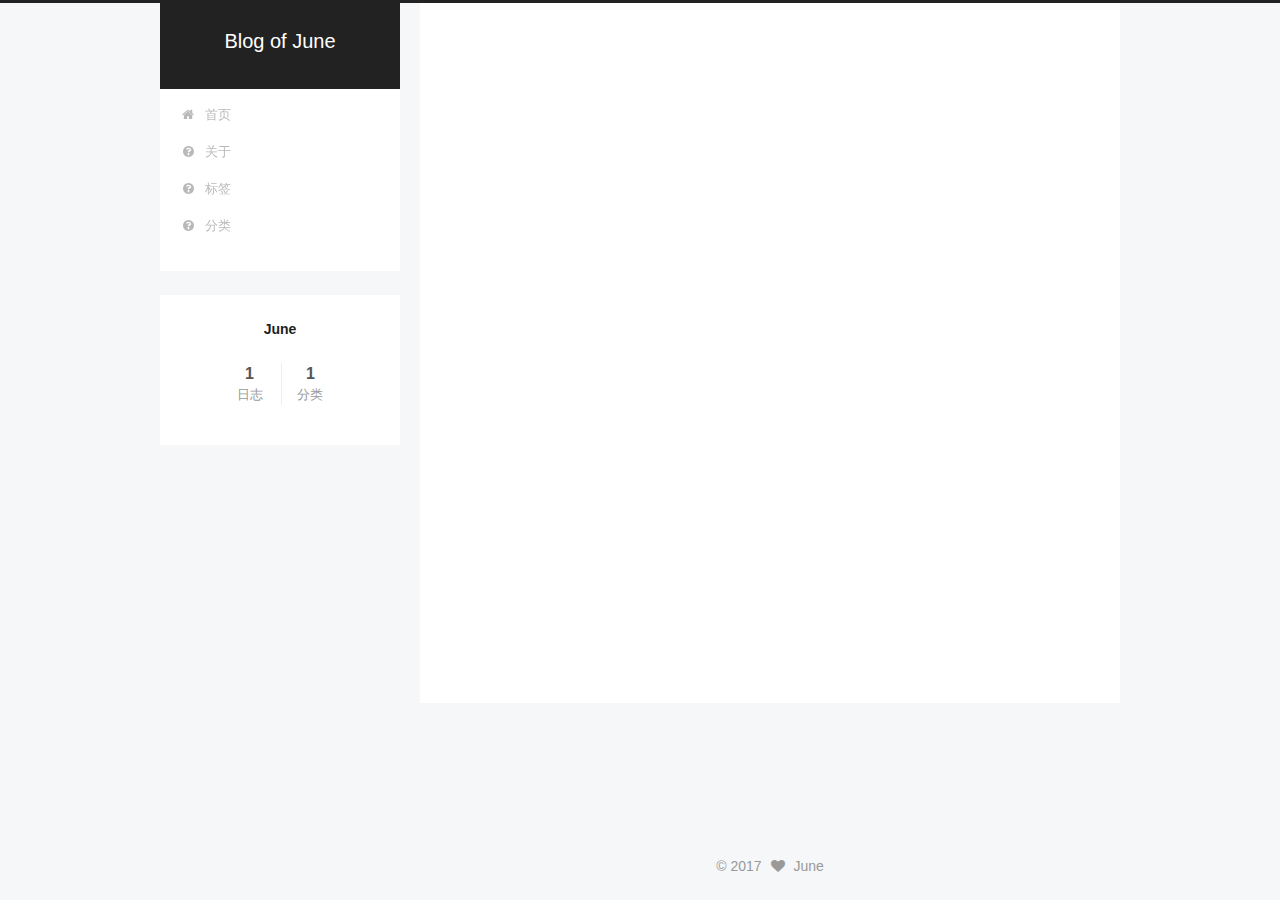
<file: index.html>
<!DOCTYPE html>



  


<html class="theme-next pisces use-motion" lang="zh-Hans">
<head>
  <meta charset="UTF-8"/>
<meta http-equiv="X-UA-Compatible" content="IE=edge" />
<meta name="viewport" content="width=device-width, initial-scale=1, maximum-scale=1"/>
<meta name="theme-color" content="#222">









<meta http-equiv="Cache-Control" content="no-transform" />
<meta http-equiv="Cache-Control" content="no-siteapp" />
















  
  
  <link href="/lib/fancybox/source/jquery.fancybox.css?v=2.1.5" rel="stylesheet" type="text/css" />







<link href="/lib/font-awesome/css/font-awesome.min.css?v=4.6.2" rel="stylesheet" type="text/css" />

<link href="/css/main.css?v=5.1.2" rel="stylesheet" type="text/css" />


  <meta name="keywords" content="Hexo, NexT" />








  <link rel="shortcut icon" type="image/x-icon" href="/favicon.ico?v=5.1.2" />






<meta property="og:type" content="website">
<meta property="og:title" content="Blog of June">
<meta property="og:url" content="http://yoursite.com/index.html">
<meta property="og:site_name" content="Blog of June">
<meta property="og:locale" content="zh-Hans">
<meta name="twitter:card" content="summary">
<meta name="twitter:title" content="Blog of June">



<script type="text/javascript" id="hexo.configurations">
  var NexT = window.NexT || {};
  var CONFIG = {
    root: '/',
    scheme: 'Pisces',
    version: '5.1.2',
    sidebar: {"position":"left","display":"hide","offset":24,"offset_float":12,"b2t":true,"scrollpercent":false,"onmobile":false},
    fancybox: true,
    tabs: true,
    motion: {"enable":true,"async":false,"transition":{"post_block":"fadeIn","post_header":"slideDownIn","post_body":"slideDownIn","coll_header":"slideLeftIn"}},
    duoshuo: {
      userId: '0',
      author: '博主'
    },
    algolia: {
      applicationID: '',
      apiKey: '',
      indexName: '',
      hits: {"per_page":10},
      labels: {"input_placeholder":"Search for Posts","hits_empty":"We didn't find any results for the search: ${query}","hits_stats":"${hits} results found in ${time} ms"}
    }
  };
</script>



  <link rel="canonical" href="http://yoursite.com/"/>





  <title>Blog of June</title>
  








</head>

<body itemscope itemtype="http://schema.org/WebPage" lang="zh-Hans">

  
  
    
  

  <div class="container sidebar-position-left 
  page-home">
    <div class="headband"></div>

    <header id="header" class="header" itemscope itemtype="http://schema.org/WPHeader">
      <div class="header-inner"><div class="site-brand-wrapper">
  <div class="site-meta ">
    

    <div class="custom-logo-site-title">
      <a href="/"  class="brand" rel="start">
        <span class="logo-line-before"><i></i></span>
        <span class="site-title">Blog of June</span>
        <span class="logo-line-after"><i></i></span>
      </a>
    </div>
      
        <h1 class="site-subtitle" itemprop="description"></h1>
      
  </div>

  <div class="site-nav-toggle">
    <button>
      <span class="btn-bar"></span>
      <span class="btn-bar"></span>
      <span class="btn-bar"></span>
    </button>
  </div>
</div>

<nav class="site-nav">
  

  
    <ul id="menu" class="menu">
      
        
        <li class="menu-item menu-item-home">
          <a href="/" rel="section">
            
              <i class="menu-item-icon fa fa-fw fa-home"></i> <br />
            
            首页
          </a>
        </li>
      
        
        <li class="menu-item menu-item-about">
          <a href="/about" rel="section">
            
              <i class="menu-item-icon fa fa-fw fa-question-circle"></i> <br />
            
            关于
          </a>
        </li>
      
        
        <li class="menu-item menu-item-tags">
          <a href="/tags" rel="section">
            
              <i class="menu-item-icon fa fa-fw fa-question-circle"></i> <br />
            
            标签
          </a>
        </li>
      
        
        <li class="menu-item menu-item-categories">
          <a href="/categories" rel="section">
            
              <i class="menu-item-icon fa fa-fw fa-question-circle"></i> <br />
            
            分类
          </a>
        </li>
      

      
    </ul>
  

  
</nav>



 </div>
    </header>

    <main id="main" class="main">
      <div class="main-inner">
        <div class="content-wrap">
          <div id="content" class="content">
            
  <section id="posts" class="posts-expand">
    
      

  

  
  
  

  <article class="post post-type-normal" itemscope itemtype="http://schema.org/Article">
  
  
  
  <div class="post-block">
    <link itemprop="mainEntityOfPage" href="http://yoursite.com/2017/09/28/hello-world/">

    <span hidden itemprop="author" itemscope itemtype="http://schema.org/Person">
      <meta itemprop="name" content="June">
      <meta itemprop="description" content="">
      <meta itemprop="image" content="/images/avatar.gif">
    </span>

    <span hidden itemprop="publisher" itemscope itemtype="http://schema.org/Organization">
      <meta itemprop="name" content="Blog of June">
    </span>

    
      <header class="post-header">

        
        
          <h2 class="post-title" itemprop="name headline">
                
                <a class="post-title-link" href="/2017/09/28/hello-world/" itemprop="url">第一篇博客</a></h2>
        

        <div class="post-meta">
          <span class="post-time">
            
              <span class="post-meta-item-icon">
                <i class="fa fa-calendar-o"></i>
              </span>
              
                <span class="post-meta-item-text">发表于</span>
              
              <time title="创建于" itemprop="dateCreated datePublished" datetime="2017-09-28T00:00:00+08:00">
                2017-09-28
              </time>
            

            

            
          </span>

          
            <span class="post-category" >
            
              <span class="post-meta-divider">|</span>
            
              <span class="post-meta-item-icon">
                <i class="fa fa-folder-o"></i>
              </span>
              
                <span class="post-meta-item-text">分类于</span>
              
              
                <span itemprop="about" itemscope itemtype="http://schema.org/Thing">
                  <a href="/categories/杂谈/" itemprop="url" rel="index">
                    <span itemprop="name">杂谈</span>
                  </a>
                </span>

                
                
              
            </span>
          

          
            
          

          
          

          

          

          

        </div>
      </header>
    

    
    
    
    <div class="post-body" itemprop="articleBody">

      
      

      
        
          
            <h2 id="第一次搭建博客的感言"><a href="#第一次搭建博客的感言" class="headerlink" title="第一次搭建博客的感言"></a>第一次搭建博客的感言</h2><p>  第一次搭建还算顺利，除了遇到端口被占用的情况。但是通过修改端口号：hexo s -p 5000 解决了问题</p>

          
        
      
    </div>
    
    
    

    

    

    

    <footer class="post-footer">
      

      

      

      
      
        <div class="post-eof"></div>
      
    </footer>
  </div>
  
  
  
  </article>


    
  </section>

  


          </div>
          


          

        </div>
        
          
  
  <div class="sidebar-toggle">
    <div class="sidebar-toggle-line-wrap">
      <span class="sidebar-toggle-line sidebar-toggle-line-first"></span>
      <span class="sidebar-toggle-line sidebar-toggle-line-middle"></span>
      <span class="sidebar-toggle-line sidebar-toggle-line-last"></span>
    </div>
  </div>

  <aside id="sidebar" class="sidebar">
    
    <div class="sidebar-inner">

      

      

      <section class="site-overview sidebar-panel sidebar-panel-active">
        <div class="site-author motion-element" itemprop="author" itemscope itemtype="http://schema.org/Person">
          
            <p class="site-author-name" itemprop="name">June</p>
            <p class="site-description motion-element" itemprop="description"></p>
        </div>

        <nav class="site-state motion-element">

          
            <div class="site-state-item site-state-posts">
            
              <a href="/archives">
            
                <span class="site-state-item-count">1</span>
                <span class="site-state-item-name">日志</span>
              </a>
            </div>
          

          
            
            
            <div class="site-state-item site-state-categories">
              <a href="/categories/index.html">
                <span class="site-state-item-count">1</span>
                <span class="site-state-item-name">分类</span>
              </a>
            </div>
          

          

        </nav>

        

        <div class="links-of-author motion-element">
          
        </div>

        
        

        
        

        


      </section>

      

      
        <div class="back-to-top">
          <i class="fa fa-arrow-up"></i>
          
        </div>
      

    </div>
  </aside>


        
      </div>
    </main>

    <footer id="footer" class="footer">
      <div class="footer-inner">
        <div class="copyright" >
  
  &copy; 
  <span itemprop="copyrightYear">2017</span>
  <span class="with-love">
    <i class="fa fa-heart"></i>
  </span>
  <span class="author" itemprop="copyrightHolder">June</span>

  
</div>



        







        
      </div>
    </footer>

    

  </div>

  

<script type="text/javascript">
  if (Object.prototype.toString.call(window.Promise) !== '[object Function]') {
    window.Promise = null;
  }
</script>









  












  
  <script type="text/javascript" src="/lib/jquery/index.js?v=2.1.3"></script>

  
  <script type="text/javascript" src="/lib/fastclick/lib/fastclick.min.js?v=1.0.6"></script>

  
  <script type="text/javascript" src="/lib/jquery_lazyload/jquery.lazyload.js?v=1.9.7"></script>

  
  <script type="text/javascript" src="/lib/velocity/velocity.min.js?v=1.2.1"></script>

  
  <script type="text/javascript" src="/lib/velocity/velocity.ui.min.js?v=1.2.1"></script>

  
  <script type="text/javascript" src="/lib/fancybox/source/jquery.fancybox.pack.js?v=2.1.5"></script>


  


  <script type="text/javascript" src="/js/src/utils.js?v=5.1.2"></script>

  <script type="text/javascript" src="/js/src/motion.js?v=5.1.2"></script>



  
  


  <script type="text/javascript" src="/js/src/affix.js?v=5.1.2"></script>

  <script type="text/javascript" src="/js/src/schemes/pisces.js?v=5.1.2"></script>



  <script type="text/javascript" src="/js/src/scrollspy.js?v=5.1.2"></script>
<script type="text/javascript" src="/js/src/post-details.js?v=5.1.2"></script>


  

  


  <script type="text/javascript" src="/js/src/bootstrap.js?v=5.1.2"></script>



  


  




	





  





  








  





  

  

  

  

  

  

</body>
</html>
</file>
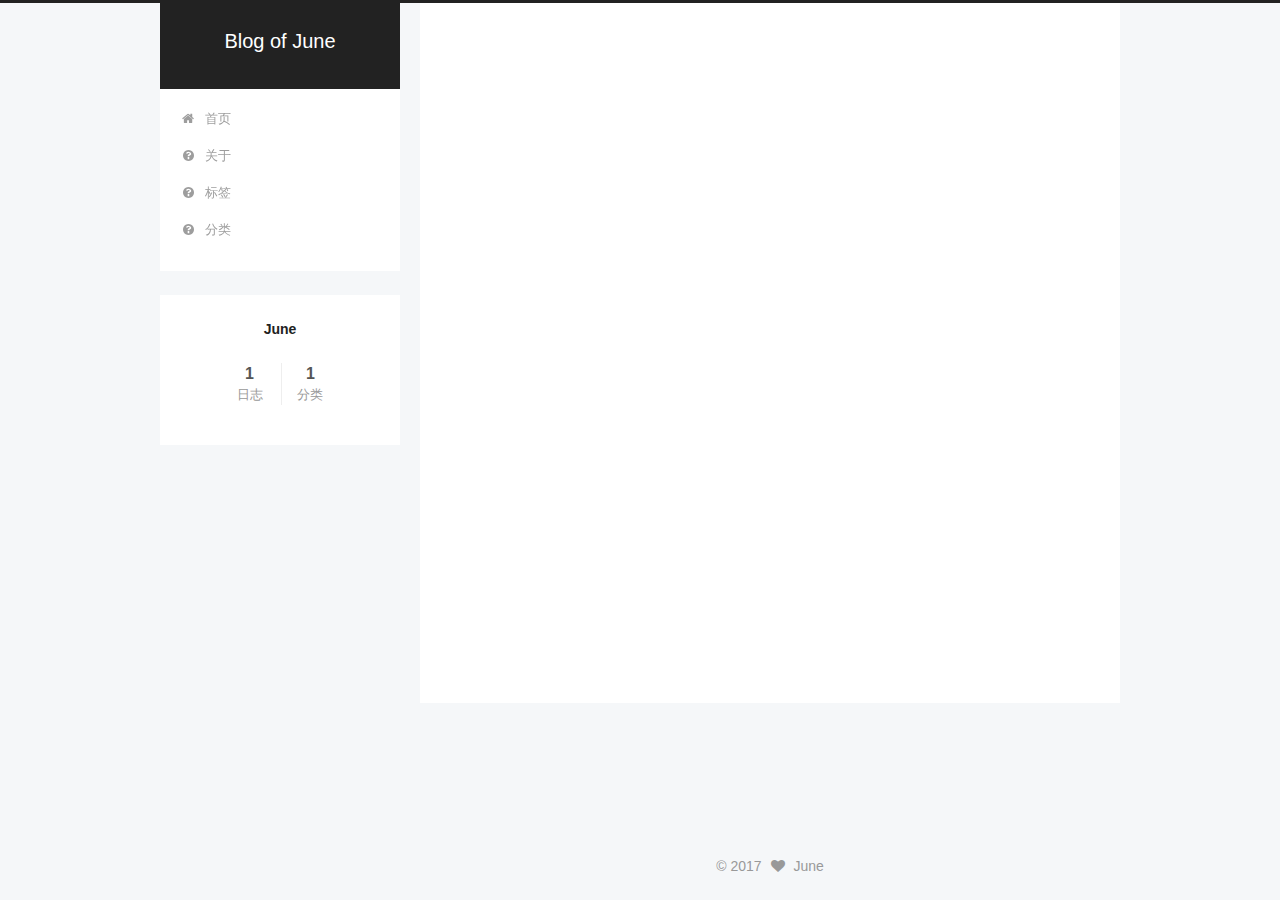
<file: about/index.html>
<!DOCTYPE html>



  


<html class="theme-next pisces use-motion" lang="zh-Hans">
<head>
  <meta charset="UTF-8"/>
<meta http-equiv="X-UA-Compatible" content="IE=edge" />
<meta name="viewport" content="width=device-width, initial-scale=1, maximum-scale=1"/>
<meta name="theme-color" content="#222">









<meta http-equiv="Cache-Control" content="no-transform" />
<meta http-equiv="Cache-Control" content="no-siteapp" />
















  
  
  <link href="/lib/fancybox/source/jquery.fancybox.css?v=2.1.5" rel="stylesheet" type="text/css" />







<link href="/lib/font-awesome/css/font-awesome.min.css?v=4.6.2" rel="stylesheet" type="text/css" />

<link href="/css/main.css?v=5.1.2" rel="stylesheet" type="text/css" />


  <meta name="keywords" content="Hexo, NexT" />








  <link rel="shortcut icon" type="image/x-icon" href="/favicon.ico?v=5.1.2" />






<meta name="description" content="暂无信息">
<meta property="og:type" content="website">
<meta property="og:title" content="about">
<meta property="og:url" content="http://yoursite.com/about/index.html">
<meta property="og:site_name" content="Blog of June">
<meta property="og:description" content="暂无信息">
<meta property="og:locale" content="zh-Hans">
<meta property="og:updated_time" content="2017-09-28T10:17:17.695Z">
<meta name="twitter:card" content="summary">
<meta name="twitter:title" content="about">
<meta name="twitter:description" content="暂无信息">



<script type="text/javascript" id="hexo.configurations">
  var NexT = window.NexT || {};
  var CONFIG = {
    root: '/',
    scheme: 'Pisces',
    version: '5.1.2',
    sidebar: {"position":"left","display":"hide","offset":24,"offset_float":12,"b2t":true,"scrollpercent":false,"onmobile":false},
    fancybox: true,
    tabs: true,
    motion: {"enable":true,"async":false,"transition":{"post_block":"fadeIn","post_header":"slideDownIn","post_body":"slideDownIn","coll_header":"slideLeftIn"}},
    duoshuo: {
      userId: '0',
      author: '博主'
    },
    algolia: {
      applicationID: '',
      apiKey: '',
      indexName: '',
      hits: {"per_page":10},
      labels: {"input_placeholder":"Search for Posts","hits_empty":"We didn't find any results for the search: ${query}","hits_stats":"${hits} results found in ${time} ms"}
    }
  };
</script>



  <link rel="canonical" href="http://yoursite.com/about/"/>





  <title>about | Blog of June</title>
  








</head>

<body itemscope itemtype="http://schema.org/WebPage" lang="zh-Hans">

  
  
    
  

  <div class="container sidebar-position-left page-post-detail">
    <div class="headband"></div>

    <header id="header" class="header" itemscope itemtype="http://schema.org/WPHeader">
      <div class="header-inner"><div class="site-brand-wrapper">
  <div class="site-meta ">
    

    <div class="custom-logo-site-title">
      <a href="/"  class="brand" rel="start">
        <span class="logo-line-before"><i></i></span>
        <span class="site-title">Blog of June</span>
        <span class="logo-line-after"><i></i></span>
      </a>
    </div>
      
        <h1 class="site-subtitle" itemprop="description"></h1>
      
  </div>

  <div class="site-nav-toggle">
    <button>
      <span class="btn-bar"></span>
      <span class="btn-bar"></span>
      <span class="btn-bar"></span>
    </button>
  </div>
</div>

<nav class="site-nav">
  

  
    <ul id="menu" class="menu">
      
        
        <li class="menu-item menu-item-home">
          <a href="/" rel="section">
            
              <i class="menu-item-icon fa fa-fw fa-home"></i> <br />
            
            首页
          </a>
        </li>
      
        
        <li class="menu-item menu-item-about">
          <a href="/about" rel="section">
            
              <i class="menu-item-icon fa fa-fw fa-question-circle"></i> <br />
            
            关于
          </a>
        </li>
      
        
        <li class="menu-item menu-item-tags">
          <a href="/tags" rel="section">
            
              <i class="menu-item-icon fa fa-fw fa-question-circle"></i> <br />
            
            标签
          </a>
        </li>
      
        
        <li class="menu-item menu-item-categories">
          <a href="/categories" rel="section">
            
              <i class="menu-item-icon fa fa-fw fa-question-circle"></i> <br />
            
            分类
          </a>
        </li>
      

      
    </ul>
  

  
</nav>



 </div>
    </header>

    <main id="main" class="main">
      <div class="main-inner">
        <div class="content-wrap">
          <div id="content" class="content">
            

  <div id="posts" class="posts-expand">
    
    
    
    <div class="post-block page">
      <header class="post-header">

	<h2 class="post-title" itemprop="name headline">about</h2>



</header>

      
      
      
      <div class="post-body">
        
        
          <p>暂无信息</p>

        
      </div>
      
      
      
    </div>
    
    
    
  </div>


          </div>
          


          
  <div class="comments" id="comments">
    
  </div>


        </div>
        
          
  
  <div class="sidebar-toggle">
    <div class="sidebar-toggle-line-wrap">
      <span class="sidebar-toggle-line sidebar-toggle-line-first"></span>
      <span class="sidebar-toggle-line sidebar-toggle-line-middle"></span>
      <span class="sidebar-toggle-line sidebar-toggle-line-last"></span>
    </div>
  </div>

  <aside id="sidebar" class="sidebar">
    
    <div class="sidebar-inner">

      

      

      <section class="site-overview sidebar-panel sidebar-panel-active">
        <div class="site-author motion-element" itemprop="author" itemscope itemtype="http://schema.org/Person">
          
            <p class="site-author-name" itemprop="name">June</p>
            <p class="site-description motion-element" itemprop="description"></p>
        </div>

        <nav class="site-state motion-element">

          
            <div class="site-state-item site-state-posts">
            
              <a href="/archives">
            
                <span class="site-state-item-count">1</span>
                <span class="site-state-item-name">日志</span>
              </a>
            </div>
          

          
            
            
            <div class="site-state-item site-state-categories">
              <a href="/categories/index.html">
                <span class="site-state-item-count">1</span>
                <span class="site-state-item-name">分类</span>
              </a>
            </div>
          

          

        </nav>

        

        <div class="links-of-author motion-element">
          
        </div>

        
        

        
        

        


      </section>

      

      
        <div class="back-to-top">
          <i class="fa fa-arrow-up"></i>
          
        </div>
      

    </div>
  </aside>


        
      </div>
    </main>

    <footer id="footer" class="footer">
      <div class="footer-inner">
        <div class="copyright" >
  
  &copy; 
  <span itemprop="copyrightYear">2017</span>
  <span class="with-love">
    <i class="fa fa-heart"></i>
  </span>
  <span class="author" itemprop="copyrightHolder">June</span>

  
</div>



        







        
      </div>
    </footer>

    

  </div>

  

<script type="text/javascript">
  if (Object.prototype.toString.call(window.Promise) !== '[object Function]') {
    window.Promise = null;
  }
</script>









  












  
  <script type="text/javascript" src="/lib/jquery/index.js?v=2.1.3"></script>

  
  <script type="text/javascript" src="/lib/fastclick/lib/fastclick.min.js?v=1.0.6"></script>

  
  <script type="text/javascript" src="/lib/jquery_lazyload/jquery.lazyload.js?v=1.9.7"></script>

  
  <script type="text/javascript" src="/lib/velocity/velocity.min.js?v=1.2.1"></script>

  
  <script type="text/javascript" src="/lib/velocity/velocity.ui.min.js?v=1.2.1"></script>

  
  <script type="text/javascript" src="/lib/fancybox/source/jquery.fancybox.pack.js?v=2.1.5"></script>


  


  <script type="text/javascript" src="/js/src/utils.js?v=5.1.2"></script>

  <script type="text/javascript" src="/js/src/motion.js?v=5.1.2"></script>



  
  


  <script type="text/javascript" src="/js/src/affix.js?v=5.1.2"></script>

  <script type="text/javascript" src="/js/src/schemes/pisces.js?v=5.1.2"></script>



  <script type="text/javascript" src="/js/src/scrollspy.js?v=5.1.2"></script>
<script type="text/javascript" src="/js/src/post-details.js?v=5.1.2"></script>


  

  


  <script type="text/javascript" src="/js/src/bootstrap.js?v=5.1.2"></script>



  


  




	





  





  








  





  

  

  

  

  

  

</body>
</html>
</file>
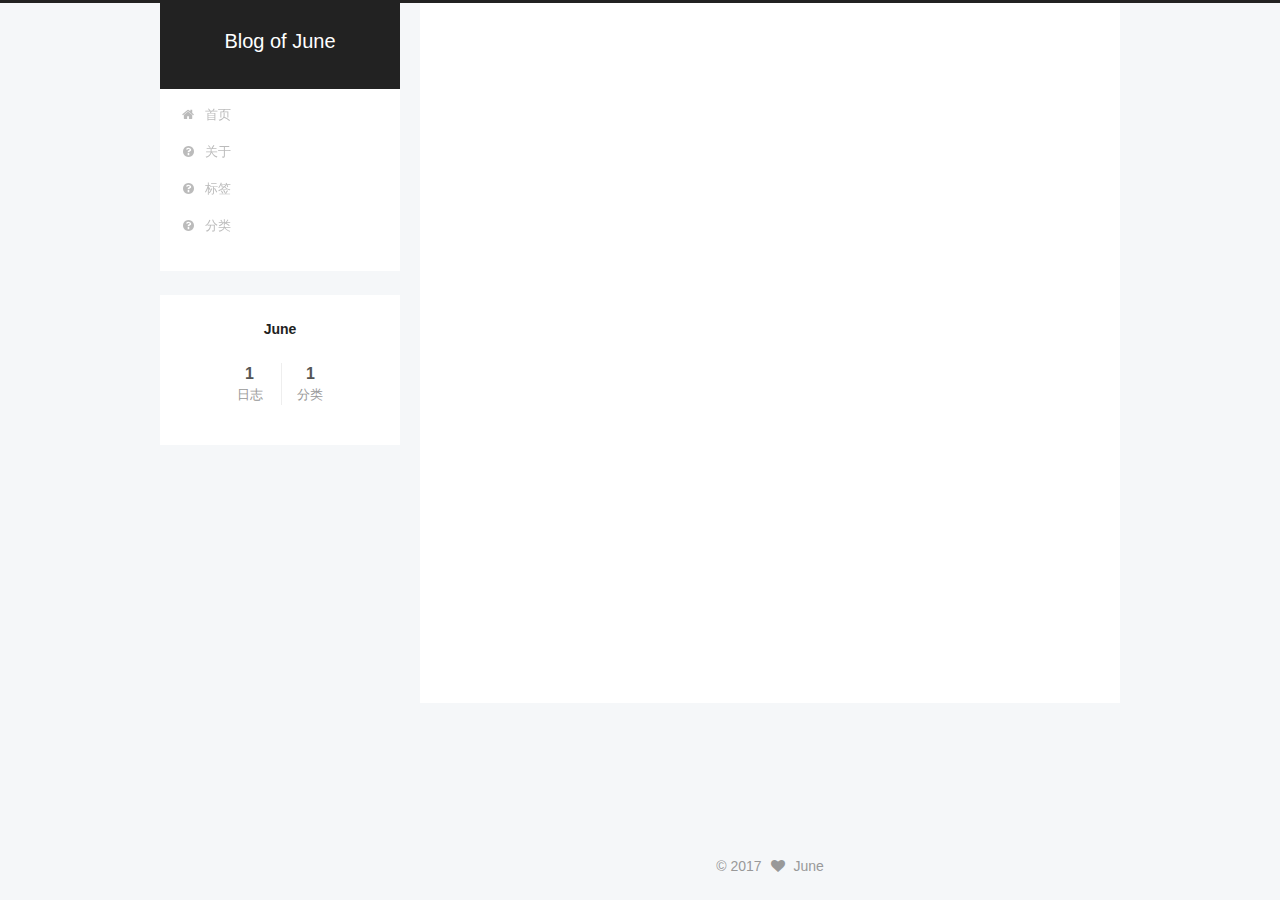
<file: archives/index.html>
<!DOCTYPE html>



  


<html class="theme-next pisces use-motion" lang="zh-Hans">
<head>
  <meta charset="UTF-8"/>
<meta http-equiv="X-UA-Compatible" content="IE=edge" />
<meta name="viewport" content="width=device-width, initial-scale=1, maximum-scale=1"/>
<meta name="theme-color" content="#222">









<meta http-equiv="Cache-Control" content="no-transform" />
<meta http-equiv="Cache-Control" content="no-siteapp" />
















  
  
  <link href="/lib/fancybox/source/jquery.fancybox.css?v=2.1.5" rel="stylesheet" type="text/css" />







<link href="/lib/font-awesome/css/font-awesome.min.css?v=4.6.2" rel="stylesheet" type="text/css" />

<link href="/css/main.css?v=5.1.2" rel="stylesheet" type="text/css" />


  <meta name="keywords" content="Hexo, NexT" />








  <link rel="shortcut icon" type="image/x-icon" href="/favicon.ico?v=5.1.2" />






<meta property="og:type" content="website">
<meta property="og:title" content="Blog of June">
<meta property="og:url" content="http://yoursite.com/archives/index.html">
<meta property="og:site_name" content="Blog of June">
<meta property="og:locale" content="zh-Hans">
<meta name="twitter:card" content="summary">
<meta name="twitter:title" content="Blog of June">



<script type="text/javascript" id="hexo.configurations">
  var NexT = window.NexT || {};
  var CONFIG = {
    root: '/',
    scheme: 'Pisces',
    version: '5.1.2',
    sidebar: {"position":"left","display":"hide","offset":24,"offset_float":12,"b2t":true,"scrollpercent":false,"onmobile":false},
    fancybox: true,
    tabs: true,
    motion: {"enable":true,"async":false,"transition":{"post_block":"fadeIn","post_header":"slideDownIn","post_body":"slideDownIn","coll_header":"slideLeftIn"}},
    duoshuo: {
      userId: '0',
      author: '博主'
    },
    algolia: {
      applicationID: '',
      apiKey: '',
      indexName: '',
      hits: {"per_page":10},
      labels: {"input_placeholder":"Search for Posts","hits_empty":"We didn't find any results for the search: ${query}","hits_stats":"${hits} results found in ${time} ms"}
    }
  };
</script>



  <link rel="canonical" href="http://yoursite.com/archives/"/>





  <title>归档 | Blog of June</title>
  








</head>

<body itemscope itemtype="http://schema.org/WebPage" lang="zh-Hans">

  
  
    
  

  <div class="container sidebar-position-left page-archive">
    <div class="headband"></div>

    <header id="header" class="header" itemscope itemtype="http://schema.org/WPHeader">
      <div class="header-inner"><div class="site-brand-wrapper">
  <div class="site-meta ">
    

    <div class="custom-logo-site-title">
      <a href="/"  class="brand" rel="start">
        <span class="logo-line-before"><i></i></span>
        <span class="site-title">Blog of June</span>
        <span class="logo-line-after"><i></i></span>
      </a>
    </div>
      
        <h1 class="site-subtitle" itemprop="description"></h1>
      
  </div>

  <div class="site-nav-toggle">
    <button>
      <span class="btn-bar"></span>
      <span class="btn-bar"></span>
      <span class="btn-bar"></span>
    </button>
  </div>
</div>

<nav class="site-nav">
  

  
    <ul id="menu" class="menu">
      
        
        <li class="menu-item menu-item-home">
          <a href="/" rel="section">
            
              <i class="menu-item-icon fa fa-fw fa-home"></i> <br />
            
            首页
          </a>
        </li>
      
        
        <li class="menu-item menu-item-about">
          <a href="/about" rel="section">
            
              <i class="menu-item-icon fa fa-fw fa-question-circle"></i> <br />
            
            关于
          </a>
        </li>
      
        
        <li class="menu-item menu-item-tags">
          <a href="/tags" rel="section">
            
              <i class="menu-item-icon fa fa-fw fa-question-circle"></i> <br />
            
            标签
          </a>
        </li>
      
        
        <li class="menu-item menu-item-categories">
          <a href="/categories" rel="section">
            
              <i class="menu-item-icon fa fa-fw fa-question-circle"></i> <br />
            
            分类
          </a>
        </li>
      

      
    </ul>
  

  
</nav>



 </div>
    </header>

    <main id="main" class="main">
      <div class="main-inner">
        <div class="content-wrap">
          <div id="content" class="content">
            

  
  
  
  <div class="post-block archive">
    <div id="posts" class="posts-collapse">
      <span class="archive-move-on"></span>

      <span class="archive-page-counter">
        
        
        
          
        
        嗯..! 目前共计 1 篇日志。 继续努力。
      </span>

      

        
        
        

        
          
          <div class="collection-title">
            <h2 class="archive-year" id="archive-year-2017">2017</h2>
          </div>
        
        

        

  <article class="post post-type-normal" itemscope itemtype="http://schema.org/Article">
    <header class="post-header">

      <h3 class="post-title">
        
            <a class="post-title-link" href="/2017/09/28/hello-world/" itemprop="url">
              
                <span itemprop="name">第一篇博客</span>
              
            </a>
        
      </h3>

      <div class="post-meta">
        <time class="post-time" itemprop="dateCreated"
              datetime="2017-09-28T00:00:00+08:00"
              content="2017-09-28" >
          09-28
        </time>
      </div>

    </header>
  </article>



      

    </div>
  </div>
  
  
  

  



          </div>
          


          

        </div>
        
          
  
  <div class="sidebar-toggle">
    <div class="sidebar-toggle-line-wrap">
      <span class="sidebar-toggle-line sidebar-toggle-line-first"></span>
      <span class="sidebar-toggle-line sidebar-toggle-line-middle"></span>
      <span class="sidebar-toggle-line sidebar-toggle-line-last"></span>
    </div>
  </div>

  <aside id="sidebar" class="sidebar">
    
    <div class="sidebar-inner">

      

      

      <section class="site-overview sidebar-panel sidebar-panel-active">
        <div class="site-author motion-element" itemprop="author" itemscope itemtype="http://schema.org/Person">
          
            <p class="site-author-name" itemprop="name">June</p>
            <p class="site-description motion-element" itemprop="description"></p>
        </div>

        <nav class="site-state motion-element">

          
            <div class="site-state-item site-state-posts">
            
              <a href="/archives">
            
                <span class="site-state-item-count">1</span>
                <span class="site-state-item-name">日志</span>
              </a>
            </div>
          

          
            
            
            <div class="site-state-item site-state-categories">
              <a href="/categories/index.html">
                <span class="site-state-item-count">1</span>
                <span class="site-state-item-name">分类</span>
              </a>
            </div>
          

          

        </nav>

        

        <div class="links-of-author motion-element">
          
        </div>

        
        

        
        

        


      </section>

      

      
        <div class="back-to-top">
          <i class="fa fa-arrow-up"></i>
          
        </div>
      

    </div>
  </aside>


        
      </div>
    </main>

    <footer id="footer" class="footer">
      <div class="footer-inner">
        <div class="copyright" >
  
  &copy; 
  <span itemprop="copyrightYear">2017</span>
  <span class="with-love">
    <i class="fa fa-heart"></i>
  </span>
  <span class="author" itemprop="copyrightHolder">June</span>

  
</div>



        







        
      </div>
    </footer>

    

  </div>

  

<script type="text/javascript">
  if (Object.prototype.toString.call(window.Promise) !== '[object Function]') {
    window.Promise = null;
  }
</script>









  












  
  <script type="text/javascript" src="/lib/jquery/index.js?v=2.1.3"></script>

  
  <script type="text/javascript" src="/lib/fastclick/lib/fastclick.min.js?v=1.0.6"></script>

  
  <script type="text/javascript" src="/lib/jquery_lazyload/jquery.lazyload.js?v=1.9.7"></script>

  
  <script type="text/javascript" src="/lib/velocity/velocity.min.js?v=1.2.1"></script>

  
  <script type="text/javascript" src="/lib/velocity/velocity.ui.min.js?v=1.2.1"></script>

  
  <script type="text/javascript" src="/lib/fancybox/source/jquery.fancybox.pack.js?v=2.1.5"></script>


  


  <script type="text/javascript" src="/js/src/utils.js?v=5.1.2"></script>

  <script type="text/javascript" src="/js/src/motion.js?v=5.1.2"></script>



  
  


  <script type="text/javascript" src="/js/src/affix.js?v=5.1.2"></script>

  <script type="text/javascript" src="/js/src/schemes/pisces.js?v=5.1.2"></script>



  <script type="text/javascript" src="/js/src/scrollspy.js?v=5.1.2"></script>
<script type="text/javascript" src="/js/src/post-details.js?v=5.1.2"></script>


  

  


  <script type="text/javascript" src="/js/src/bootstrap.js?v=5.1.2"></script>



  


  




	





  





  








  





  

  

  

  

  

  

</body>
</html>
</file>
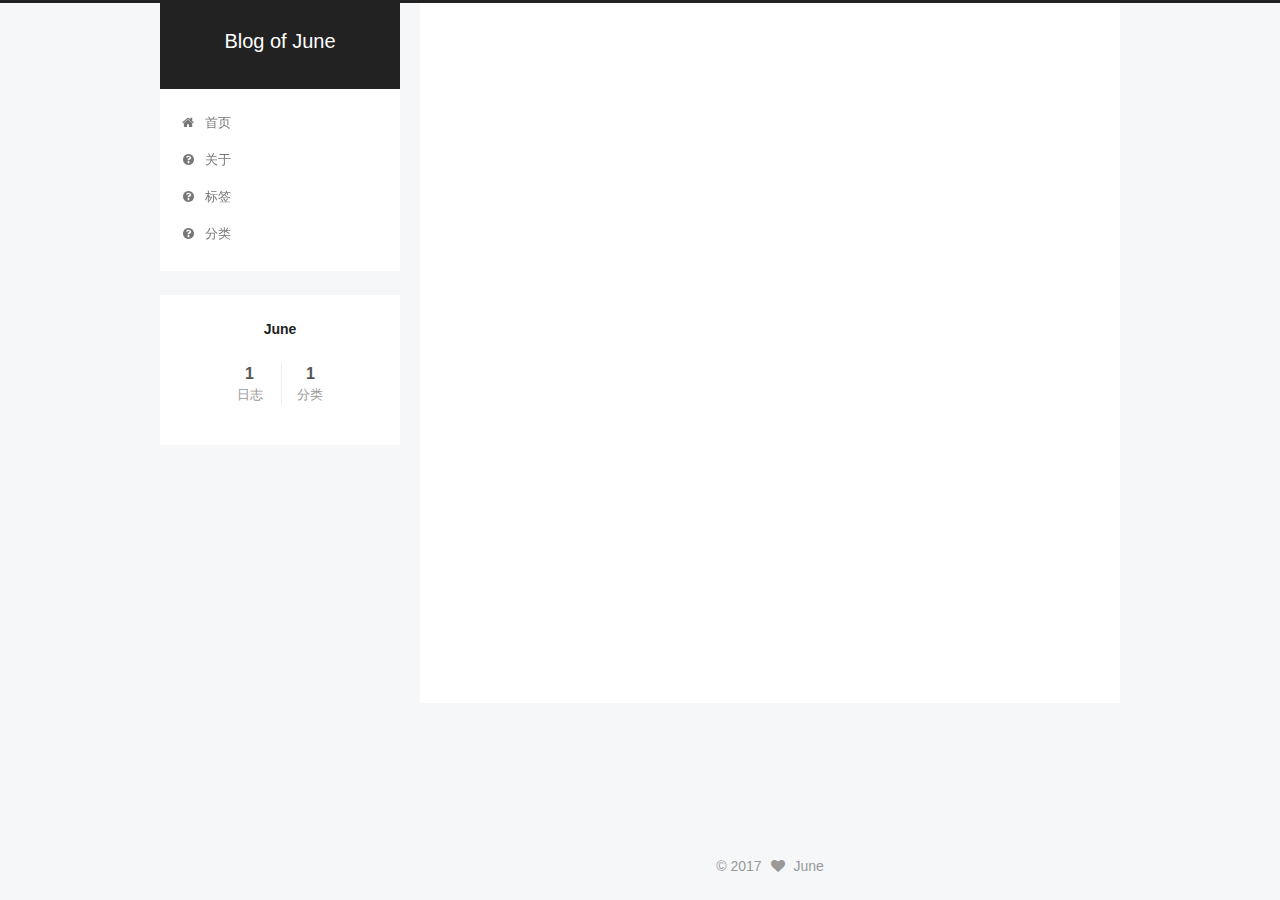
<file: categories/index.html>
<!DOCTYPE html>



  


<html class="theme-next pisces use-motion" lang="zh-Hans">
<head>
  <meta charset="UTF-8"/>
<meta http-equiv="X-UA-Compatible" content="IE=edge" />
<meta name="viewport" content="width=device-width, initial-scale=1, maximum-scale=1"/>
<meta name="theme-color" content="#222">









<meta http-equiv="Cache-Control" content="no-transform" />
<meta http-equiv="Cache-Control" content="no-siteapp" />
















  
  
  <link href="/lib/fancybox/source/jquery.fancybox.css?v=2.1.5" rel="stylesheet" type="text/css" />







<link href="/lib/font-awesome/css/font-awesome.min.css?v=4.6.2" rel="stylesheet" type="text/css" />

<link href="/css/main.css?v=5.1.2" rel="stylesheet" type="text/css" />


  <meta name="keywords" content="Hexo, NexT" />








  <link rel="shortcut icon" type="image/x-icon" href="/favicon.ico?v=5.1.2" />






<meta property="og:type" content="website">
<meta property="og:title" content="categories">
<meta property="og:url" content="http://yoursite.com/categories/index.html">
<meta property="og:site_name" content="Blog of June">
<meta property="og:locale" content="zh-Hans">
<meta property="og:updated_time" content="2017-09-28T10:10:01.046Z">
<meta name="twitter:card" content="summary">
<meta name="twitter:title" content="categories">



<script type="text/javascript" id="hexo.configurations">
  var NexT = window.NexT || {};
  var CONFIG = {
    root: '/',
    scheme: 'Pisces',
    version: '5.1.2',
    sidebar: {"position":"left","display":"hide","offset":24,"offset_float":12,"b2t":true,"scrollpercent":false,"onmobile":false},
    fancybox: true,
    tabs: true,
    motion: {"enable":true,"async":false,"transition":{"post_block":"fadeIn","post_header":"slideDownIn","post_body":"slideDownIn","coll_header":"slideLeftIn"}},
    duoshuo: {
      userId: '0',
      author: '博主'
    },
    algolia: {
      applicationID: '',
      apiKey: '',
      indexName: '',
      hits: {"per_page":10},
      labels: {"input_placeholder":"Search for Posts","hits_empty":"We didn't find any results for the search: ${query}","hits_stats":"${hits} results found in ${time} ms"}
    }
  };
</script>



  <link rel="canonical" href="http://yoursite.com/categories/"/>





  <title>categories | Blog of June</title>
  








</head>

<body itemscope itemtype="http://schema.org/WebPage" lang="zh-Hans">

  
  
    
  

  <div class="container sidebar-position-left page-post-detail">
    <div class="headband"></div>

    <header id="header" class="header" itemscope itemtype="http://schema.org/WPHeader">
      <div class="header-inner"><div class="site-brand-wrapper">
  <div class="site-meta ">
    

    <div class="custom-logo-site-title">
      <a href="/"  class="brand" rel="start">
        <span class="logo-line-before"><i></i></span>
        <span class="site-title">Blog of June</span>
        <span class="logo-line-after"><i></i></span>
      </a>
    </div>
      
        <h1 class="site-subtitle" itemprop="description"></h1>
      
  </div>

  <div class="site-nav-toggle">
    <button>
      <span class="btn-bar"></span>
      <span class="btn-bar"></span>
      <span class="btn-bar"></span>
    </button>
  </div>
</div>

<nav class="site-nav">
  

  
    <ul id="menu" class="menu">
      
        
        <li class="menu-item menu-item-home">
          <a href="/" rel="section">
            
              <i class="menu-item-icon fa fa-fw fa-home"></i> <br />
            
            首页
          </a>
        </li>
      
        
        <li class="menu-item menu-item-about">
          <a href="/about" rel="section">
            
              <i class="menu-item-icon fa fa-fw fa-question-circle"></i> <br />
            
            关于
          </a>
        </li>
      
        
        <li class="menu-item menu-item-tags">
          <a href="/tags" rel="section">
            
              <i class="menu-item-icon fa fa-fw fa-question-circle"></i> <br />
            
            标签
          </a>
        </li>
      
        
        <li class="menu-item menu-item-categories">
          <a href="/categories" rel="section">
            
              <i class="menu-item-icon fa fa-fw fa-question-circle"></i> <br />
            
            分类
          </a>
        </li>
      

      
    </ul>
  

  
</nav>



 </div>
    </header>

    <main id="main" class="main">
      <div class="main-inner">
        <div class="content-wrap">
          <div id="content" class="content">
            

  <div id="posts" class="posts-expand">
    
    
    
    <div class="post-block page">
      <header class="post-header">

	<h2 class="post-title" itemprop="name headline">categories</h2>



</header>

      
      
      
      <div class="post-body">
        
        
          <div class="category-all-page">
            <div class="category-all-title">
                目前共计 1 个分类
            </div>
            <div class="category-all">
              <ul class="category-list"><li class="category-list-item"><a class="category-list-link" href="/categories/杂谈/">杂谈</a><span class="category-list-count">1</span></li></ul>
            </div>
          </div>
        
      </div>
      
      
      
    </div>
    
    
    
  </div>


          </div>
          


          
  <div class="comments" id="comments">
    
  </div>


        </div>
        
          
  
  <div class="sidebar-toggle">
    <div class="sidebar-toggle-line-wrap">
      <span class="sidebar-toggle-line sidebar-toggle-line-first"></span>
      <span class="sidebar-toggle-line sidebar-toggle-line-middle"></span>
      <span class="sidebar-toggle-line sidebar-toggle-line-last"></span>
    </div>
  </div>

  <aside id="sidebar" class="sidebar">
    
    <div class="sidebar-inner">

      

      

      <section class="site-overview sidebar-panel sidebar-panel-active">
        <div class="site-author motion-element" itemprop="author" itemscope itemtype="http://schema.org/Person">
          
            <p class="site-author-name" itemprop="name">June</p>
            <p class="site-description motion-element" itemprop="description"></p>
        </div>

        <nav class="site-state motion-element">

          
            <div class="site-state-item site-state-posts">
            
              <a href="/archives">
            
                <span class="site-state-item-count">1</span>
                <span class="site-state-item-name">日志</span>
              </a>
            </div>
          

          
            
            
            <div class="site-state-item site-state-categories">
              <a href="/categories/index.html">
                <span class="site-state-item-count">1</span>
                <span class="site-state-item-name">分类</span>
              </a>
            </div>
          

          

        </nav>

        

        <div class="links-of-author motion-element">
          
        </div>

        
        

        
        

        


      </section>

      

      
        <div class="back-to-top">
          <i class="fa fa-arrow-up"></i>
          
        </div>
      

    </div>
  </aside>


        
      </div>
    </main>

    <footer id="footer" class="footer">
      <div class="footer-inner">
        <div class="copyright" >
  
  &copy; 
  <span itemprop="copyrightYear">2017</span>
  <span class="with-love">
    <i class="fa fa-heart"></i>
  </span>
  <span class="author" itemprop="copyrightHolder">June</span>

  
</div>



        







        
      </div>
    </footer>

    

  </div>

  

<script type="text/javascript">
  if (Object.prototype.toString.call(window.Promise) !== '[object Function]') {
    window.Promise = null;
  }
</script>









  












  
  <script type="text/javascript" src="/lib/jquery/index.js?v=2.1.3"></script>

  
  <script type="text/javascript" src="/lib/fastclick/lib/fastclick.min.js?v=1.0.6"></script>

  
  <script type="text/javascript" src="/lib/jquery_lazyload/jquery.lazyload.js?v=1.9.7"></script>

  
  <script type="text/javascript" src="/lib/velocity/velocity.min.js?v=1.2.1"></script>

  
  <script type="text/javascript" src="/lib/velocity/velocity.ui.min.js?v=1.2.1"></script>

  
  <script type="text/javascript" src="/lib/fancybox/source/jquery.fancybox.pack.js?v=2.1.5"></script>


  


  <script type="text/javascript" src="/js/src/utils.js?v=5.1.2"></script>

  <script type="text/javascript" src="/js/src/motion.js?v=5.1.2"></script>



  
  


  <script type="text/javascript" src="/js/src/affix.js?v=5.1.2"></script>

  <script type="text/javascript" src="/js/src/schemes/pisces.js?v=5.1.2"></script>



  <script type="text/javascript" src="/js/src/scrollspy.js?v=5.1.2"></script>
<script type="text/javascript" src="/js/src/post-details.js?v=5.1.2"></script>


  

  


  <script type="text/javascript" src="/js/src/bootstrap.js?v=5.1.2"></script>



  


  




	





  





  








  





  

  

  

  

  

  

</body>
</html>
</file>
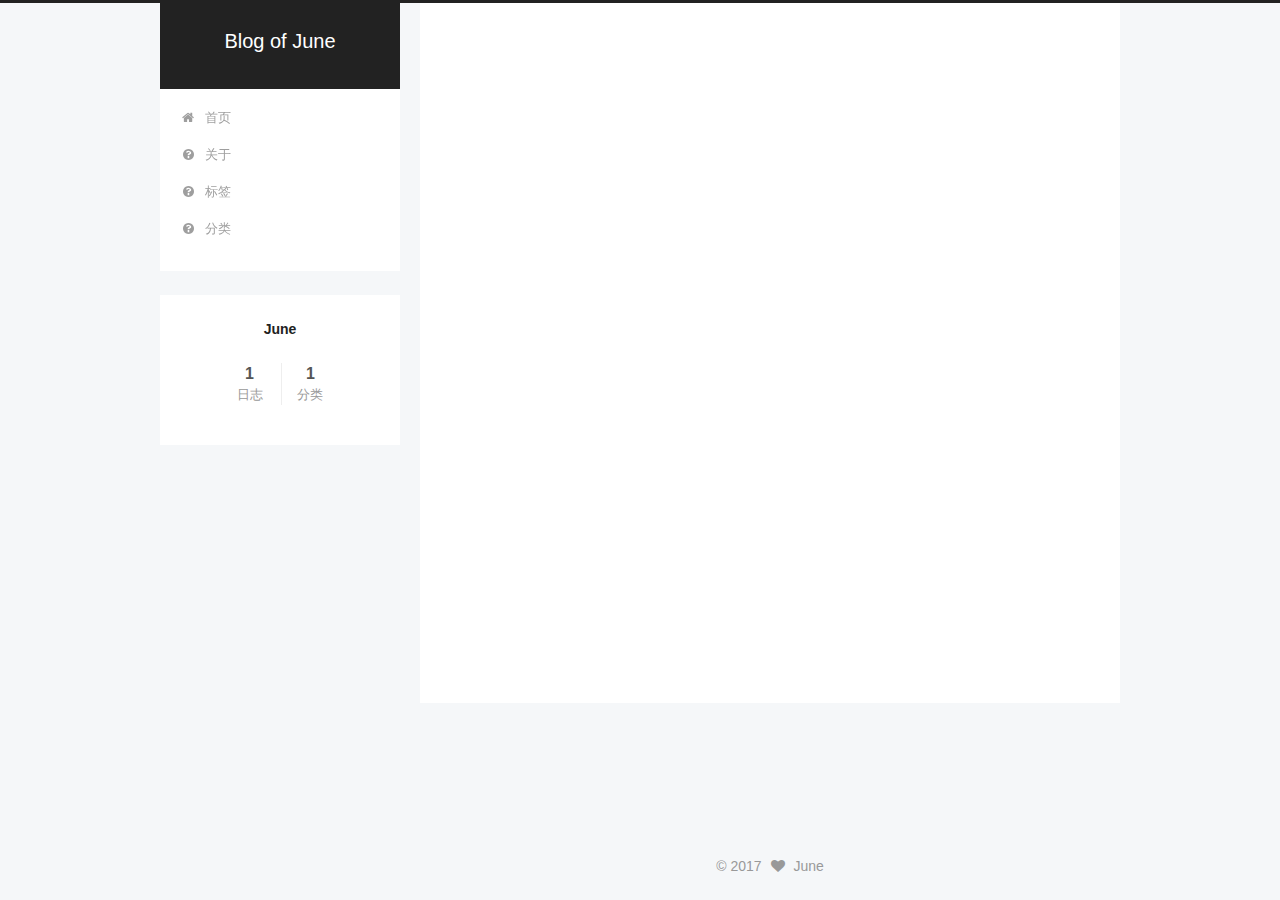
<file: tags/index.html>
<!DOCTYPE html>



  


<html class="theme-next pisces use-motion" lang="zh-Hans">
<head>
  <meta charset="UTF-8"/>
<meta http-equiv="X-UA-Compatible" content="IE=edge" />
<meta name="viewport" content="width=device-width, initial-scale=1, maximum-scale=1"/>
<meta name="theme-color" content="#222">









<meta http-equiv="Cache-Control" content="no-transform" />
<meta http-equiv="Cache-Control" content="no-siteapp" />
















  
  
  <link href="/lib/fancybox/source/jquery.fancybox.css?v=2.1.5" rel="stylesheet" type="text/css" />







<link href="/lib/font-awesome/css/font-awesome.min.css?v=4.6.2" rel="stylesheet" type="text/css" />

<link href="/css/main.css?v=5.1.2" rel="stylesheet" type="text/css" />


  <meta name="keywords" content="Hexo, NexT" />








  <link rel="shortcut icon" type="image/x-icon" href="/favicon.ico?v=5.1.2" />






<meta property="og:type" content="website">
<meta property="og:title" content="tags">
<meta property="og:url" content="http://yoursite.com/tags/index.html">
<meta property="og:site_name" content="Blog of June">
<meta property="og:locale" content="zh-Hans">
<meta property="og:updated_time" content="2017-09-28T10:00:18.981Z">
<meta name="twitter:card" content="summary">
<meta name="twitter:title" content="tags">



<script type="text/javascript" id="hexo.configurations">
  var NexT = window.NexT || {};
  var CONFIG = {
    root: '/',
    scheme: 'Pisces',
    version: '5.1.2',
    sidebar: {"position":"left","display":"hide","offset":24,"offset_float":12,"b2t":true,"scrollpercent":false,"onmobile":false},
    fancybox: true,
    tabs: true,
    motion: {"enable":true,"async":false,"transition":{"post_block":"fadeIn","post_header":"slideDownIn","post_body":"slideDownIn","coll_header":"slideLeftIn"}},
    duoshuo: {
      userId: '0',
      author: '博主'
    },
    algolia: {
      applicationID: '',
      apiKey: '',
      indexName: '',
      hits: {"per_page":10},
      labels: {"input_placeholder":"Search for Posts","hits_empty":"We didn't find any results for the search: ${query}","hits_stats":"${hits} results found in ${time} ms"}
    }
  };
</script>



  <link rel="canonical" href="http://yoursite.com/tags/"/>





  <title>tags | Blog of June</title>
  








</head>

<body itemscope itemtype="http://schema.org/WebPage" lang="zh-Hans">

  
  
    
  

  <div class="container sidebar-position-left page-post-detail">
    <div class="headband"></div>

    <header id="header" class="header" itemscope itemtype="http://schema.org/WPHeader">
      <div class="header-inner"><div class="site-brand-wrapper">
  <div class="site-meta ">
    

    <div class="custom-logo-site-title">
      <a href="/"  class="brand" rel="start">
        <span class="logo-line-before"><i></i></span>
        <span class="site-title">Blog of June</span>
        <span class="logo-line-after"><i></i></span>
      </a>
    </div>
      
        <h1 class="site-subtitle" itemprop="description"></h1>
      
  </div>

  <div class="site-nav-toggle">
    <button>
      <span class="btn-bar"></span>
      <span class="btn-bar"></span>
      <span class="btn-bar"></span>
    </button>
  </div>
</div>

<nav class="site-nav">
  

  
    <ul id="menu" class="menu">
      
        
        <li class="menu-item menu-item-home">
          <a href="/" rel="section">
            
              <i class="menu-item-icon fa fa-fw fa-home"></i> <br />
            
            首页
          </a>
        </li>
      
        
        <li class="menu-item menu-item-about">
          <a href="/about" rel="section">
            
              <i class="menu-item-icon fa fa-fw fa-question-circle"></i> <br />
            
            关于
          </a>
        </li>
      
        
        <li class="menu-item menu-item-tags">
          <a href="/tags" rel="section">
            
              <i class="menu-item-icon fa fa-fw fa-question-circle"></i> <br />
            
            标签
          </a>
        </li>
      
        
        <li class="menu-item menu-item-categories">
          <a href="/categories" rel="section">
            
              <i class="menu-item-icon fa fa-fw fa-question-circle"></i> <br />
            
            分类
          </a>
        </li>
      

      
    </ul>
  

  
</nav>



 </div>
    </header>

    <main id="main" class="main">
      <div class="main-inner">
        <div class="content-wrap">
          <div id="content" class="content">
            

  <div id="posts" class="posts-expand">
    
    
    
    <div class="post-block page">
      <header class="post-header">

	<h2 class="post-title" itemprop="name headline">tags</h2>



</header>

      
      
      
      <div class="post-body">
        
        
          <div class="tag-cloud">
            <div class="tag-cloud-title">
                暂无标签
            </div>
            <div class="tag-cloud-tags">
              
            </div>
          </div>
        
      </div>
      
      
      
    </div>
    
    
    
  </div>


          </div>
          


          
  <div class="comments" id="comments">
    
  </div>


        </div>
        
          
  
  <div class="sidebar-toggle">
    <div class="sidebar-toggle-line-wrap">
      <span class="sidebar-toggle-line sidebar-toggle-line-first"></span>
      <span class="sidebar-toggle-line sidebar-toggle-line-middle"></span>
      <span class="sidebar-toggle-line sidebar-toggle-line-last"></span>
    </div>
  </div>

  <aside id="sidebar" class="sidebar">
    
    <div class="sidebar-inner">

      

      

      <section class="site-overview sidebar-panel sidebar-panel-active">
        <div class="site-author motion-element" itemprop="author" itemscope itemtype="http://schema.org/Person">
          
            <p class="site-author-name" itemprop="name">June</p>
            <p class="site-description motion-element" itemprop="description"></p>
        </div>

        <nav class="site-state motion-element">

          
            <div class="site-state-item site-state-posts">
            
              <a href="/archives">
            
                <span class="site-state-item-count">1</span>
                <span class="site-state-item-name">日志</span>
              </a>
            </div>
          

          
            
            
            <div class="site-state-item site-state-categories">
              <a href="/categories/index.html">
                <span class="site-state-item-count">1</span>
                <span class="site-state-item-name">分类</span>
              </a>
            </div>
          

          

        </nav>

        

        <div class="links-of-author motion-element">
          
        </div>

        
        

        
        

        


      </section>

      

      
        <div class="back-to-top">
          <i class="fa fa-arrow-up"></i>
          
        </div>
      

    </div>
  </aside>


        
      </div>
    </main>

    <footer id="footer" class="footer">
      <div class="footer-inner">
        <div class="copyright" >
  
  &copy; 
  <span itemprop="copyrightYear">2017</span>
  <span class="with-love">
    <i class="fa fa-heart"></i>
  </span>
  <span class="author" itemprop="copyrightHolder">June</span>

  
</div>



        







        
      </div>
    </footer>

    

  </div>

  

<script type="text/javascript">
  if (Object.prototype.toString.call(window.Promise) !== '[object Function]') {
    window.Promise = null;
  }
</script>









  












  
  <script type="text/javascript" src="/lib/jquery/index.js?v=2.1.3"></script>

  
  <script type="text/javascript" src="/lib/fastclick/lib/fastclick.min.js?v=1.0.6"></script>

  
  <script type="text/javascript" src="/lib/jquery_lazyload/jquery.lazyload.js?v=1.9.7"></script>

  
  <script type="text/javascript" src="/lib/velocity/velocity.min.js?v=1.2.1"></script>

  
  <script type="text/javascript" src="/lib/velocity/velocity.ui.min.js?v=1.2.1"></script>

  
  <script type="text/javascript" src="/lib/fancybox/source/jquery.fancybox.pack.js?v=2.1.5"></script>


  


  <script type="text/javascript" src="/js/src/utils.js?v=5.1.2"></script>

  <script type="text/javascript" src="/js/src/motion.js?v=5.1.2"></script>



  
  


  <script type="text/javascript" src="/js/src/affix.js?v=5.1.2"></script>

  <script type="text/javascript" src="/js/src/schemes/pisces.js?v=5.1.2"></script>



  <script type="text/javascript" src="/js/src/scrollspy.js?v=5.1.2"></script>
<script type="text/javascript" src="/js/src/post-details.js?v=5.1.2"></script>


  

  


  <script type="text/javascript" src="/js/src/bootstrap.js?v=5.1.2"></script>



  


  




	





  





  








  





  

  

  

  

  

  

</body>
</html>
</file>
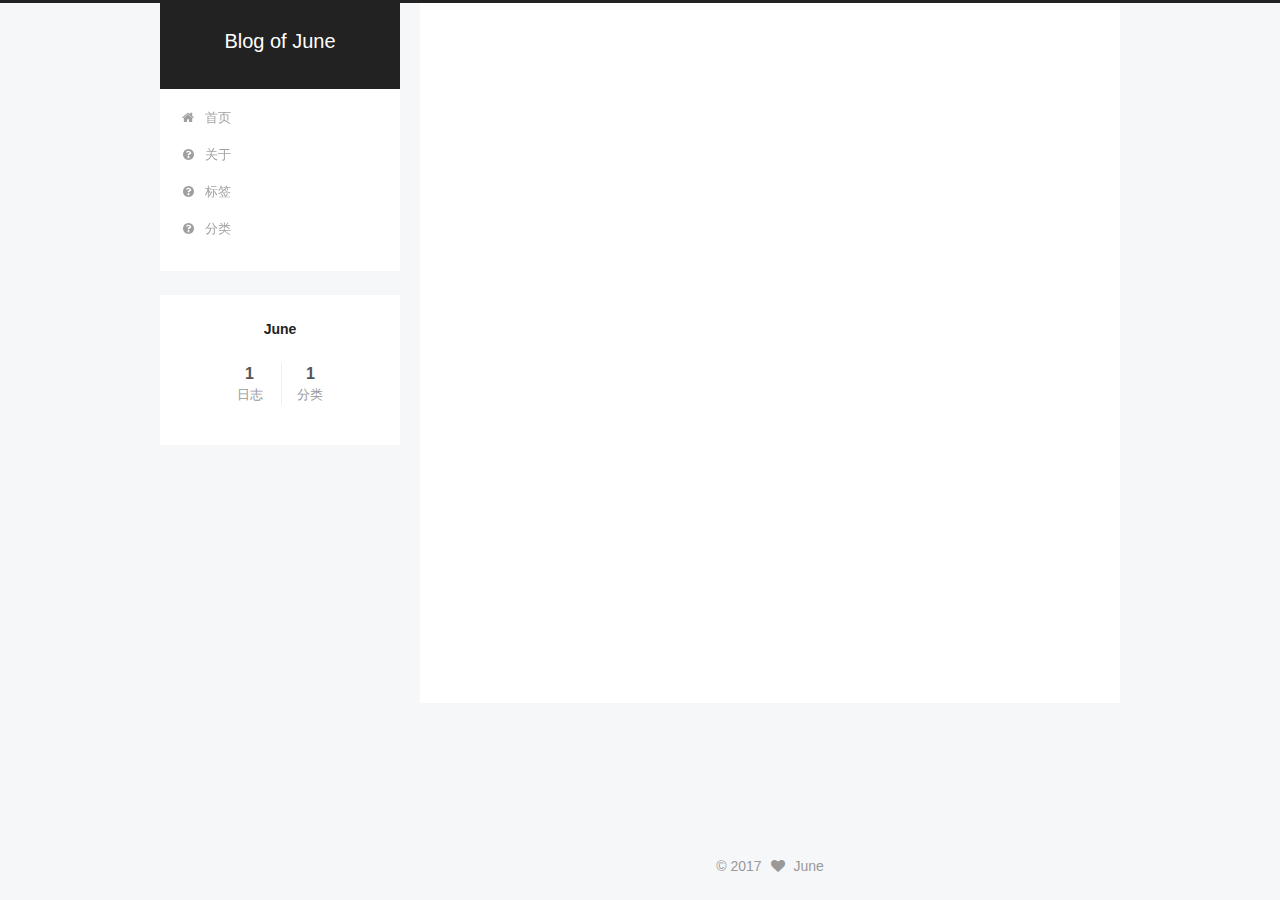
<file: archives/2017/index.html>
<!DOCTYPE html>



  


<html class="theme-next pisces use-motion" lang="zh-Hans">
<head>
  <meta charset="UTF-8"/>
<meta http-equiv="X-UA-Compatible" content="IE=edge" />
<meta name="viewport" content="width=device-width, initial-scale=1, maximum-scale=1"/>
<meta name="theme-color" content="#222">









<meta http-equiv="Cache-Control" content="no-transform" />
<meta http-equiv="Cache-Control" content="no-siteapp" />
















  
  
  <link href="/lib/fancybox/source/jquery.fancybox.css?v=2.1.5" rel="stylesheet" type="text/css" />







<link href="/lib/font-awesome/css/font-awesome.min.css?v=4.6.2" rel="stylesheet" type="text/css" />

<link href="/css/main.css?v=5.1.2" rel="stylesheet" type="text/css" />


  <meta name="keywords" content="Hexo, NexT" />








  <link rel="shortcut icon" type="image/x-icon" href="/favicon.ico?v=5.1.2" />






<meta property="og:type" content="website">
<meta property="og:title" content="Blog of June">
<meta property="og:url" content="http://yoursite.com/archives/2017/index.html">
<meta property="og:site_name" content="Blog of June">
<meta property="og:locale" content="zh-Hans">
<meta name="twitter:card" content="summary">
<meta name="twitter:title" content="Blog of June">



<script type="text/javascript" id="hexo.configurations">
  var NexT = window.NexT || {};
  var CONFIG = {
    root: '/',
    scheme: 'Pisces',
    version: '5.1.2',
    sidebar: {"position":"left","display":"hide","offset":24,"offset_float":12,"b2t":true,"scrollpercent":false,"onmobile":false},
    fancybox: true,
    tabs: true,
    motion: {"enable":true,"async":false,"transition":{"post_block":"fadeIn","post_header":"slideDownIn","post_body":"slideDownIn","coll_header":"slideLeftIn"}},
    duoshuo: {
      userId: '0',
      author: '博主'
    },
    algolia: {
      applicationID: '',
      apiKey: '',
      indexName: '',
      hits: {"per_page":10},
      labels: {"input_placeholder":"Search for Posts","hits_empty":"We didn't find any results for the search: ${query}","hits_stats":"${hits} results found in ${time} ms"}
    }
  };
</script>



  <link rel="canonical" href="http://yoursite.com/archives/2017/"/>





  <title>归档 | Blog of June</title>
  








</head>

<body itemscope itemtype="http://schema.org/WebPage" lang="zh-Hans">

  
  
    
  

  <div class="container sidebar-position-left page-archive">
    <div class="headband"></div>

    <header id="header" class="header" itemscope itemtype="http://schema.org/WPHeader">
      <div class="header-inner"><div class="site-brand-wrapper">
  <div class="site-meta ">
    

    <div class="custom-logo-site-title">
      <a href="/"  class="brand" rel="start">
        <span class="logo-line-before"><i></i></span>
        <span class="site-title">Blog of June</span>
        <span class="logo-line-after"><i></i></span>
      </a>
    </div>
      
        <h1 class="site-subtitle" itemprop="description"></h1>
      
  </div>

  <div class="site-nav-toggle">
    <button>
      <span class="btn-bar"></span>
      <span class="btn-bar"></span>
      <span class="btn-bar"></span>
    </button>
  </div>
</div>

<nav class="site-nav">
  

  
    <ul id="menu" class="menu">
      
        
        <li class="menu-item menu-item-home">
          <a href="/" rel="section">
            
              <i class="menu-item-icon fa fa-fw fa-home"></i> <br />
            
            首页
          </a>
        </li>
      
        
        <li class="menu-item menu-item-about">
          <a href="/about" rel="section">
            
              <i class="menu-item-icon fa fa-fw fa-question-circle"></i> <br />
            
            关于
          </a>
        </li>
      
        
        <li class="menu-item menu-item-tags">
          <a href="/tags" rel="section">
            
              <i class="menu-item-icon fa fa-fw fa-question-circle"></i> <br />
            
            标签
          </a>
        </li>
      
        
        <li class="menu-item menu-item-categories">
          <a href="/categories" rel="section">
            
              <i class="menu-item-icon fa fa-fw fa-question-circle"></i> <br />
            
            分类
          </a>
        </li>
      

      
    </ul>
  

  
</nav>



 </div>
    </header>

    <main id="main" class="main">
      <div class="main-inner">
        <div class="content-wrap">
          <div id="content" class="content">
            

  
  
  
  <div class="post-block archive">
    <div id="posts" class="posts-collapse">
      <span class="archive-move-on"></span>

      <span class="archive-page-counter">
        
        
        
          
        
        嗯..! 目前共计 1 篇日志。 继续努力。
      </span>

      

        
        
        

        
          
          <div class="collection-title">
            <h2 class="archive-year" id="archive-year-2017">2017</h2>
          </div>
        
        

        

  <article class="post post-type-normal" itemscope itemtype="http://schema.org/Article">
    <header class="post-header">

      <h3 class="post-title">
        
            <a class="post-title-link" href="/2017/09/28/hello-world/" itemprop="url">
              
                <span itemprop="name">第一篇博客</span>
              
            </a>
        
      </h3>

      <div class="post-meta">
        <time class="post-time" itemprop="dateCreated"
              datetime="2017-09-28T00:00:00+08:00"
              content="2017-09-28" >
          09-28
        </time>
      </div>

    </header>
  </article>



      

    </div>
  </div>
  
  
  

  



          </div>
          


          

        </div>
        
          
  
  <div class="sidebar-toggle">
    <div class="sidebar-toggle-line-wrap">
      <span class="sidebar-toggle-line sidebar-toggle-line-first"></span>
      <span class="sidebar-toggle-line sidebar-toggle-line-middle"></span>
      <span class="sidebar-toggle-line sidebar-toggle-line-last"></span>
    </div>
  </div>

  <aside id="sidebar" class="sidebar">
    
    <div class="sidebar-inner">

      

      

      <section class="site-overview sidebar-panel sidebar-panel-active">
        <div class="site-author motion-element" itemprop="author" itemscope itemtype="http://schema.org/Person">
          
            <p class="site-author-name" itemprop="name">June</p>
            <p class="site-description motion-element" itemprop="description"></p>
        </div>

        <nav class="site-state motion-element">

          
            <div class="site-state-item site-state-posts">
            
              <a href="/archives">
            
                <span class="site-state-item-count">1</span>
                <span class="site-state-item-name">日志</span>
              </a>
            </div>
          

          
            
            
            <div class="site-state-item site-state-categories">
              <a href="/categories/index.html">
                <span class="site-state-item-count">1</span>
                <span class="site-state-item-name">分类</span>
              </a>
            </div>
          

          

        </nav>

        

        <div class="links-of-author motion-element">
          
        </div>

        
        

        
        

        


      </section>

      

      
        <div class="back-to-top">
          <i class="fa fa-arrow-up"></i>
          
        </div>
      

    </div>
  </aside>


        
      </div>
    </main>

    <footer id="footer" class="footer">
      <div class="footer-inner">
        <div class="copyright" >
  
  &copy; 
  <span itemprop="copyrightYear">2017</span>
  <span class="with-love">
    <i class="fa fa-heart"></i>
  </span>
  <span class="author" itemprop="copyrightHolder">June</span>

  
</div>



        







        
      </div>
    </footer>

    

  </div>

  

<script type="text/javascript">
  if (Object.prototype.toString.call(window.Promise) !== '[object Function]') {
    window.Promise = null;
  }
</script>









  












  
  <script type="text/javascript" src="/lib/jquery/index.js?v=2.1.3"></script>

  
  <script type="text/javascript" src="/lib/fastclick/lib/fastclick.min.js?v=1.0.6"></script>

  
  <script type="text/javascript" src="/lib/jquery_lazyload/jquery.lazyload.js?v=1.9.7"></script>

  
  <script type="text/javascript" src="/lib/velocity/velocity.min.js?v=1.2.1"></script>

  
  <script type="text/javascript" src="/lib/velocity/velocity.ui.min.js?v=1.2.1"></script>

  
  <script type="text/javascript" src="/lib/fancybox/source/jquery.fancybox.pack.js?v=2.1.5"></script>


  


  <script type="text/javascript" src="/js/src/utils.js?v=5.1.2"></script>

  <script type="text/javascript" src="/js/src/motion.js?v=5.1.2"></script>



  
  


  <script type="text/javascript" src="/js/src/affix.js?v=5.1.2"></script>

  <script type="text/javascript" src="/js/src/schemes/pisces.js?v=5.1.2"></script>



  <script type="text/javascript" src="/js/src/scrollspy.js?v=5.1.2"></script>
<script type="text/javascript" src="/js/src/post-details.js?v=5.1.2"></script>


  

  


  <script type="text/javascript" src="/js/src/bootstrap.js?v=5.1.2"></script>



  


  




	





  





  








  





  

  

  

  

  

  

</body>
</html>
</file>
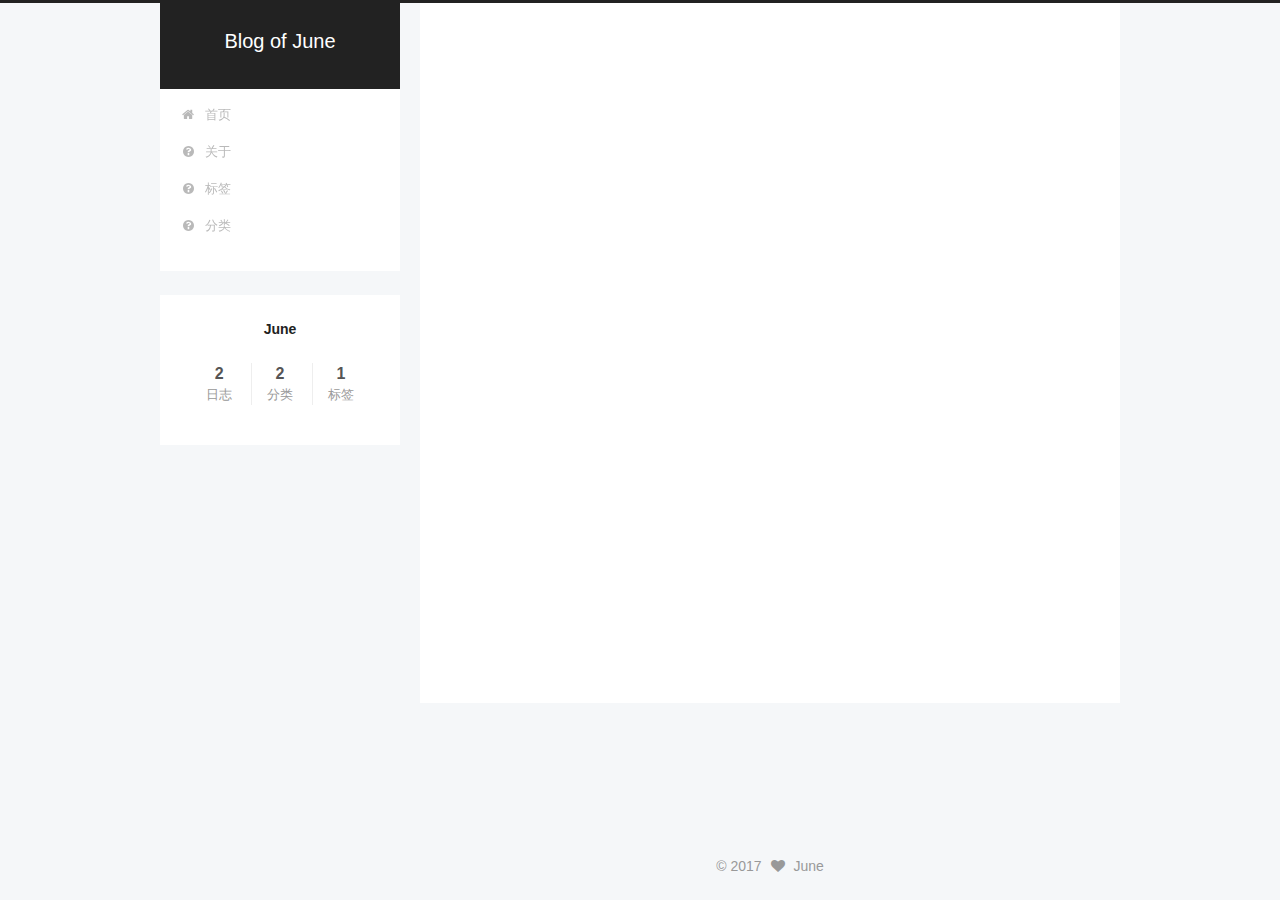
<file: categories/js/index.html>
<!DOCTYPE html>



  


<html class="theme-next pisces use-motion" lang="zh-Hans">
<head>
  <meta charset="UTF-8"/>
<meta http-equiv="X-UA-Compatible" content="IE=edge" />
<meta name="viewport" content="width=device-width, initial-scale=1, maximum-scale=1"/>
<meta name="theme-color" content="#222">









<meta http-equiv="Cache-Control" content="no-transform" />
<meta http-equiv="Cache-Control" content="no-siteapp" />
















  
  
  <link href="/lib/fancybox/source/jquery.fancybox.css?v=2.1.5" rel="stylesheet" type="text/css" />







<link href="/lib/font-awesome/css/font-awesome.min.css?v=4.6.2" rel="stylesheet" type="text/css" />

<link href="/css/main.css?v=5.1.2" rel="stylesheet" type="text/css" />


  <meta name="keywords" content="Hexo, NexT" />








  <link rel="shortcut icon" type="image/x-icon" href="/favicon.ico?v=5.1.2" />






<meta property="og:type" content="website">
<meta property="og:title" content="Blog of June">
<meta property="og:url" content="http://yoursite.com/categories/js/index.html">
<meta property="og:site_name" content="Blog of June">
<meta property="og:locale" content="zh-Hans">
<meta name="twitter:card" content="summary">
<meta name="twitter:title" content="Blog of June">



<script type="text/javascript" id="hexo.configurations">
  var NexT = window.NexT || {};
  var CONFIG = {
    root: '/',
    scheme: 'Pisces',
    version: '5.1.2',
    sidebar: {"position":"left","display":"hide","offset":24,"offset_float":12,"b2t":true,"scrollpercent":false,"onmobile":false},
    fancybox: true,
    tabs: true,
    motion: {"enable":true,"async":false,"transition":{"post_block":"fadeIn","post_header":"slideDownIn","post_body":"slideDownIn","coll_header":"slideLeftIn"}},
    duoshuo: {
      userId: '0',
      author: '博主'
    },
    algolia: {
      applicationID: '',
      apiKey: '',
      indexName: '',
      hits: {"per_page":10},
      labels: {"input_placeholder":"Search for Posts","hits_empty":"We didn't find any results for the search: ${query}","hits_stats":"${hits} results found in ${time} ms"}
    }
  };
</script>



  <link rel="canonical" href="http://yoursite.com/categories/js/"/>





  <title>分类: js | Blog of June</title>
  








</head>

<body itemscope itemtype="http://schema.org/WebPage" lang="zh-Hans">

  
  
    
  

  <div class="container sidebar-position-left ">
    <div class="headband"></div>

    <header id="header" class="header" itemscope itemtype="http://schema.org/WPHeader">
      <div class="header-inner"><div class="site-brand-wrapper">
  <div class="site-meta ">
    

    <div class="custom-logo-site-title">
      <a href="/"  class="brand" rel="start">
        <span class="logo-line-before"><i></i></span>
        <span class="site-title">Blog of June</span>
        <span class="logo-line-after"><i></i></span>
      </a>
    </div>
      
        <h1 class="site-subtitle" itemprop="description"></h1>
      
  </div>

  <div class="site-nav-toggle">
    <button>
      <span class="btn-bar"></span>
      <span class="btn-bar"></span>
      <span class="btn-bar"></span>
    </button>
  </div>
</div>

<nav class="site-nav">
  

  
    <ul id="menu" class="menu">
      
        
        <li class="menu-item menu-item-home">
          <a href="/" rel="section">
            
              <i class="menu-item-icon fa fa-fw fa-home"></i> <br />
            
            首页
          </a>
        </li>
      
        
        <li class="menu-item menu-item-about">
          <a href="/about" rel="section">
            
              <i class="menu-item-icon fa fa-fw fa-question-circle"></i> <br />
            
            关于
          </a>
        </li>
      
        
        <li class="menu-item menu-item-tags">
          <a href="/tags" rel="section">
            
              <i class="menu-item-icon fa fa-fw fa-question-circle"></i> <br />
            
            标签
          </a>
        </li>
      
        
        <li class="menu-item menu-item-categories">
          <a href="/categories" rel="section">
            
              <i class="menu-item-icon fa fa-fw fa-question-circle"></i> <br />
            
            分类
          </a>
        </li>
      

      
    </ul>
  

  
</nav>



 </div>
    </header>

    <main id="main" class="main">
      <div class="main-inner">
        <div class="content-wrap">
          <div id="content" class="content">
            

  
  
  
  <div class="post-block category">

    <div id="posts" class="posts-collapse">
      <div class="collection-title">
        <h2>js<small>分类</small>
        </h2>
      </div>

      
        

  <article class="post post-type-normal" itemscope itemtype="http://schema.org/Article">
    <header class="post-header">

      <h3 class="post-title">
        
            <a class="post-title-link" href="/2017/10/20/JS易记错知识梳理/" itemprop="url">
              
                <span itemprop="name">JS易记错知识梳理</span>
              
            </a>
        
      </h3>

      <div class="post-meta">
        <time class="post-time" itemprop="dateCreated"
              datetime="2017-10-20T21:35:44+08:00"
              content="2017-10-20" >
          10-20
        </time>
      </div>

    </header>
  </article>


      
    </div>

  </div>
  
  
  

  



          </div>
          


          

        </div>
        
          
  
  <div class="sidebar-toggle">
    <div class="sidebar-toggle-line-wrap">
      <span class="sidebar-toggle-line sidebar-toggle-line-first"></span>
      <span class="sidebar-toggle-line sidebar-toggle-line-middle"></span>
      <span class="sidebar-toggle-line sidebar-toggle-line-last"></span>
    </div>
  </div>

  <aside id="sidebar" class="sidebar">
    
    <div class="sidebar-inner">

      

      

      <section class="site-overview sidebar-panel sidebar-panel-active">
        <div class="site-author motion-element" itemprop="author" itemscope itemtype="http://schema.org/Person">
          
            <p class="site-author-name" itemprop="name">June</p>
            <p class="site-description motion-element" itemprop="description"></p>
        </div>

        <nav class="site-state motion-element">

          
            <div class="site-state-item site-state-posts">
            
              <a href="/archives">
            
                <span class="site-state-item-count">2</span>
                <span class="site-state-item-name">日志</span>
              </a>
            </div>
          

          
            
            
            <div class="site-state-item site-state-categories">
              <a href="/categories/index.html">
                <span class="site-state-item-count">2</span>
                <span class="site-state-item-name">分类</span>
              </a>
            </div>
          

          
            
            
            <div class="site-state-item site-state-tags">
              <a href="/tags/index.html">
                <span class="site-state-item-count">1</span>
                <span class="site-state-item-name">标签</span>
              </a>
            </div>
          

        </nav>

        

        <div class="links-of-author motion-element">
          
        </div>

        
        

        
        

        


      </section>

      

      
        <div class="back-to-top">
          <i class="fa fa-arrow-up"></i>
          
        </div>
      

    </div>
  </aside>


        
      </div>
    </main>

    <footer id="footer" class="footer">
      <div class="footer-inner">
        <div class="copyright" >
  
  &copy; 
  <span itemprop="copyrightYear">2017</span>
  <span class="with-love">
    <i class="fa fa-heart"></i>
  </span>
  <span class="author" itemprop="copyrightHolder">June</span>

  
</div>



        







        
      </div>
    </footer>

    

  </div>

  

<script type="text/javascript">
  if (Object.prototype.toString.call(window.Promise) !== '[object Function]') {
    window.Promise = null;
  }
</script>









  












  
  <script type="text/javascript" src="/lib/jquery/index.js?v=2.1.3"></script>

  
  <script type="text/javascript" src="/lib/fastclick/lib/fastclick.min.js?v=1.0.6"></script>

  
  <script type="text/javascript" src="/lib/jquery_lazyload/jquery.lazyload.js?v=1.9.7"></script>

  
  <script type="text/javascript" src="/lib/velocity/velocity.min.js?v=1.2.1"></script>

  
  <script type="text/javascript" src="/lib/velocity/velocity.ui.min.js?v=1.2.1"></script>

  
  <script type="text/javascript" src="/lib/fancybox/source/jquery.fancybox.pack.js?v=2.1.5"></script>


  


  <script type="text/javascript" src="/js/src/utils.js?v=5.1.2"></script>

  <script type="text/javascript" src="/js/src/motion.js?v=5.1.2"></script>



  
  


  <script type="text/javascript" src="/js/src/affix.js?v=5.1.2"></script>

  <script type="text/javascript" src="/js/src/schemes/pisces.js?v=5.1.2"></script>



  <script type="text/javascript" src="/js/src/scrollspy.js?v=5.1.2"></script>
<script type="text/javascript" src="/js/src/post-details.js?v=5.1.2"></script>


  

  


  <script type="text/javascript" src="/js/src/bootstrap.js?v=5.1.2"></script>



  


  




	





  





  








  





  

  

  

  

  

  

</body>
</html>
</file>
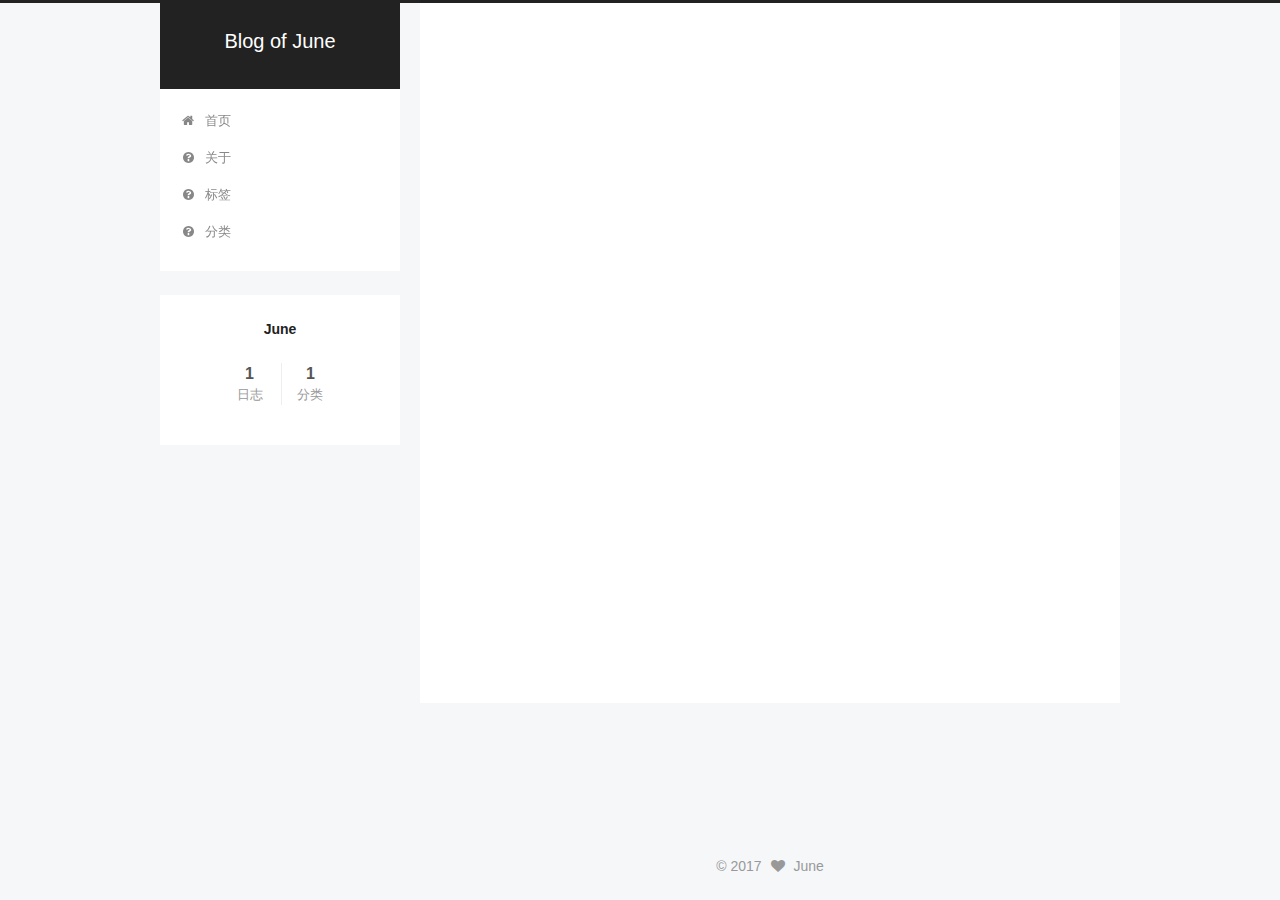
<file: categories/杂谈/index.html>
<!DOCTYPE html>



  


<html class="theme-next pisces use-motion" lang="zh-Hans">
<head>
  <meta charset="UTF-8"/>
<meta http-equiv="X-UA-Compatible" content="IE=edge" />
<meta name="viewport" content="width=device-width, initial-scale=1, maximum-scale=1"/>
<meta name="theme-color" content="#222">









<meta http-equiv="Cache-Control" content="no-transform" />
<meta http-equiv="Cache-Control" content="no-siteapp" />
















  
  
  <link href="/lib/fancybox/source/jquery.fancybox.css?v=2.1.5" rel="stylesheet" type="text/css" />







<link href="/lib/font-awesome/css/font-awesome.min.css?v=4.6.2" rel="stylesheet" type="text/css" />

<link href="/css/main.css?v=5.1.2" rel="stylesheet" type="text/css" />


  <meta name="keywords" content="Hexo, NexT" />








  <link rel="shortcut icon" type="image/x-icon" href="/favicon.ico?v=5.1.2" />






<meta property="og:type" content="website">
<meta property="og:title" content="Blog of June">
<meta property="og:url" content="http://yoursite.com/categories/杂谈/index.html">
<meta property="og:site_name" content="Blog of June">
<meta property="og:locale" content="zh-Hans">
<meta name="twitter:card" content="summary">
<meta name="twitter:title" content="Blog of June">



<script type="text/javascript" id="hexo.configurations">
  var NexT = window.NexT || {};
  var CONFIG = {
    root: '/',
    scheme: 'Pisces',
    version: '5.1.2',
    sidebar: {"position":"left","display":"hide","offset":24,"offset_float":12,"b2t":true,"scrollpercent":false,"onmobile":false},
    fancybox: true,
    tabs: true,
    motion: {"enable":true,"async":false,"transition":{"post_block":"fadeIn","post_header":"slideDownIn","post_body":"slideDownIn","coll_header":"slideLeftIn"}},
    duoshuo: {
      userId: '0',
      author: '博主'
    },
    algolia: {
      applicationID: '',
      apiKey: '',
      indexName: '',
      hits: {"per_page":10},
      labels: {"input_placeholder":"Search for Posts","hits_empty":"We didn't find any results for the search: ${query}","hits_stats":"${hits} results found in ${time} ms"}
    }
  };
</script>



  <link rel="canonical" href="http://yoursite.com/categories/杂谈/"/>





  <title>分类: 杂谈 | Blog of June</title>
  








</head>

<body itemscope itemtype="http://schema.org/WebPage" lang="zh-Hans">

  
  
    
  

  <div class="container sidebar-position-left ">
    <div class="headband"></div>

    <header id="header" class="header" itemscope itemtype="http://schema.org/WPHeader">
      <div class="header-inner"><div class="site-brand-wrapper">
  <div class="site-meta ">
    

    <div class="custom-logo-site-title">
      <a href="/"  class="brand" rel="start">
        <span class="logo-line-before"><i></i></span>
        <span class="site-title">Blog of June</span>
        <span class="logo-line-after"><i></i></span>
      </a>
    </div>
      
        <h1 class="site-subtitle" itemprop="description"></h1>
      
  </div>

  <div class="site-nav-toggle">
    <button>
      <span class="btn-bar"></span>
      <span class="btn-bar"></span>
      <span class="btn-bar"></span>
    </button>
  </div>
</div>

<nav class="site-nav">
  

  
    <ul id="menu" class="menu">
      
        
        <li class="menu-item menu-item-home">
          <a href="/" rel="section">
            
              <i class="menu-item-icon fa fa-fw fa-home"></i> <br />
            
            首页
          </a>
        </li>
      
        
        <li class="menu-item menu-item-about">
          <a href="/about" rel="section">
            
              <i class="menu-item-icon fa fa-fw fa-question-circle"></i> <br />
            
            关于
          </a>
        </li>
      
        
        <li class="menu-item menu-item-tags">
          <a href="/tags" rel="section">
            
              <i class="menu-item-icon fa fa-fw fa-question-circle"></i> <br />
            
            标签
          </a>
        </li>
      
        
        <li class="menu-item menu-item-categories">
          <a href="/categories" rel="section">
            
              <i class="menu-item-icon fa fa-fw fa-question-circle"></i> <br />
            
            分类
          </a>
        </li>
      

      
    </ul>
  

  
</nav>



 </div>
    </header>

    <main id="main" class="main">
      <div class="main-inner">
        <div class="content-wrap">
          <div id="content" class="content">
            

  
  
  
  <div class="post-block category">

    <div id="posts" class="posts-collapse">
      <div class="collection-title">
        <h2>杂谈<small>分类</small>
        </h2>
      </div>

      
        

  <article class="post post-type-normal" itemscope itemtype="http://schema.org/Article">
    <header class="post-header">

      <h3 class="post-title">
        
            <a class="post-title-link" href="/2017/09/28/hello-world/" itemprop="url">
              
                <span itemprop="name">第一篇博客</span>
              
            </a>
        
      </h3>

      <div class="post-meta">
        <time class="post-time" itemprop="dateCreated"
              datetime="2017-09-28T00:00:00+08:00"
              content="2017-09-28" >
          09-28
        </time>
      </div>

    </header>
  </article>


      
    </div>

  </div>
  
  
  

  



          </div>
          


          

        </div>
        
          
  
  <div class="sidebar-toggle">
    <div class="sidebar-toggle-line-wrap">
      <span class="sidebar-toggle-line sidebar-toggle-line-first"></span>
      <span class="sidebar-toggle-line sidebar-toggle-line-middle"></span>
      <span class="sidebar-toggle-line sidebar-toggle-line-last"></span>
    </div>
  </div>

  <aside id="sidebar" class="sidebar">
    
    <div class="sidebar-inner">

      

      

      <section class="site-overview sidebar-panel sidebar-panel-active">
        <div class="site-author motion-element" itemprop="author" itemscope itemtype="http://schema.org/Person">
          
            <p class="site-author-name" itemprop="name">June</p>
            <p class="site-description motion-element" itemprop="description"></p>
        </div>

        <nav class="site-state motion-element">

          
            <div class="site-state-item site-state-posts">
            
              <a href="/archives">
            
                <span class="site-state-item-count">1</span>
                <span class="site-state-item-name">日志</span>
              </a>
            </div>
          

          
            
            
            <div class="site-state-item site-state-categories">
              <a href="/categories/index.html">
                <span class="site-state-item-count">1</span>
                <span class="site-state-item-name">分类</span>
              </a>
            </div>
          

          

        </nav>

        

        <div class="links-of-author motion-element">
          
        </div>

        
        

        
        

        


      </section>

      

      
        <div class="back-to-top">
          <i class="fa fa-arrow-up"></i>
          
        </div>
      

    </div>
  </aside>


        
      </div>
    </main>

    <footer id="footer" class="footer">
      <div class="footer-inner">
        <div class="copyright" >
  
  &copy; 
  <span itemprop="copyrightYear">2017</span>
  <span class="with-love">
    <i class="fa fa-heart"></i>
  </span>
  <span class="author" itemprop="copyrightHolder">June</span>

  
</div>



        







        
      </div>
    </footer>

    

  </div>

  

<script type="text/javascript">
  if (Object.prototype.toString.call(window.Promise) !== '[object Function]') {
    window.Promise = null;
  }
</script>









  












  
  <script type="text/javascript" src="/lib/jquery/index.js?v=2.1.3"></script>

  
  <script type="text/javascript" src="/lib/fastclick/lib/fastclick.min.js?v=1.0.6"></script>

  
  <script type="text/javascript" src="/lib/jquery_lazyload/jquery.lazyload.js?v=1.9.7"></script>

  
  <script type="text/javascript" src="/lib/velocity/velocity.min.js?v=1.2.1"></script>

  
  <script type="text/javascript" src="/lib/velocity/velocity.ui.min.js?v=1.2.1"></script>

  
  <script type="text/javascript" src="/lib/fancybox/source/jquery.fancybox.pack.js?v=2.1.5"></script>


  


  <script type="text/javascript" src="/js/src/utils.js?v=5.1.2"></script>

  <script type="text/javascript" src="/js/src/motion.js?v=5.1.2"></script>



  
  


  <script type="text/javascript" src="/js/src/affix.js?v=5.1.2"></script>

  <script type="text/javascript" src="/js/src/schemes/pisces.js?v=5.1.2"></script>



  <script type="text/javascript" src="/js/src/scrollspy.js?v=5.1.2"></script>
<script type="text/javascript" src="/js/src/post-details.js?v=5.1.2"></script>


  

  


  <script type="text/javascript" src="/js/src/bootstrap.js?v=5.1.2"></script>



  


  




	





  





  








  





  

  

  

  

  

  

</body>
</html>
</file>
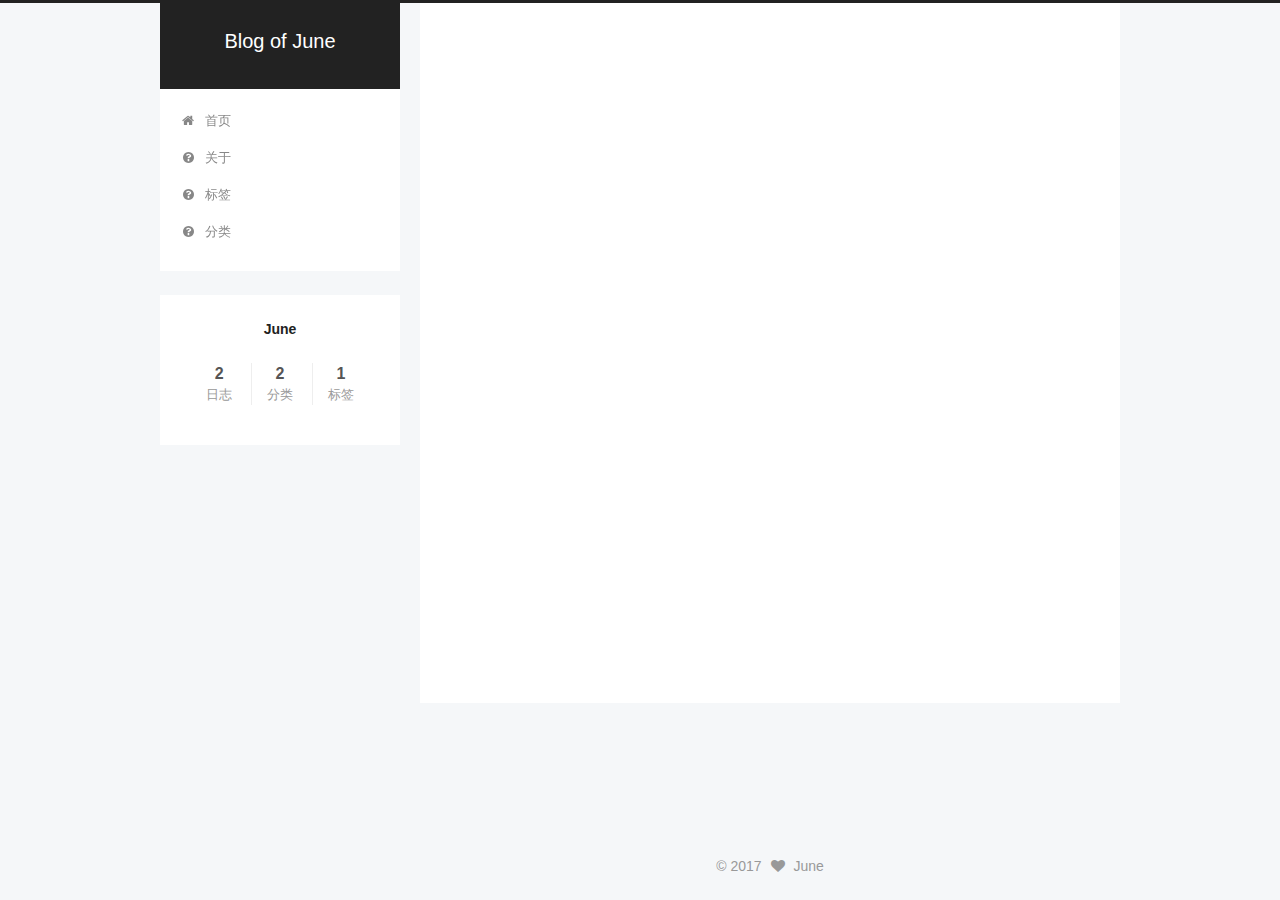
<file: tags/JS基础/index.html>
<!DOCTYPE html>



  


<html class="theme-next pisces use-motion" lang="zh-Hans">
<head>
  <meta charset="UTF-8"/>
<meta http-equiv="X-UA-Compatible" content="IE=edge" />
<meta name="viewport" content="width=device-width, initial-scale=1, maximum-scale=1"/>
<meta name="theme-color" content="#222">









<meta http-equiv="Cache-Control" content="no-transform" />
<meta http-equiv="Cache-Control" content="no-siteapp" />
















  
  
  <link href="/lib/fancybox/source/jquery.fancybox.css?v=2.1.5" rel="stylesheet" type="text/css" />







<link href="/lib/font-awesome/css/font-awesome.min.css?v=4.6.2" rel="stylesheet" type="text/css" />

<link href="/css/main.css?v=5.1.2" rel="stylesheet" type="text/css" />


  <meta name="keywords" content="Hexo, NexT" />








  <link rel="shortcut icon" type="image/x-icon" href="/favicon.ico?v=5.1.2" />






<meta property="og:type" content="website">
<meta property="og:title" content="Blog of June">
<meta property="og:url" content="http://yoursite.com/tags/JS基础/index.html">
<meta property="og:site_name" content="Blog of June">
<meta property="og:locale" content="zh-Hans">
<meta name="twitter:card" content="summary">
<meta name="twitter:title" content="Blog of June">



<script type="text/javascript" id="hexo.configurations">
  var NexT = window.NexT || {};
  var CONFIG = {
    root: '/',
    scheme: 'Pisces',
    version: '5.1.2',
    sidebar: {"position":"left","display":"hide","offset":24,"offset_float":12,"b2t":true,"scrollpercent":false,"onmobile":false},
    fancybox: true,
    tabs: true,
    motion: {"enable":true,"async":false,"transition":{"post_block":"fadeIn","post_header":"slideDownIn","post_body":"slideDownIn","coll_header":"slideLeftIn"}},
    duoshuo: {
      userId: '0',
      author: '博主'
    },
    algolia: {
      applicationID: '',
      apiKey: '',
      indexName: '',
      hits: {"per_page":10},
      labels: {"input_placeholder":"Search for Posts","hits_empty":"We didn't find any results for the search: ${query}","hits_stats":"${hits} results found in ${time} ms"}
    }
  };
</script>



  <link rel="canonical" href="http://yoursite.com/tags/JS基础/"/>





  <title>标签: JS基础 | Blog of June</title>
  








</head>

<body itemscope itemtype="http://schema.org/WebPage" lang="zh-Hans">

  
  
    
  

  <div class="container sidebar-position-left ">
    <div class="headband"></div>

    <header id="header" class="header" itemscope itemtype="http://schema.org/WPHeader">
      <div class="header-inner"><div class="site-brand-wrapper">
  <div class="site-meta ">
    

    <div class="custom-logo-site-title">
      <a href="/"  class="brand" rel="start">
        <span class="logo-line-before"><i></i></span>
        <span class="site-title">Blog of June</span>
        <span class="logo-line-after"><i></i></span>
      </a>
    </div>
      
        <h1 class="site-subtitle" itemprop="description"></h1>
      
  </div>

  <div class="site-nav-toggle">
    <button>
      <span class="btn-bar"></span>
      <span class="btn-bar"></span>
      <span class="btn-bar"></span>
    </button>
  </div>
</div>

<nav class="site-nav">
  

  
    <ul id="menu" class="menu">
      
        
        <li class="menu-item menu-item-home">
          <a href="/" rel="section">
            
              <i class="menu-item-icon fa fa-fw fa-home"></i> <br />
            
            首页
          </a>
        </li>
      
        
        <li class="menu-item menu-item-about">
          <a href="/about" rel="section">
            
              <i class="menu-item-icon fa fa-fw fa-question-circle"></i> <br />
            
            关于
          </a>
        </li>
      
        
        <li class="menu-item menu-item-tags">
          <a href="/tags" rel="section">
            
              <i class="menu-item-icon fa fa-fw fa-question-circle"></i> <br />
            
            标签
          </a>
        </li>
      
        
        <li class="menu-item menu-item-categories">
          <a href="/categories" rel="section">
            
              <i class="menu-item-icon fa fa-fw fa-question-circle"></i> <br />
            
            分类
          </a>
        </li>
      

      
    </ul>
  

  
</nav>



 </div>
    </header>

    <main id="main" class="main">
      <div class="main-inner">
        <div class="content-wrap">
          <div id="content" class="content">
            

  
  
  
  <div class="post-block tag">

    <div id="posts" class="posts-collapse">
      <div class="collection-title">
        <h2>JS基础<small>标签</small>
        </h2>
      </div>

      
        

  <article class="post post-type-normal" itemscope itemtype="http://schema.org/Article">
    <header class="post-header">

      <h3 class="post-title">
        
            <a class="post-title-link" href="/2017/10/20/JS易记错知识梳理/" itemprop="url">
              
                <span itemprop="name">JS易记错知识梳理</span>
              
            </a>
        
      </h3>

      <div class="post-meta">
        <time class="post-time" itemprop="dateCreated"
              datetime="2017-10-20T21:35:44+08:00"
              content="2017-10-20" >
          10-20
        </time>
      </div>

    </header>
  </article>


      
    </div>

  </div>
  
  
  

  


          </div>
          


          

        </div>
        
          
  
  <div class="sidebar-toggle">
    <div class="sidebar-toggle-line-wrap">
      <span class="sidebar-toggle-line sidebar-toggle-line-first"></span>
      <span class="sidebar-toggle-line sidebar-toggle-line-middle"></span>
      <span class="sidebar-toggle-line sidebar-toggle-line-last"></span>
    </div>
  </div>

  <aside id="sidebar" class="sidebar">
    
    <div class="sidebar-inner">

      

      

      <section class="site-overview sidebar-panel sidebar-panel-active">
        <div class="site-author motion-element" itemprop="author" itemscope itemtype="http://schema.org/Person">
          
            <p class="site-author-name" itemprop="name">June</p>
            <p class="site-description motion-element" itemprop="description"></p>
        </div>

        <nav class="site-state motion-element">

          
            <div class="site-state-item site-state-posts">
            
              <a href="/archives">
            
                <span class="site-state-item-count">2</span>
                <span class="site-state-item-name">日志</span>
              </a>
            </div>
          

          
            
            
            <div class="site-state-item site-state-categories">
              <a href="/categories/index.html">
                <span class="site-state-item-count">2</span>
                <span class="site-state-item-name">分类</span>
              </a>
            </div>
          

          
            
            
            <div class="site-state-item site-state-tags">
              <a href="/tags/index.html">
                <span class="site-state-item-count">1</span>
                <span class="site-state-item-name">标签</span>
              </a>
            </div>
          

        </nav>

        

        <div class="links-of-author motion-element">
          
        </div>

        
        

        
        

        


      </section>

      

      
        <div class="back-to-top">
          <i class="fa fa-arrow-up"></i>
          
        </div>
      

    </div>
  </aside>


        
      </div>
    </main>

    <footer id="footer" class="footer">
      <div class="footer-inner">
        <div class="copyright" >
  
  &copy; 
  <span itemprop="copyrightYear">2017</span>
  <span class="with-love">
    <i class="fa fa-heart"></i>
  </span>
  <span class="author" itemprop="copyrightHolder">June</span>

  
</div>



        







        
      </div>
    </footer>

    

  </div>

  

<script type="text/javascript">
  if (Object.prototype.toString.call(window.Promise) !== '[object Function]') {
    window.Promise = null;
  }
</script>









  












  
  <script type="text/javascript" src="/lib/jquery/index.js?v=2.1.3"></script>

  
  <script type="text/javascript" src="/lib/fastclick/lib/fastclick.min.js?v=1.0.6"></script>

  
  <script type="text/javascript" src="/lib/jquery_lazyload/jquery.lazyload.js?v=1.9.7"></script>

  
  <script type="text/javascript" src="/lib/velocity/velocity.min.js?v=1.2.1"></script>

  
  <script type="text/javascript" src="/lib/velocity/velocity.ui.min.js?v=1.2.1"></script>

  
  <script type="text/javascript" src="/lib/fancybox/source/jquery.fancybox.pack.js?v=2.1.5"></script>


  


  <script type="text/javascript" src="/js/src/utils.js?v=5.1.2"></script>

  <script type="text/javascript" src="/js/src/motion.js?v=5.1.2"></script>



  
  


  <script type="text/javascript" src="/js/src/affix.js?v=5.1.2"></script>

  <script type="text/javascript" src="/js/src/schemes/pisces.js?v=5.1.2"></script>



  <script type="text/javascript" src="/js/src/scrollspy.js?v=5.1.2"></script>
<script type="text/javascript" src="/js/src/post-details.js?v=5.1.2"></script>


  

  


  <script type="text/javascript" src="/js/src/bootstrap.js?v=5.1.2"></script>



  


  




	





  





  








  





  

  

  

  

  

  

</body>
</html>
</file>
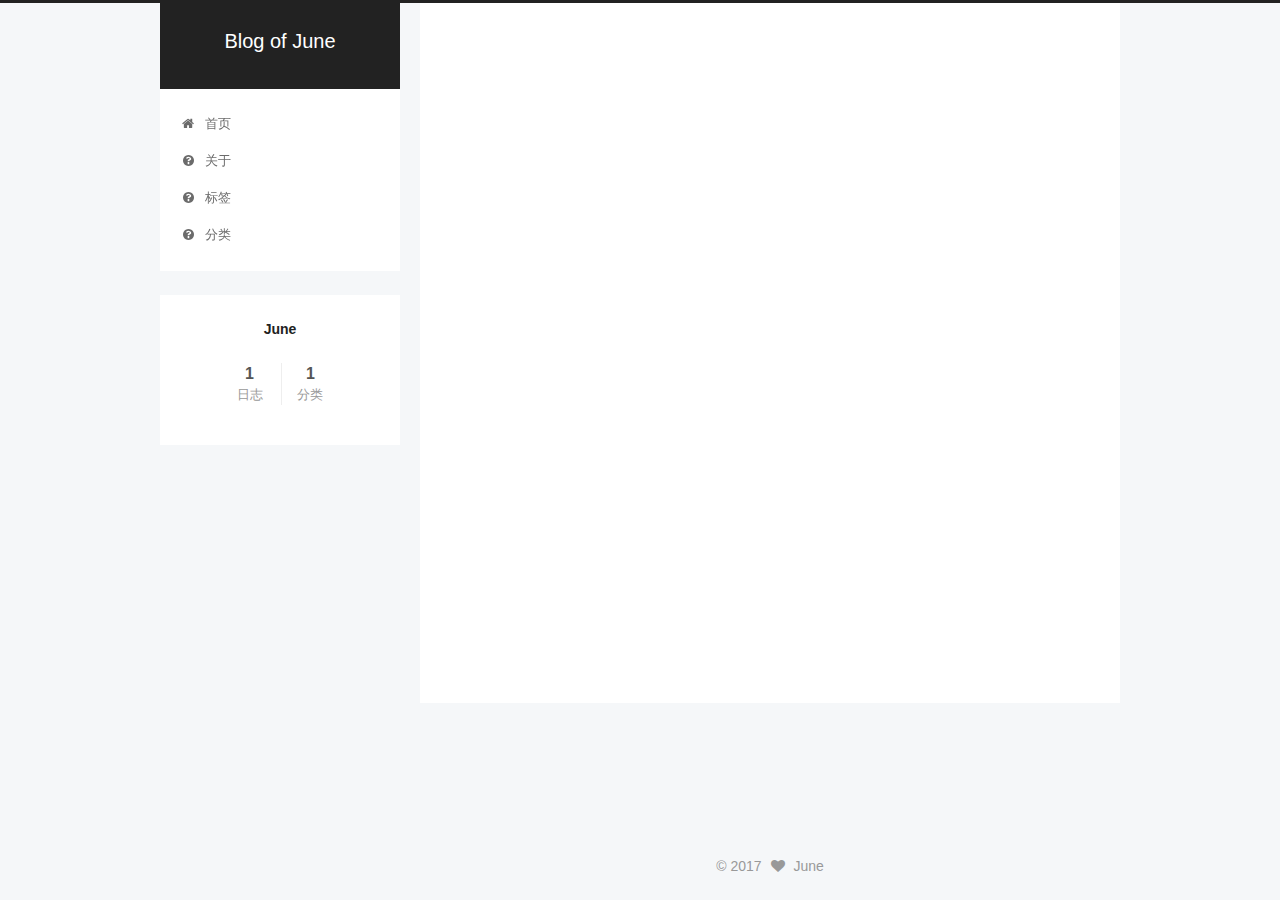
<file: archives/2017/09/index.html>
<!DOCTYPE html>



  


<html class="theme-next pisces use-motion" lang="zh-Hans">
<head>
  <meta charset="UTF-8"/>
<meta http-equiv="X-UA-Compatible" content="IE=edge" />
<meta name="viewport" content="width=device-width, initial-scale=1, maximum-scale=1"/>
<meta name="theme-color" content="#222">









<meta http-equiv="Cache-Control" content="no-transform" />
<meta http-equiv="Cache-Control" content="no-siteapp" />
















  
  
  <link href="/lib/fancybox/source/jquery.fancybox.css?v=2.1.5" rel="stylesheet" type="text/css" />







<link href="/lib/font-awesome/css/font-awesome.min.css?v=4.6.2" rel="stylesheet" type="text/css" />

<link href="/css/main.css?v=5.1.2" rel="stylesheet" type="text/css" />


  <meta name="keywords" content="Hexo, NexT" />








  <link rel="shortcut icon" type="image/x-icon" href="/favicon.ico?v=5.1.2" />






<meta property="og:type" content="website">
<meta property="og:title" content="Blog of June">
<meta property="og:url" content="http://yoursite.com/archives/2017/09/index.html">
<meta property="og:site_name" content="Blog of June">
<meta property="og:locale" content="zh-Hans">
<meta name="twitter:card" content="summary">
<meta name="twitter:title" content="Blog of June">



<script type="text/javascript" id="hexo.configurations">
  var NexT = window.NexT || {};
  var CONFIG = {
    root: '/',
    scheme: 'Pisces',
    version: '5.1.2',
    sidebar: {"position":"left","display":"hide","offset":24,"offset_float":12,"b2t":true,"scrollpercent":false,"onmobile":false},
    fancybox: true,
    tabs: true,
    motion: {"enable":true,"async":false,"transition":{"post_block":"fadeIn","post_header":"slideDownIn","post_body":"slideDownIn","coll_header":"slideLeftIn"}},
    duoshuo: {
      userId: '0',
      author: '博主'
    },
    algolia: {
      applicationID: '',
      apiKey: '',
      indexName: '',
      hits: {"per_page":10},
      labels: {"input_placeholder":"Search for Posts","hits_empty":"We didn't find any results for the search: ${query}","hits_stats":"${hits} results found in ${time} ms"}
    }
  };
</script>



  <link rel="canonical" href="http://yoursite.com/archives/2017/09/"/>





  <title>归档 | Blog of June</title>
  








</head>

<body itemscope itemtype="http://schema.org/WebPage" lang="zh-Hans">

  
  
    
  

  <div class="container sidebar-position-left page-archive">
    <div class="headband"></div>

    <header id="header" class="header" itemscope itemtype="http://schema.org/WPHeader">
      <div class="header-inner"><div class="site-brand-wrapper">
  <div class="site-meta ">
    

    <div class="custom-logo-site-title">
      <a href="/"  class="brand" rel="start">
        <span class="logo-line-before"><i></i></span>
        <span class="site-title">Blog of June</span>
        <span class="logo-line-after"><i></i></span>
      </a>
    </div>
      
        <h1 class="site-subtitle" itemprop="description"></h1>
      
  </div>

  <div class="site-nav-toggle">
    <button>
      <span class="btn-bar"></span>
      <span class="btn-bar"></span>
      <span class="btn-bar"></span>
    </button>
  </div>
</div>

<nav class="site-nav">
  

  
    <ul id="menu" class="menu">
      
        
        <li class="menu-item menu-item-home">
          <a href="/" rel="section">
            
              <i class="menu-item-icon fa fa-fw fa-home"></i> <br />
            
            首页
          </a>
        </li>
      
        
        <li class="menu-item menu-item-about">
          <a href="/about" rel="section">
            
              <i class="menu-item-icon fa fa-fw fa-question-circle"></i> <br />
            
            关于
          </a>
        </li>
      
        
        <li class="menu-item menu-item-tags">
          <a href="/tags" rel="section">
            
              <i class="menu-item-icon fa fa-fw fa-question-circle"></i> <br />
            
            标签
          </a>
        </li>
      
        
        <li class="menu-item menu-item-categories">
          <a href="/categories" rel="section">
            
              <i class="menu-item-icon fa fa-fw fa-question-circle"></i> <br />
            
            分类
          </a>
        </li>
      

      
    </ul>
  

  
</nav>



 </div>
    </header>

    <main id="main" class="main">
      <div class="main-inner">
        <div class="content-wrap">
          <div id="content" class="content">
            

  
  
  
  <div class="post-block archive">
    <div id="posts" class="posts-collapse">
      <span class="archive-move-on"></span>

      <span class="archive-page-counter">
        
        
        
          
        
        嗯..! 目前共计 1 篇日志。 继续努力。
      </span>

      

        
        
        

        
          
          <div class="collection-title">
            <h2 class="archive-year" id="archive-year-2017">2017</h2>
          </div>
        
        

        

  <article class="post post-type-normal" itemscope itemtype="http://schema.org/Article">
    <header class="post-header">

      <h3 class="post-title">
        
            <a class="post-title-link" href="/2017/09/28/hello-world/" itemprop="url">
              
                <span itemprop="name">第一篇博客</span>
              
            </a>
        
      </h3>

      <div class="post-meta">
        <time class="post-time" itemprop="dateCreated"
              datetime="2017-09-28T00:00:00+08:00"
              content="2017-09-28" >
          09-28
        </time>
      </div>

    </header>
  </article>



      

    </div>
  </div>
  
  
  

  



          </div>
          


          

        </div>
        
          
  
  <div class="sidebar-toggle">
    <div class="sidebar-toggle-line-wrap">
      <span class="sidebar-toggle-line sidebar-toggle-line-first"></span>
      <span class="sidebar-toggle-line sidebar-toggle-line-middle"></span>
      <span class="sidebar-toggle-line sidebar-toggle-line-last"></span>
    </div>
  </div>

  <aside id="sidebar" class="sidebar">
    
    <div class="sidebar-inner">

      

      

      <section class="site-overview sidebar-panel sidebar-panel-active">
        <div class="site-author motion-element" itemprop="author" itemscope itemtype="http://schema.org/Person">
          
            <p class="site-author-name" itemprop="name">June</p>
            <p class="site-description motion-element" itemprop="description"></p>
        </div>

        <nav class="site-state motion-element">

          
            <div class="site-state-item site-state-posts">
            
              <a href="/archives">
            
                <span class="site-state-item-count">1</span>
                <span class="site-state-item-name">日志</span>
              </a>
            </div>
          

          
            
            
            <div class="site-state-item site-state-categories">
              <a href="/categories/index.html">
                <span class="site-state-item-count">1</span>
                <span class="site-state-item-name">分类</span>
              </a>
            </div>
          

          

        </nav>

        

        <div class="links-of-author motion-element">
          
        </div>

        
        

        
        

        


      </section>

      

      
        <div class="back-to-top">
          <i class="fa fa-arrow-up"></i>
          
        </div>
      

    </div>
  </aside>


        
      </div>
    </main>

    <footer id="footer" class="footer">
      <div class="footer-inner">
        <div class="copyright" >
  
  &copy; 
  <span itemprop="copyrightYear">2017</span>
  <span class="with-love">
    <i class="fa fa-heart"></i>
  </span>
  <span class="author" itemprop="copyrightHolder">June</span>

  
</div>



        







        
      </div>
    </footer>

    

  </div>

  

<script type="text/javascript">
  if (Object.prototype.toString.call(window.Promise) !== '[object Function]') {
    window.Promise = null;
  }
</script>









  












  
  <script type="text/javascript" src="/lib/jquery/index.js?v=2.1.3"></script>

  
  <script type="text/javascript" src="/lib/fastclick/lib/fastclick.min.js?v=1.0.6"></script>

  
  <script type="text/javascript" src="/lib/jquery_lazyload/jquery.lazyload.js?v=1.9.7"></script>

  
  <script type="text/javascript" src="/lib/velocity/velocity.min.js?v=1.2.1"></script>

  
  <script type="text/javascript" src="/lib/velocity/velocity.ui.min.js?v=1.2.1"></script>

  
  <script type="text/javascript" src="/lib/fancybox/source/jquery.fancybox.pack.js?v=2.1.5"></script>


  


  <script type="text/javascript" src="/js/src/utils.js?v=5.1.2"></script>

  <script type="text/javascript" src="/js/src/motion.js?v=5.1.2"></script>



  
  


  <script type="text/javascript" src="/js/src/affix.js?v=5.1.2"></script>

  <script type="text/javascript" src="/js/src/schemes/pisces.js?v=5.1.2"></script>



  <script type="text/javascript" src="/js/src/scrollspy.js?v=5.1.2"></script>
<script type="text/javascript" src="/js/src/post-details.js?v=5.1.2"></script>


  

  


  <script type="text/javascript" src="/js/src/bootstrap.js?v=5.1.2"></script>



  


  




	





  





  








  





  

  

  

  

  

  

</body>
</html>
</file>
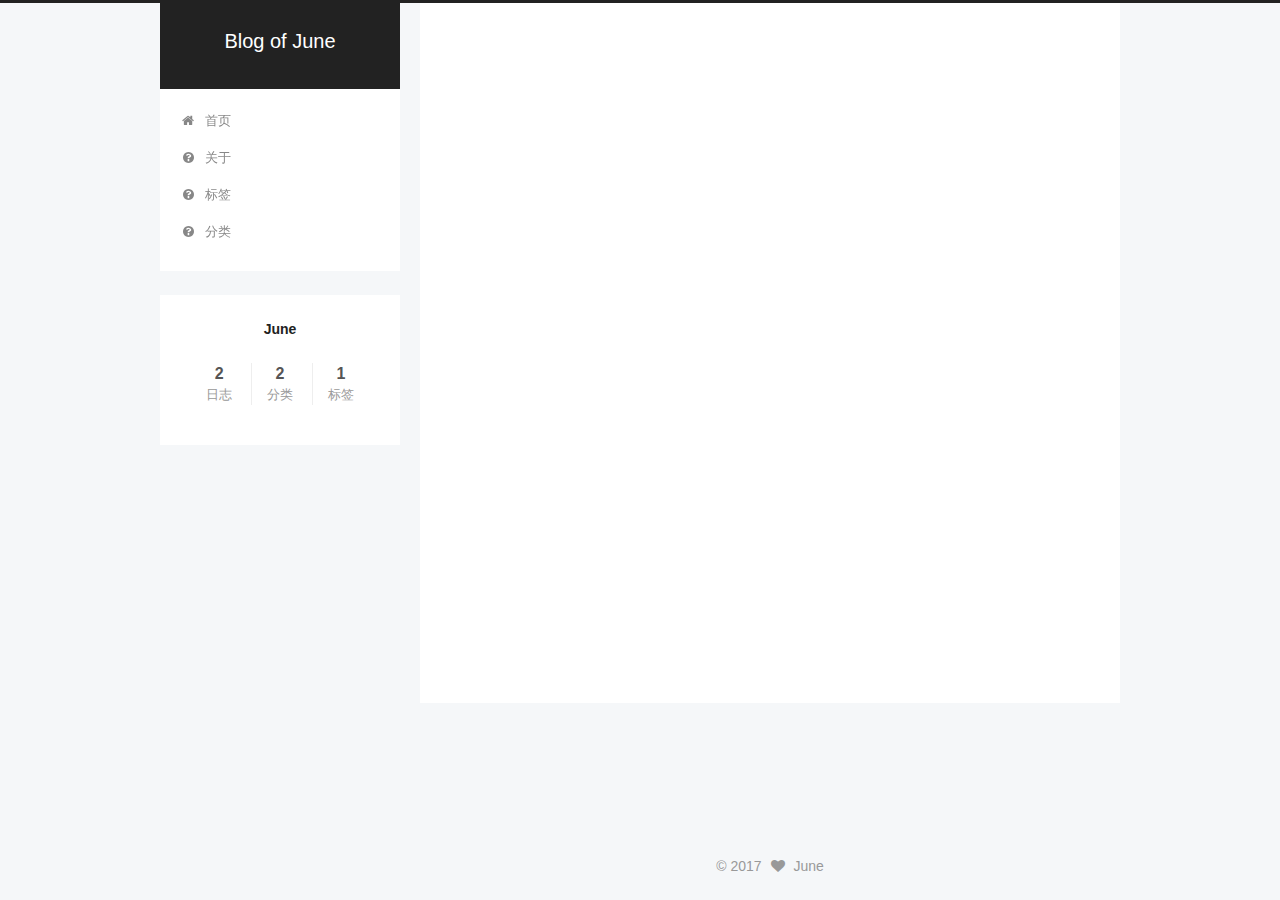
<file: archives/2017/10/index.html>
<!DOCTYPE html>



  


<html class="theme-next pisces use-motion" lang="zh-Hans">
<head>
  <meta charset="UTF-8"/>
<meta http-equiv="X-UA-Compatible" content="IE=edge" />
<meta name="viewport" content="width=device-width, initial-scale=1, maximum-scale=1"/>
<meta name="theme-color" content="#222">









<meta http-equiv="Cache-Control" content="no-transform" />
<meta http-equiv="Cache-Control" content="no-siteapp" />
















  
  
  <link href="/lib/fancybox/source/jquery.fancybox.css?v=2.1.5" rel="stylesheet" type="text/css" />







<link href="/lib/font-awesome/css/font-awesome.min.css?v=4.6.2" rel="stylesheet" type="text/css" />

<link href="/css/main.css?v=5.1.2" rel="stylesheet" type="text/css" />


  <meta name="keywords" content="Hexo, NexT" />








  <link rel="shortcut icon" type="image/x-icon" href="/favicon.ico?v=5.1.2" />






<meta property="og:type" content="website">
<meta property="og:title" content="Blog of June">
<meta property="og:url" content="http://yoursite.com/archives/2017/10/index.html">
<meta property="og:site_name" content="Blog of June">
<meta property="og:locale" content="zh-Hans">
<meta name="twitter:card" content="summary">
<meta name="twitter:title" content="Blog of June">



<script type="text/javascript" id="hexo.configurations">
  var NexT = window.NexT || {};
  var CONFIG = {
    root: '/',
    scheme: 'Pisces',
    version: '5.1.2',
    sidebar: {"position":"left","display":"hide","offset":24,"offset_float":12,"b2t":true,"scrollpercent":false,"onmobile":false},
    fancybox: true,
    tabs: true,
    motion: {"enable":true,"async":false,"transition":{"post_block":"fadeIn","post_header":"slideDownIn","post_body":"slideDownIn","coll_header":"slideLeftIn"}},
    duoshuo: {
      userId: '0',
      author: '博主'
    },
    algolia: {
      applicationID: '',
      apiKey: '',
      indexName: '',
      hits: {"per_page":10},
      labels: {"input_placeholder":"Search for Posts","hits_empty":"We didn't find any results for the search: ${query}","hits_stats":"${hits} results found in ${time} ms"}
    }
  };
</script>



  <link rel="canonical" href="http://yoursite.com/archives/2017/10/"/>





  <title>归档 | Blog of June</title>
  








</head>

<body itemscope itemtype="http://schema.org/WebPage" lang="zh-Hans">

  
  
    
  

  <div class="container sidebar-position-left page-archive">
    <div class="headband"></div>

    <header id="header" class="header" itemscope itemtype="http://schema.org/WPHeader">
      <div class="header-inner"><div class="site-brand-wrapper">
  <div class="site-meta ">
    

    <div class="custom-logo-site-title">
      <a href="/"  class="brand" rel="start">
        <span class="logo-line-before"><i></i></span>
        <span class="site-title">Blog of June</span>
        <span class="logo-line-after"><i></i></span>
      </a>
    </div>
      
        <h1 class="site-subtitle" itemprop="description"></h1>
      
  </div>

  <div class="site-nav-toggle">
    <button>
      <span class="btn-bar"></span>
      <span class="btn-bar"></span>
      <span class="btn-bar"></span>
    </button>
  </div>
</div>

<nav class="site-nav">
  

  
    <ul id="menu" class="menu">
      
        
        <li class="menu-item menu-item-home">
          <a href="/" rel="section">
            
              <i class="menu-item-icon fa fa-fw fa-home"></i> <br />
            
            首页
          </a>
        </li>
      
        
        <li class="menu-item menu-item-about">
          <a href="/about" rel="section">
            
              <i class="menu-item-icon fa fa-fw fa-question-circle"></i> <br />
            
            关于
          </a>
        </li>
      
        
        <li class="menu-item menu-item-tags">
          <a href="/tags" rel="section">
            
              <i class="menu-item-icon fa fa-fw fa-question-circle"></i> <br />
            
            标签
          </a>
        </li>
      
        
        <li class="menu-item menu-item-categories">
          <a href="/categories" rel="section">
            
              <i class="menu-item-icon fa fa-fw fa-question-circle"></i> <br />
            
            分类
          </a>
        </li>
      

      
    </ul>
  

  
</nav>



 </div>
    </header>

    <main id="main" class="main">
      <div class="main-inner">
        <div class="content-wrap">
          <div id="content" class="content">
            

  
  
  
  <div class="post-block archive">
    <div id="posts" class="posts-collapse">
      <span class="archive-move-on"></span>

      <span class="archive-page-counter">
        
        
        
          
        
        嗯..! 目前共计 2 篇日志。 继续努力。
      </span>

      

        
        
        

        
          
          <div class="collection-title">
            <h2 class="archive-year" id="archive-year-2017">2017</h2>
          </div>
        
        

        

  <article class="post post-type-normal" itemscope itemtype="http://schema.org/Article">
    <header class="post-header">

      <h3 class="post-title">
        
            <a class="post-title-link" href="/2017/10/20/JS易记错知识梳理/" itemprop="url">
              
                <span itemprop="name">JS易记错知识梳理</span>
              
            </a>
        
      </h3>

      <div class="post-meta">
        <time class="post-time" itemprop="dateCreated"
              datetime="2017-10-20T21:35:44+08:00"
              content="2017-10-20" >
          10-20
        </time>
      </div>

    </header>
  </article>



      

    </div>
  </div>
  
  
  

  



          </div>
          


          

        </div>
        
          
  
  <div class="sidebar-toggle">
    <div class="sidebar-toggle-line-wrap">
      <span class="sidebar-toggle-line sidebar-toggle-line-first"></span>
      <span class="sidebar-toggle-line sidebar-toggle-line-middle"></span>
      <span class="sidebar-toggle-line sidebar-toggle-line-last"></span>
    </div>
  </div>

  <aside id="sidebar" class="sidebar">
    
    <div class="sidebar-inner">

      

      

      <section class="site-overview sidebar-panel sidebar-panel-active">
        <div class="site-author motion-element" itemprop="author" itemscope itemtype="http://schema.org/Person">
          
            <p class="site-author-name" itemprop="name">June</p>
            <p class="site-description motion-element" itemprop="description"></p>
        </div>

        <nav class="site-state motion-element">

          
            <div class="site-state-item site-state-posts">
            
              <a href="/archives">
            
                <span class="site-state-item-count">2</span>
                <span class="site-state-item-name">日志</span>
              </a>
            </div>
          

          
            
            
            <div class="site-state-item site-state-categories">
              <a href="/categories/index.html">
                <span class="site-state-item-count">2</span>
                <span class="site-state-item-name">分类</span>
              </a>
            </div>
          

          
            
            
            <div class="site-state-item site-state-tags">
              <a href="/tags/index.html">
                <span class="site-state-item-count">1</span>
                <span class="site-state-item-name">标签</span>
              </a>
            </div>
          

        </nav>

        

        <div class="links-of-author motion-element">
          
        </div>

        
        

        
        

        


      </section>

      

      
        <div class="back-to-top">
          <i class="fa fa-arrow-up"></i>
          
        </div>
      

    </div>
  </aside>


        
      </div>
    </main>

    <footer id="footer" class="footer">
      <div class="footer-inner">
        <div class="copyright" >
  
  &copy; 
  <span itemprop="copyrightYear">2017</span>
  <span class="with-love">
    <i class="fa fa-heart"></i>
  </span>
  <span class="author" itemprop="copyrightHolder">June</span>

  
</div>



        







        
      </div>
    </footer>

    

  </div>

  

<script type="text/javascript">
  if (Object.prototype.toString.call(window.Promise) !== '[object Function]') {
    window.Promise = null;
  }
</script>









  












  
  <script type="text/javascript" src="/lib/jquery/index.js?v=2.1.3"></script>

  
  <script type="text/javascript" src="/lib/fastclick/lib/fastclick.min.js?v=1.0.6"></script>

  
  <script type="text/javascript" src="/lib/jquery_lazyload/jquery.lazyload.js?v=1.9.7"></script>

  
  <script type="text/javascript" src="/lib/velocity/velocity.min.js?v=1.2.1"></script>

  
  <script type="text/javascript" src="/lib/velocity/velocity.ui.min.js?v=1.2.1"></script>

  
  <script type="text/javascript" src="/lib/fancybox/source/jquery.fancybox.pack.js?v=2.1.5"></script>


  


  <script type="text/javascript" src="/js/src/utils.js?v=5.1.2"></script>

  <script type="text/javascript" src="/js/src/motion.js?v=5.1.2"></script>



  
  


  <script type="text/javascript" src="/js/src/affix.js?v=5.1.2"></script>

  <script type="text/javascript" src="/js/src/schemes/pisces.js?v=5.1.2"></script>



  <script type="text/javascript" src="/js/src/scrollspy.js?v=5.1.2"></script>
<script type="text/javascript" src="/js/src/post-details.js?v=5.1.2"></script>


  

  


  <script type="text/javascript" src="/js/src/bootstrap.js?v=5.1.2"></script>



  


  




	





  





  








  





  

  

  

  

  

  

</body>
</html>
</file>
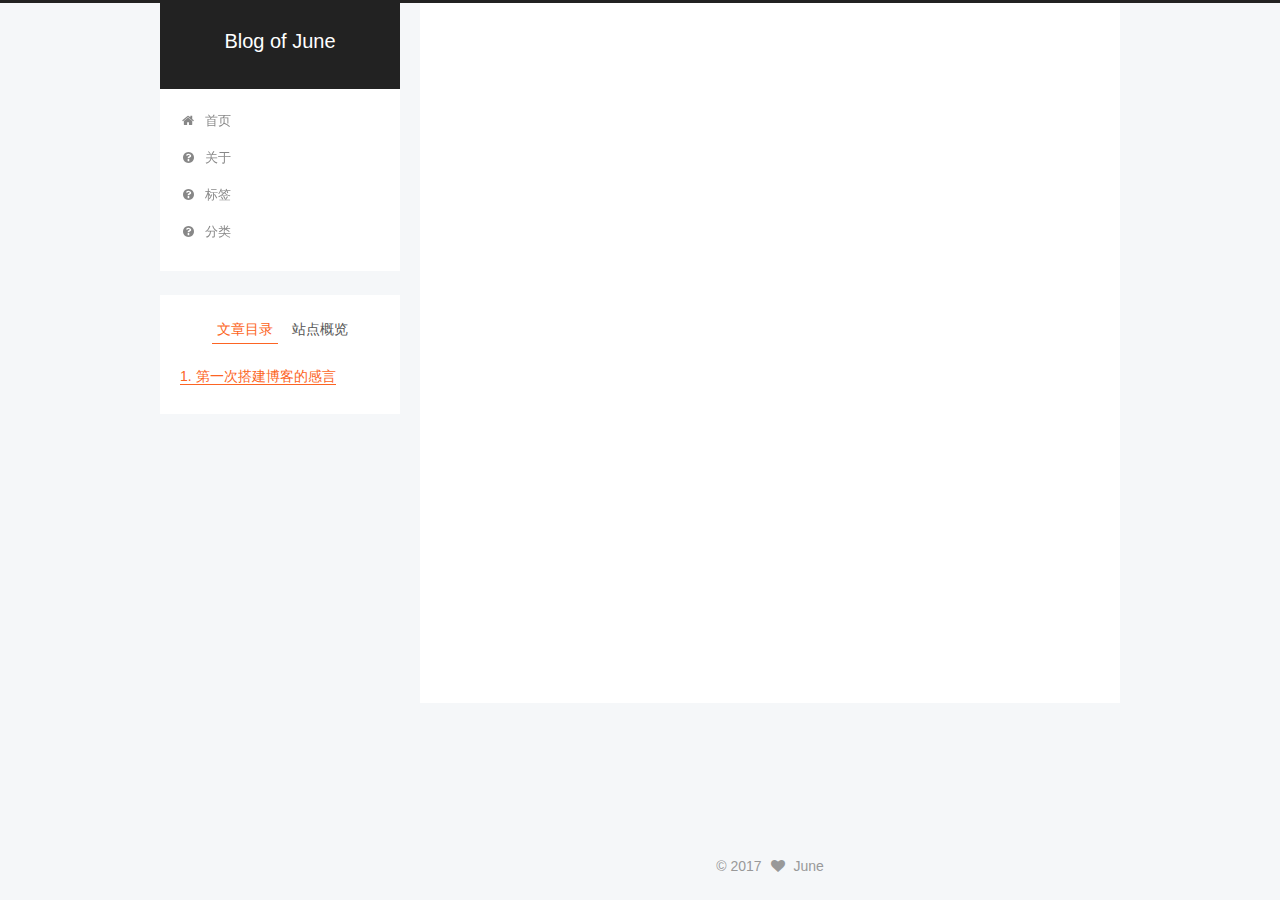
<file: 2017/09/28/hello-world/index.html>
<!DOCTYPE html>



  


<html class="theme-next pisces use-motion" lang="zh-Hans">
<head>
  <meta charset="UTF-8"/>
<meta http-equiv="X-UA-Compatible" content="IE=edge" />
<meta name="viewport" content="width=device-width, initial-scale=1, maximum-scale=1"/>
<meta name="theme-color" content="#222">









<meta http-equiv="Cache-Control" content="no-transform" />
<meta http-equiv="Cache-Control" content="no-siteapp" />
















  
  
  <link href="/lib/fancybox/source/jquery.fancybox.css?v=2.1.5" rel="stylesheet" type="text/css" />







<link href="/lib/font-awesome/css/font-awesome.min.css?v=4.6.2" rel="stylesheet" type="text/css" />

<link href="/css/main.css?v=5.1.2" rel="stylesheet" type="text/css" />


  <meta name="keywords" content="Hexo, NexT" />








  <link rel="shortcut icon" type="image/x-icon" href="/favicon.ico?v=5.1.2" />






<meta name="description" content="第一次搭建博客的感言  第一次搭建还算顺利，除了遇到端口被占用的情况。但是通过修改端口号：hexo s -p 5000 解决了问题">
<meta property="og:type" content="article">
<meta property="og:title" content="第一篇博客">
<meta property="og:url" content="http://yoursite.com/2017/09/28/hello-world/index.html">
<meta property="og:site_name" content="Blog of June">
<meta property="og:description" content="第一次搭建博客的感言  第一次搭建还算顺利，除了遇到端口被占用的情况。但是通过修改端口号：hexo s -p 5000 解决了问题">
<meta property="og:locale" content="zh-Hans">
<meta property="og:updated_time" content="2017-09-28T10:09:10.018Z">
<meta name="twitter:card" content="summary">
<meta name="twitter:title" content="第一篇博客">
<meta name="twitter:description" content="第一次搭建博客的感言  第一次搭建还算顺利，除了遇到端口被占用的情况。但是通过修改端口号：hexo s -p 5000 解决了问题">



<script type="text/javascript" id="hexo.configurations">
  var NexT = window.NexT || {};
  var CONFIG = {
    root: '/',
    scheme: 'Pisces',
    version: '5.1.2',
    sidebar: {"position":"left","display":"hide","offset":24,"offset_float":12,"b2t":true,"scrollpercent":false,"onmobile":false},
    fancybox: true,
    tabs: true,
    motion: {"enable":true,"async":false,"transition":{"post_block":"fadeIn","post_header":"slideDownIn","post_body":"slideDownIn","coll_header":"slideLeftIn"}},
    duoshuo: {
      userId: '0',
      author: '博主'
    },
    algolia: {
      applicationID: '',
      apiKey: '',
      indexName: '',
      hits: {"per_page":10},
      labels: {"input_placeholder":"Search for Posts","hits_empty":"We didn't find any results for the search: ${query}","hits_stats":"${hits} results found in ${time} ms"}
    }
  };
</script>



  <link rel="canonical" href="http://yoursite.com/2017/09/28/hello-world/"/>





  <title>第一篇博客 | Blog of June</title>
  








</head>

<body itemscope itemtype="http://schema.org/WebPage" lang="zh-Hans">

  
  
    
  

  <div class="container sidebar-position-left page-post-detail">
    <div class="headband"></div>

    <header id="header" class="header" itemscope itemtype="http://schema.org/WPHeader">
      <div class="header-inner"><div class="site-brand-wrapper">
  <div class="site-meta ">
    

    <div class="custom-logo-site-title">
      <a href="/"  class="brand" rel="start">
        <span class="logo-line-before"><i></i></span>
        <span class="site-title">Blog of June</span>
        <span class="logo-line-after"><i></i></span>
      </a>
    </div>
      
        <h1 class="site-subtitle" itemprop="description"></h1>
      
  </div>

  <div class="site-nav-toggle">
    <button>
      <span class="btn-bar"></span>
      <span class="btn-bar"></span>
      <span class="btn-bar"></span>
    </button>
  </div>
</div>

<nav class="site-nav">
  

  
    <ul id="menu" class="menu">
      
        
        <li class="menu-item menu-item-home">
          <a href="/" rel="section">
            
              <i class="menu-item-icon fa fa-fw fa-home"></i> <br />
            
            首页
          </a>
        </li>
      
        
        <li class="menu-item menu-item-about">
          <a href="/about" rel="section">
            
              <i class="menu-item-icon fa fa-fw fa-question-circle"></i> <br />
            
            关于
          </a>
        </li>
      
        
        <li class="menu-item menu-item-tags">
          <a href="/tags" rel="section">
            
              <i class="menu-item-icon fa fa-fw fa-question-circle"></i> <br />
            
            标签
          </a>
        </li>
      
        
        <li class="menu-item menu-item-categories">
          <a href="/categories" rel="section">
            
              <i class="menu-item-icon fa fa-fw fa-question-circle"></i> <br />
            
            分类
          </a>
        </li>
      

      
    </ul>
  

  
</nav>



 </div>
    </header>

    <main id="main" class="main">
      <div class="main-inner">
        <div class="content-wrap">
          <div id="content" class="content">
            

  <div id="posts" class="posts-expand">
    

  

  
  
  

  <article class="post post-type-normal" itemscope itemtype="http://schema.org/Article">
  
  
  
  <div class="post-block">
    <link itemprop="mainEntityOfPage" href="http://yoursite.com/2017/09/28/hello-world/">

    <span hidden itemprop="author" itemscope itemtype="http://schema.org/Person">
      <meta itemprop="name" content="June">
      <meta itemprop="description" content="">
      <meta itemprop="image" content="/images/avatar.gif">
    </span>

    <span hidden itemprop="publisher" itemscope itemtype="http://schema.org/Organization">
      <meta itemprop="name" content="Blog of June">
    </span>

    
      <header class="post-header">

        
        
          <h2 class="post-title" itemprop="name headline">第一篇博客</h2>
        

        <div class="post-meta">
          <span class="post-time">
            
              <span class="post-meta-item-icon">
                <i class="fa fa-calendar-o"></i>
              </span>
              
                <span class="post-meta-item-text">发表于</span>
              
              <time title="创建于" itemprop="dateCreated datePublished" datetime="2017-09-28T00:00:00+08:00">
                2017-09-28
              </time>
            

            

            
          </span>

          
            <span class="post-category" >
            
              <span class="post-meta-divider">|</span>
            
              <span class="post-meta-item-icon">
                <i class="fa fa-folder-o"></i>
              </span>
              
                <span class="post-meta-item-text">分类于</span>
              
              
                <span itemprop="about" itemscope itemtype="http://schema.org/Thing">
                  <a href="/categories/杂谈/" itemprop="url" rel="index">
                    <span itemprop="name">杂谈</span>
                  </a>
                </span>

                
                
              
            </span>
          

          
            
          

          
          

          

          

          

        </div>
      </header>
    

    
    
    
    <div class="post-body" itemprop="articleBody">

      
      

      
        <h2 id="第一次搭建博客的感言"><a href="#第一次搭建博客的感言" class="headerlink" title="第一次搭建博客的感言"></a>第一次搭建博客的感言</h2><p>  第一次搭建还算顺利，除了遇到端口被占用的情况。但是通过修改端口号：hexo s -p 5000 解决了问题</p>

      
    </div>
    
    
    

    

    

    
      <div>
        <ul class="post-copyright">
  <li class="post-copyright-author">
    <strong>本文作者：</strong>
    June
  </li>
  <li class="post-copyright-link">
    <strong>本文链接：</strong>
    <a href="http://yoursite.com/2017/09/28/hello-world/" title="第一篇博客">http://yoursite.com/2017/09/28/hello-world/</a>
  </li>
  <li class="post-copyright-license">
    <strong>版权声明： </strong>
    本博客所有文章除特别声明外，均采用 <a href="https://creativecommons.org/licenses/by-nc-sa/3.0/" rel="external nofollow" target="_blank">CC BY-NC-SA 3.0</a> 许可协议。转载请注明出处！
  </li>
</ul>

      </div>
    

    <footer class="post-footer">
      

      
      
      

      

      
      
    </footer>
  </div>
  
  
  
  </article>



    <div class="post-spread">
      
    </div>
  </div>


          </div>
          


          
  <div class="comments" id="comments">
    
  </div>


        </div>
        
          
  
  <div class="sidebar-toggle">
    <div class="sidebar-toggle-line-wrap">
      <span class="sidebar-toggle-line sidebar-toggle-line-first"></span>
      <span class="sidebar-toggle-line sidebar-toggle-line-middle"></span>
      <span class="sidebar-toggle-line sidebar-toggle-line-last"></span>
    </div>
  </div>

  <aside id="sidebar" class="sidebar">
    
    <div class="sidebar-inner">

      

      
        <ul class="sidebar-nav motion-element">
          <li class="sidebar-nav-toc sidebar-nav-active" data-target="post-toc-wrap" >
            文章目录
          </li>
          <li class="sidebar-nav-overview" data-target="site-overview">
            站点概览
          </li>
        </ul>
      

      <section class="site-overview sidebar-panel">
        <div class="site-author motion-element" itemprop="author" itemscope itemtype="http://schema.org/Person">
          
            <p class="site-author-name" itemprop="name">June</p>
            <p class="site-description motion-element" itemprop="description"></p>
        </div>

        <nav class="site-state motion-element">

          
            <div class="site-state-item site-state-posts">
            
              <a href="/archives">
            
                <span class="site-state-item-count">1</span>
                <span class="site-state-item-name">日志</span>
              </a>
            </div>
          

          
            
            
            <div class="site-state-item site-state-categories">
              <a href="/categories/index.html">
                <span class="site-state-item-count">1</span>
                <span class="site-state-item-name">分类</span>
              </a>
            </div>
          

          

        </nav>

        

        <div class="links-of-author motion-element">
          
        </div>

        
        

        
        

        


      </section>

      
      <!--noindex-->
        <section class="post-toc-wrap motion-element sidebar-panel sidebar-panel-active">
          <div class="post-toc">

            
              
            

            
              <div class="post-toc-content"><ol class="nav"><li class="nav-item nav-level-2"><a class="nav-link" href="#第一次搭建博客的感言"><span class="nav-number">1.</span> <span class="nav-text">第一次搭建博客的感言</span></a></li></ol></div>
            

          </div>
        </section>
      <!--/noindex-->
      

      
        <div class="back-to-top">
          <i class="fa fa-arrow-up"></i>
          
        </div>
      

    </div>
  </aside>


        
      </div>
    </main>

    <footer id="footer" class="footer">
      <div class="footer-inner">
        <div class="copyright" >
  
  &copy; 
  <span itemprop="copyrightYear">2017</span>
  <span class="with-love">
    <i class="fa fa-heart"></i>
  </span>
  <span class="author" itemprop="copyrightHolder">June</span>

  
</div>



        







        
      </div>
    </footer>

    

  </div>

  

<script type="text/javascript">
  if (Object.prototype.toString.call(window.Promise) !== '[object Function]') {
    window.Promise = null;
  }
</script>









  












  
  <script type="text/javascript" src="/lib/jquery/index.js?v=2.1.3"></script>

  
  <script type="text/javascript" src="/lib/fastclick/lib/fastclick.min.js?v=1.0.6"></script>

  
  <script type="text/javascript" src="/lib/jquery_lazyload/jquery.lazyload.js?v=1.9.7"></script>

  
  <script type="text/javascript" src="/lib/velocity/velocity.min.js?v=1.2.1"></script>

  
  <script type="text/javascript" src="/lib/velocity/velocity.ui.min.js?v=1.2.1"></script>

  
  <script type="text/javascript" src="/lib/fancybox/source/jquery.fancybox.pack.js?v=2.1.5"></script>


  


  <script type="text/javascript" src="/js/src/utils.js?v=5.1.2"></script>

  <script type="text/javascript" src="/js/src/motion.js?v=5.1.2"></script>



  
  


  <script type="text/javascript" src="/js/src/affix.js?v=5.1.2"></script>

  <script type="text/javascript" src="/js/src/schemes/pisces.js?v=5.1.2"></script>



  <script type="text/javascript" src="/js/src/scrollspy.js?v=5.1.2"></script>
<script type="text/javascript" src="/js/src/post-details.js?v=5.1.2"></script>


  

  


  <script type="text/javascript" src="/js/src/bootstrap.js?v=5.1.2"></script>



  


  




	





  





  








  





  

  

  

  

  

  

</body>
</html>
</file>
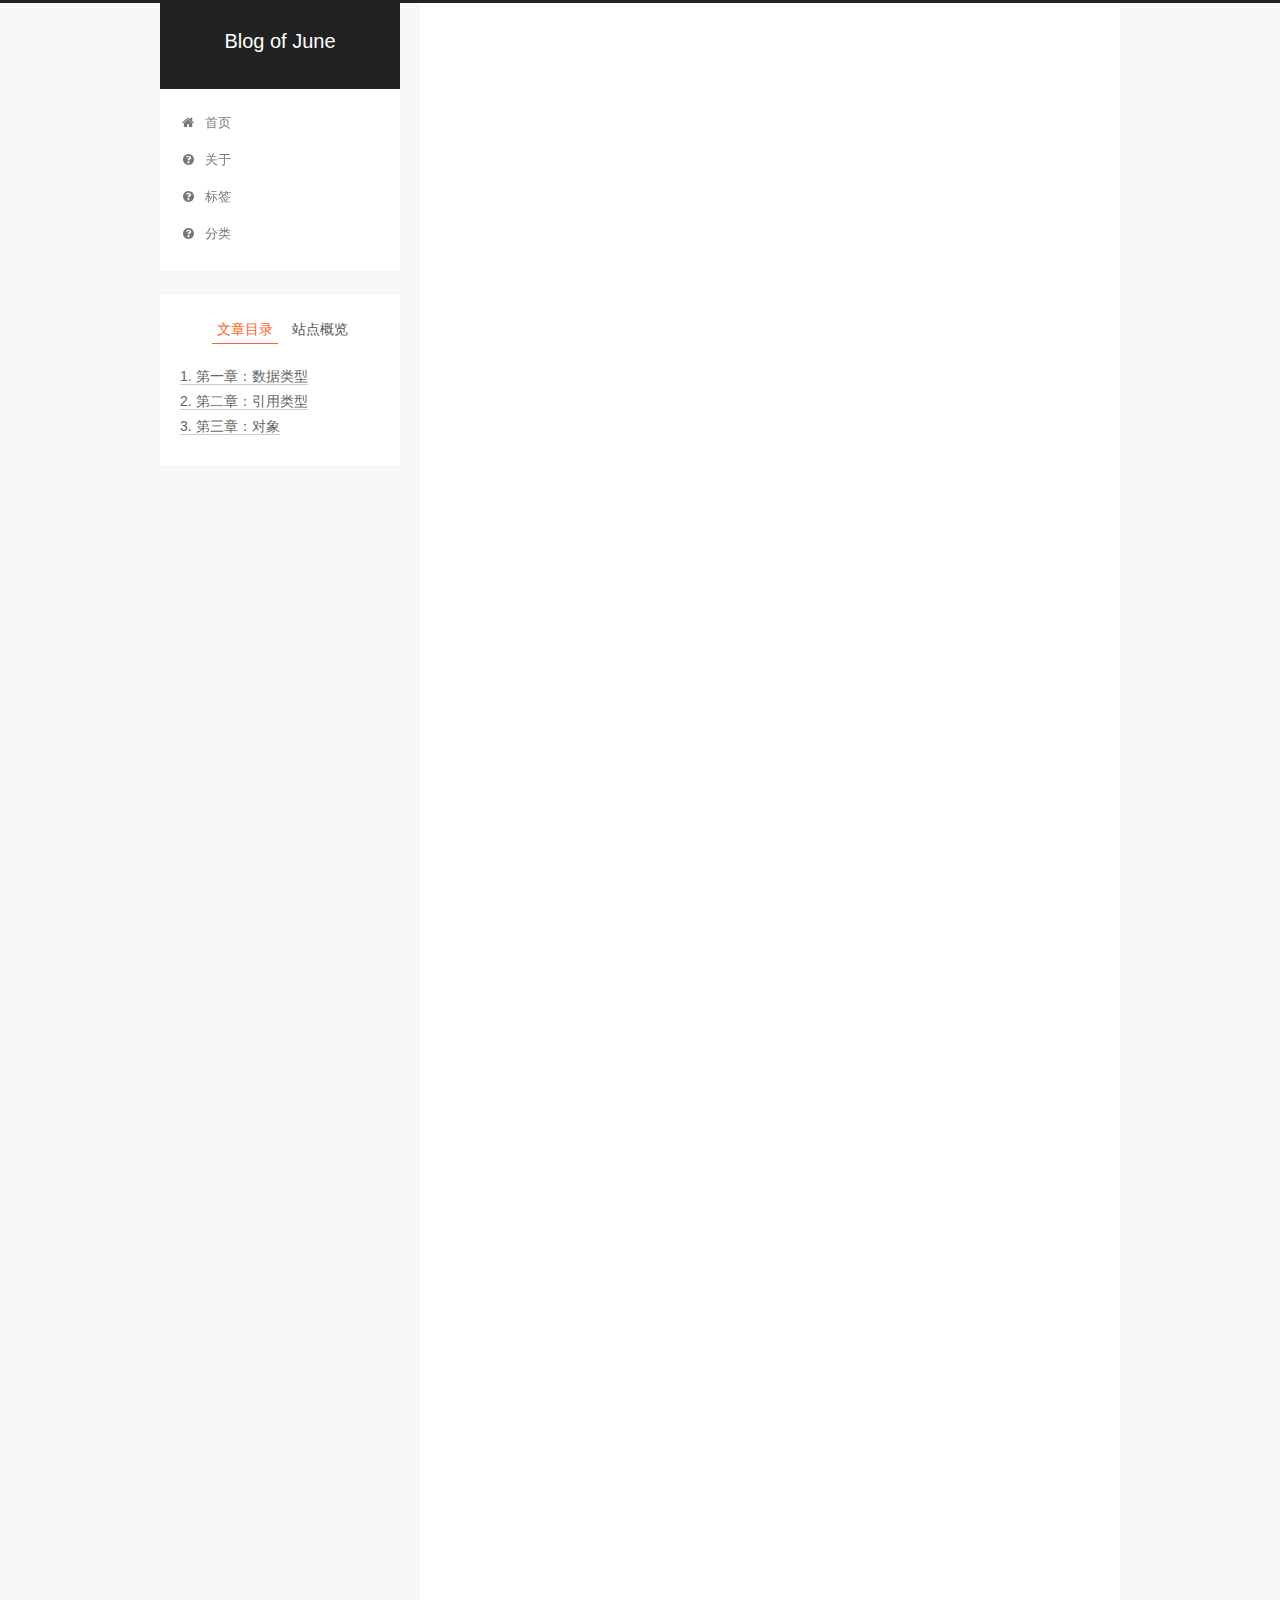
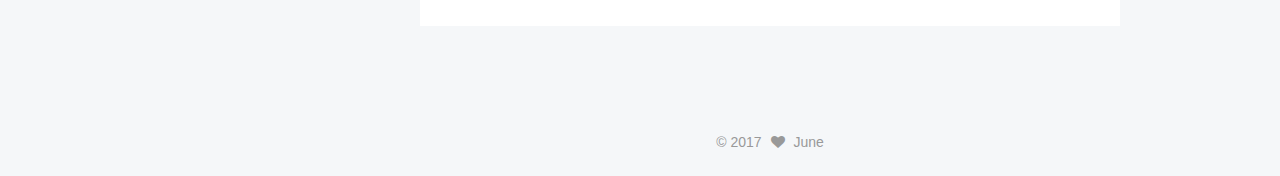
<file: 2017/10/20/JS易记错知识梳理/index.html>
<!DOCTYPE html>



  


<html class="theme-next pisces use-motion" lang="zh-Hans">
<head>
  <meta charset="UTF-8"/>
<meta http-equiv="X-UA-Compatible" content="IE=edge" />
<meta name="viewport" content="width=device-width, initial-scale=1, maximum-scale=1"/>
<meta name="theme-color" content="#222">









<meta http-equiv="Cache-Control" content="no-transform" />
<meta http-equiv="Cache-Control" content="no-siteapp" />
















  
  
  <link href="/lib/fancybox/source/jquery.fancybox.css?v=2.1.5" rel="stylesheet" type="text/css" />







<link href="/lib/font-awesome/css/font-awesome.min.css?v=4.6.2" rel="stylesheet" type="text/css" />

<link href="/css/main.css?v=5.1.2" rel="stylesheet" type="text/css" />


  <meta name="keywords" content="JS基础," />








  <link rel="shortcut icon" type="image/x-icon" href="/favicon.ico?v=5.1.2" />






<meta name="description" content="在杭州待了一个星期，没有面试，笔试也少的可怜。总的来说还是因为自己基础知识太薄弱，再加上React,React Native等  常用的框架都不会，早工作会很被动。    根据面试，笔试的情况我发现  js基础部分没有记得很清楚，对于方法如何传入参数，返回什么值都记不清楚 jQuery 中相当一部分都没有仔细的去看 网络知识需要重新梳理4、css 对flex 布局 定位，css选择器等没有全部">
<meta name="keywords" content="JS基础">
<meta property="og:type" content="article">
<meta property="og:title" content="JS易记错知识梳理">
<meta property="og:url" content="http://yoursite.com/2017/10/20/JS易记错知识梳理/index.html">
<meta property="og:site_name" content="Blog of June">
<meta property="og:description" content="在杭州待了一个星期，没有面试，笔试也少的可怜。总的来说还是因为自己基础知识太薄弱，再加上React,React Native等  常用的框架都不会，早工作会很被动。    根据面试，笔试的情况我发现  js基础部分没有记得很清楚，对于方法如何传入参数，返回什么值都记不清楚 jQuery 中相当一部分都没有仔细的去看 网络知识需要重新梳理4、css 对flex 布局 定位，css选择器等没有全部">
<meta property="og:locale" content="zh-Hans">
<meta property="og:updated_time" content="2017-10-23T02:17:26.616Z">
<meta name="twitter:card" content="summary">
<meta name="twitter:title" content="JS易记错知识梳理">
<meta name="twitter:description" content="在杭州待了一个星期，没有面试，笔试也少的可怜。总的来说还是因为自己基础知识太薄弱，再加上React,React Native等  常用的框架都不会，早工作会很被动。    根据面试，笔试的情况我发现  js基础部分没有记得很清楚，对于方法如何传入参数，返回什么值都记不清楚 jQuery 中相当一部分都没有仔细的去看 网络知识需要重新梳理4、css 对flex 布局 定位，css选择器等没有全部">



<script type="text/javascript" id="hexo.configurations">
  var NexT = window.NexT || {};
  var CONFIG = {
    root: '/',
    scheme: 'Pisces',
    version: '5.1.2',
    sidebar: {"position":"left","display":"hide","offset":24,"offset_float":12,"b2t":true,"scrollpercent":false,"onmobile":false},
    fancybox: true,
    tabs: true,
    motion: {"enable":true,"async":false,"transition":{"post_block":"fadeIn","post_header":"slideDownIn","post_body":"slideDownIn","coll_header":"slideLeftIn"}},
    duoshuo: {
      userId: '0',
      author: '博主'
    },
    algolia: {
      applicationID: '',
      apiKey: '',
      indexName: '',
      hits: {"per_page":10},
      labels: {"input_placeholder":"Search for Posts","hits_empty":"We didn't find any results for the search: ${query}","hits_stats":"${hits} results found in ${time} ms"}
    }
  };
</script>



  <link rel="canonical" href="http://yoursite.com/2017/10/20/JS易记错知识梳理/"/>





  <title>JS易记错知识梳理 | Blog of June</title>
  








</head>

<body itemscope itemtype="http://schema.org/WebPage" lang="zh-Hans">

  
  
    
  

  <div class="container sidebar-position-left page-post-detail">
    <div class="headband"></div>

    <header id="header" class="header" itemscope itemtype="http://schema.org/WPHeader">
      <div class="header-inner"><div class="site-brand-wrapper">
  <div class="site-meta ">
    

    <div class="custom-logo-site-title">
      <a href="/"  class="brand" rel="start">
        <span class="logo-line-before"><i></i></span>
        <span class="site-title">Blog of June</span>
        <span class="logo-line-after"><i></i></span>
      </a>
    </div>
      
        <h1 class="site-subtitle" itemprop="description"></h1>
      
  </div>

  <div class="site-nav-toggle">
    <button>
      <span class="btn-bar"></span>
      <span class="btn-bar"></span>
      <span class="btn-bar"></span>
    </button>
  </div>
</div>

<nav class="site-nav">
  

  
    <ul id="menu" class="menu">
      
        
        <li class="menu-item menu-item-home">
          <a href="/" rel="section">
            
              <i class="menu-item-icon fa fa-fw fa-home"></i> <br />
            
            首页
          </a>
        </li>
      
        
        <li class="menu-item menu-item-about">
          <a href="/about" rel="section">
            
              <i class="menu-item-icon fa fa-fw fa-question-circle"></i> <br />
            
            关于
          </a>
        </li>
      
        
        <li class="menu-item menu-item-tags">
          <a href="/tags" rel="section">
            
              <i class="menu-item-icon fa fa-fw fa-question-circle"></i> <br />
            
            标签
          </a>
        </li>
      
        
        <li class="menu-item menu-item-categories">
          <a href="/categories" rel="section">
            
              <i class="menu-item-icon fa fa-fw fa-question-circle"></i> <br />
            
            分类
          </a>
        </li>
      

      
    </ul>
  

  
</nav>



 </div>
    </header>

    <main id="main" class="main">
      <div class="main-inner">
        <div class="content-wrap">
          <div id="content" class="content">
            

  <div id="posts" class="posts-expand">
    

  

  
  
  

  <article class="post post-type-normal" itemscope itemtype="http://schema.org/Article">
  
  
  
  <div class="post-block">
    <link itemprop="mainEntityOfPage" href="http://yoursite.com/2017/10/20/JS易记错知识梳理/">

    <span hidden itemprop="author" itemscope itemtype="http://schema.org/Person">
      <meta itemprop="name" content="June">
      <meta itemprop="description" content="">
      <meta itemprop="image" content="/images/avatar.gif">
    </span>

    <span hidden itemprop="publisher" itemscope itemtype="http://schema.org/Organization">
      <meta itemprop="name" content="Blog of June">
    </span>

    
      <header class="post-header">

        
        
          <h2 class="post-title" itemprop="name headline">JS易记错知识梳理</h2>
        

        <div class="post-meta">
          <span class="post-time">
            
              <span class="post-meta-item-icon">
                <i class="fa fa-calendar-o"></i>
              </span>
              
                <span class="post-meta-item-text">发表于</span>
              
              <time title="创建于" itemprop="dateCreated datePublished" datetime="2017-10-20T21:35:44+08:00">
                2017-10-20
              </time>
            

            

            
          </span>

          
            <span class="post-category" >
            
              <span class="post-meta-divider">|</span>
            
              <span class="post-meta-item-icon">
                <i class="fa fa-folder-o"></i>
              </span>
              
                <span class="post-meta-item-text">分类于</span>
              
              
                <span itemprop="about" itemscope itemtype="http://schema.org/Thing">
                  <a href="/categories/js/" itemprop="url" rel="index">
                    <span itemprop="name">js</span>
                  </a>
                </span>

                
                
              
            </span>
          

          
            
          

          
          

          

          

          

        </div>
      </header>
    

    
    
    
    <div class="post-body" itemprop="articleBody">

      
      

      
        <p>  在杭州待了一个星期，没有面试，笔试也少的可怜。总的来说还是因为自己基础知识太薄弱，再加上React,React Native等<br>  常用的框架都不会，早工作会很被动。<br>    根据面试，笔试的情况我发现</p>
<ol>
<li>js基础部分没有记得很清楚，对于方法如何传入参数，返回什么值都记不清楚</li>
<li>jQuery 中相当一部分都没有仔细的去看</li>
<li>网络知识需要重新梳理<br>4、css 对flex 布局 定位，css选择器等没有全部了解，但是这是重要考察知识点<br>针对这些问题，这篇文章着重列出js部分不容易掌握的一些知识点<h3 id="第一章：数据类型"><a href="#第一章：数据类型" class="headerlink" title="第一章：数据类型"></a>第一章：数据类型</h3><ol>
<li>null表示一个空对象指针<br>typeof null===’object’</li>
<li>能转换为false的值有：’’(空字符串)，0，NaN,null undefined。其他值都转换为true</li>
<li>浮点数值需要注意<br>(0.1+0.2==0.3)=false<br>(0.15+0.25==0.4)=true</li>
<li>Number()方法数值转换：<br>//null-&gt;0,undefined-&gt;NaN,’’-&gt;0</li>
<li>null, undefined 没有toString()方法，只有String()方法</li>
<li>函数没有重载(一个函数两个定义)</li>
<li>执行环境定义了变量或函数有权访问的其他数据，决定了他们各自的行为。执行环境中的变量对象就是当前执行代码中的变量和函数的集合，<br>作用域链表示当前执行环境和外部执行环境的有序访问的向上搜索的链表<h3 id="第二章：引用类型"><a href="#第二章：引用类型" class="headerlink" title="第二章：引用类型"></a>第二章：引用类型</h3></li>
<li>数组方法中不影响原数组的有concat()，slice()，forEach(),map()，filter();splice()返回删除的项</li>
<li>Data类型的方法<h3 id="第三章：对象"><a href="#第三章：对象" class="headerlink" title="第三章：对象"></a>第三章：对象</h3></li>
<li>创建对象的方法：工厂模式，构造函数模式，原型模式，组合模式，动态原型模式，寄生构造函数模式，</li>
<li>实现继承的方法： 原型链，借用构造函数，组合继承，寄生组合式继承</li>
</ol>
</li>
</ol>

      
    </div>
    
    
    

    

    

    
      <div>
        <ul class="post-copyright">
  <li class="post-copyright-author">
    <strong>本文作者：</strong>
    June
  </li>
  <li class="post-copyright-link">
    <strong>本文链接：</strong>
    <a href="http://yoursite.com/2017/10/20/JS易记错知识梳理/" title="JS易记错知识梳理">http://yoursite.com/2017/10/20/JS易记错知识梳理/</a>
  </li>
  <li class="post-copyright-license">
    <strong>版权声明： </strong>
    本博客所有文章除特别声明外，均采用 <a href="https://creativecommons.org/licenses/by-nc-sa/3.0/" rel="external nofollow" target="_blank">CC BY-NC-SA 3.0</a> 许可协议。转载请注明出处！
  </li>
</ul>

      </div>
    

    <footer class="post-footer">
      
        <div class="post-tags">
          
            <a href="/tags/JS基础/" rel="tag"># JS基础</a>
          
        </div>
      

      
      
      

      
        <div class="post-nav">
          <div class="post-nav-next post-nav-item">
            
              <a href="/2017/09/28/hello-world/" rel="next" title="第一篇博客">
                <i class="fa fa-chevron-left"></i> 第一篇博客
              </a>
            
          </div>

          <span class="post-nav-divider"></span>

          <div class="post-nav-prev post-nav-item">
            
          </div>
        </div>
      

      
      
    </footer>
  </div>
  
  
  
  </article>



    <div class="post-spread">
      
    </div>
  </div>


          </div>
          


          
  <div class="comments" id="comments">
    
  </div>


        </div>
        
          
  
  <div class="sidebar-toggle">
    <div class="sidebar-toggle-line-wrap">
      <span class="sidebar-toggle-line sidebar-toggle-line-first"></span>
      <span class="sidebar-toggle-line sidebar-toggle-line-middle"></span>
      <span class="sidebar-toggle-line sidebar-toggle-line-last"></span>
    </div>
  </div>

  <aside id="sidebar" class="sidebar">
    
    <div class="sidebar-inner">

      

      
        <ul class="sidebar-nav motion-element">
          <li class="sidebar-nav-toc sidebar-nav-active" data-target="post-toc-wrap" >
            文章目录
          </li>
          <li class="sidebar-nav-overview" data-target="site-overview">
            站点概览
          </li>
        </ul>
      

      <section class="site-overview sidebar-panel">
        <div class="site-author motion-element" itemprop="author" itemscope itemtype="http://schema.org/Person">
          
            <p class="site-author-name" itemprop="name">June</p>
            <p class="site-description motion-element" itemprop="description"></p>
        </div>

        <nav class="site-state motion-element">

          
            <div class="site-state-item site-state-posts">
            
              <a href="/archives">
            
                <span class="site-state-item-count">2</span>
                <span class="site-state-item-name">日志</span>
              </a>
            </div>
          

          
            
            
            <div class="site-state-item site-state-categories">
              <a href="/categories/index.html">
                <span class="site-state-item-count">2</span>
                <span class="site-state-item-name">分类</span>
              </a>
            </div>
          

          
            
            
            <div class="site-state-item site-state-tags">
              <a href="/tags/index.html">
                <span class="site-state-item-count">1</span>
                <span class="site-state-item-name">标签</span>
              </a>
            </div>
          

        </nav>

        

        <div class="links-of-author motion-element">
          
        </div>

        
        

        
        

        


      </section>

      
      <!--noindex-->
        <section class="post-toc-wrap motion-element sidebar-panel sidebar-panel-active">
          <div class="post-toc">

            
              
            

            
              <div class="post-toc-content"><ol class="nav"><li class="nav-item nav-level-3"><a class="nav-link" href="#第一章：数据类型"><span class="nav-number">1.</span> <span class="nav-text">第一章：数据类型</span></a></li><li class="nav-item nav-level-3"><a class="nav-link" href="#第二章：引用类型"><span class="nav-number">2.</span> <span class="nav-text">第二章：引用类型</span></a></li><li class="nav-item nav-level-3"><a class="nav-link" href="#第三章：对象"><span class="nav-number">3.</span> <span class="nav-text">第三章：对象</span></a></li></ol></div>
            

          </div>
        </section>
      <!--/noindex-->
      

      
        <div class="back-to-top">
          <i class="fa fa-arrow-up"></i>
          
        </div>
      

    </div>
  </aside>


        
      </div>
    </main>

    <footer id="footer" class="footer">
      <div class="footer-inner">
        <div class="copyright" >
  
  &copy; 
  <span itemprop="copyrightYear">2017</span>
  <span class="with-love">
    <i class="fa fa-heart"></i>
  </span>
  <span class="author" itemprop="copyrightHolder">June</span>

  
</div>



        







        
      </div>
    </footer>

    

  </div>

  

<script type="text/javascript">
  if (Object.prototype.toString.call(window.Promise) !== '[object Function]') {
    window.Promise = null;
  }
</script>









  












  
  <script type="text/javascript" src="/lib/jquery/index.js?v=2.1.3"></script>

  
  <script type="text/javascript" src="/lib/fastclick/lib/fastclick.min.js?v=1.0.6"></script>

  
  <script type="text/javascript" src="/lib/jquery_lazyload/jquery.lazyload.js?v=1.9.7"></script>

  
  <script type="text/javascript" src="/lib/velocity/velocity.min.js?v=1.2.1"></script>

  
  <script type="text/javascript" src="/lib/velocity/velocity.ui.min.js?v=1.2.1"></script>

  
  <script type="text/javascript" src="/lib/fancybox/source/jquery.fancybox.pack.js?v=2.1.5"></script>


  


  <script type="text/javascript" src="/js/src/utils.js?v=5.1.2"></script>

  <script type="text/javascript" src="/js/src/motion.js?v=5.1.2"></script>



  
  


  <script type="text/javascript" src="/js/src/affix.js?v=5.1.2"></script>

  <script type="text/javascript" src="/js/src/schemes/pisces.js?v=5.1.2"></script>



  <script type="text/javascript" src="/js/src/scrollspy.js?v=5.1.2"></script>
<script type="text/javascript" src="/js/src/post-details.js?v=5.1.2"></script>


  

  


  <script type="text/javascript" src="/js/src/bootstrap.js?v=5.1.2"></script>



  


  




	





  





  








  





  

  

  

  

  

  

</body>
</html>
</file>
<file: css/main.css>
/* normalize.css v3.0.2 | MIT License | git.io/normalize */
html {
  font-family: sans-serif; /* 1 */
  -ms-text-size-adjust: 100%; /* 2 */
  -webkit-text-size-adjust: 100%; /* 2 */
}
body {
  margin: 0;
}
article,
aside,
details,
figcaption,
figure,
footer,
header,
hgroup,
main,
menu,
nav,
section,
summary {
  display: block;
}
audio,
canvas,
progress,
video {
  display: inline-block; /* 1 */
  vertical-align: baseline; /* 2 */
}
audio:not([controls]) {
  display: none;
  height: 0;
}
[hidden],
template {
  display: none;
}
a {
  background-color: transparent;
}
a:active,
a:hover {
  outline: 0;
}
abbr[title] {
  border-bottom: 1px dotted;
}
b,
strong {
  font-weight: bold;
}
dfn {
  font-style: italic;
}
h1 {
  font-size: 2em;
  margin: 0.67em 0;
}
mark {
  background: #ff0;
  color: #000;
}
small {
  font-size: 80%;
}
sub,
sup {
  font-size: 75%;
  line-height: 0;
  position: relative;
  vertical-align: baseline;
}
sup {
  top: -0.5em;
}
sub {
  bottom: -0.25em;
}
img {
  border: 0;
}
svg:not(:root) {
  overflow: hidden;
}
figure {
  margin: 1em 40px;
}
hr {
  -moz-box-sizing: content-box;
  box-sizing: content-box;
  height: 0;
}
pre {
  overflow: auto;
}
code,
kbd,
pre,
samp {
  font-family: monospace, monospace;
  font-size: 1em;
}
button,
input,
optgroup,
select,
textarea {
  color: inherit; /* 1 */
  font: inherit; /* 2 */
  margin: 0; /* 3 */
}
button {
  overflow: visible;
}
button,
select {
  text-transform: none;
}
button,
html input[type="button"],
input[type="reset"],
input[type="submit"] {
  -webkit-appearance: button; /* 2 */
  cursor: pointer; /* 3 */
}
button[disabled],
html input[disabled] {
  cursor: default;
}
button::-moz-focus-inner,
input::-moz-focus-inner {
  border: 0;
  padding: 0;
}
input {
  line-height: normal;
}
input[type="checkbox"],
input[type="radio"] {
  box-sizing: border-box; /* 1 */
  padding: 0; /* 2 */
}
input[type="number"]::-webkit-inner-spin-button,
input[type="number"]::-webkit-outer-spin-button {
  height: auto;
}
input[type="search"] {
  -webkit-appearance: textfield; /* 1 */
  -moz-box-sizing: content-box;
  -webkit-box-sizing: content-box; /* 2 */
  box-sizing: content-box;
}
input[type="search"]::-webkit-search-cancel-button,
input[type="search"]::-webkit-search-decoration {
  -webkit-appearance: none;
}
fieldset {
  border: 1px solid #c0c0c0;
  margin: 0 2px;
  padding: 0.35em 0.625em 0.75em;
}
legend {
  border: 0; /* 1 */
  padding: 0; /* 2 */
}
textarea {
  overflow: auto;
}
optgroup {
  font-weight: bold;
}
table {
  border-collapse: collapse;
  border-spacing: 0;
}
td,
th {
  padding: 0;
}
::selection {
  background: #262a30;
  color: #fff;
}
body {
  position: relative;
  font-family: 'Lato', "PingFang SC", "Microsoft YaHei", sans-serif;
  font-size: 14px;
  line-height: 2;
  color: #555;
  background: #f5f7f9;
}
@media (max-width: 767px) {
  body {
    padding-right: 0 !important;
  }
}
@media (min-width: 768px) and (max-width: 991px) {
  body {
    padding-right: 0 !important;
  }
}
@media (min-width: 1600px) {
  body {
    font-size: 16px;
  }
}
h1,
h2,
h3,
h4,
h5,
h6 {
  margin: 0;
  padding: 0;
  font-weight: bold;
  line-height: 1.5;
  font-family: 'Lato', "PingFang SC", "Microsoft YaHei", sans-serif;
}
h2,
h3,
h4,
h5,
h6 {
  margin: 20px 0 15px;
}
h1 {
  font-size: 22px;
}
@media (max-width: 767px) {
  h1 {
    font-size: 18px;
  }
}
h2 {
  font-size: 20px;
}
@media (max-width: 767px) {
  h2 {
    font-size: 16px;
  }
}
h3 {
  font-size: 18px;
}
@media (max-width: 767px) {
  h3 {
    font-size: 14px;
  }
}
h4 {
  font-size: 16px;
}
@media (max-width: 767px) {
  h4 {
    font-size: 12px;
  }
}
h5 {
  font-size: 14px;
}
@media (max-width: 767px) {
  h5 {
    font-size: 10px;
  }
}
h6 {
  font-size: 12px;
}
@media (max-width: 767px) {
  h6 {
    font-size: 8px;
  }
}
p {
  margin: 0 0 20px 0;
}
a {
  color: #555;
  text-decoration: none;
  outline: none;
  border-bottom: 1px solid #999;
  word-wrap: break-word;
}
a:hover {
  color: #222;
  border-bottom-color: #222;
}
blockquote {
  margin: 0;
  padding: 0;
}
img {
  display: block;
  margin: auto;
  max-width: 100%;
  height: auto;
}
hr {
  margin: 40px 0;
  height: 3px;
  border: none;
  background-color: #ddd;
  background-image: repeating-linear-gradient(-45deg, #fff, #fff 4px, transparent 4px, transparent 8px);
}
blockquote {
  padding: 0 15px;
  color: #666;
  border-left: 4px solid #ddd;
}
blockquote cite::before {
  content: "-";
  padding: 0 5px;
}
dt {
  font-weight: 700;
}
dd {
  margin: 0;
  padding: 0;
}
kbd {
  border: 1px solid #ccc;
  border-radius: 0.2em;
  box-shadow: 0.1em 0.1em 0.2em rgba(0,0,0,0.1);
  background-color: #f9f9f9;
  font-family: inherit;
  background-image: -webkit-linear-gradient(top, #eee, #fff, #eee);
  padding: 0.1em 0.3em;
  white-space: nowrap;
}
.text-left {
  text-align: left;
}
.text-center {
  text-align: center;
}
.text-right {
  text-align: right;
}
.text-justify {
  text-align: justify;
}
.text-nowrap {
  white-space: nowrap;
}
.text-lowercase {
  text-transform: lowercase;
}
.text-uppercase {
  text-transform: uppercase;
}
.text-capitalize {
  text-transform: capitalize;
}
.center-block {
  display: block;
  margin-left: auto;
  margin-right: auto;
}
.clearfix:before,
.clearfix:after {
  content: " ";
  display: table;
}
.clearfix:after {
  clear: both;
}
.pullquote {
  width: 45%;
}
.pullquote.left {
  float: left;
  margin-left: 5px;
  margin-right: 10px;
}
.pullquote.right {
  float: right;
  margin-left: 10px;
  margin-right: 5px;
}
.affix.affix.affix {
  position: fixed;
}
.translation {
  margin-top: -20px;
  font-size: 14px;
  color: #999;
}
.scrollbar-measure {
  width: 100px;
  height: 100px;
  overflow: scroll;
  position: absolute;
  top: -9999px;
}
.use-motion .motion-element {
  opacity: 0;
}
table {
  margin: 20px 0;
  width: 100%;
  border-collapse: collapse;
  border-spacing: 0;
  border: 1px solid #ddd;
  font-size: 14px;
  table-layout: fixed;
  word-wrap: break-all;
}
table>tbody>tr:nth-of-type(odd) {
  background-color: #f9f9f9;
}
table>tbody>tr:hover {
  background-color: #f5f5f5;
}
caption,
th,
td {
  padding: 8px;
  text-align: left;
  vertical-align: middle;
  font-weight: normal;
}
th,
td {
  border-bottom: 3px solid #ddd;
  border-right: 1px solid #eee;
}
th {
  padding-bottom: 10px;
  font-weight: 700;
}
td {
  border-bottom-width: 1px;
}
html,
body {
  height: 100%;
}
.container {
  position: relative;
  min-height: 100%;
}
.header-inner {
  margin: 0 auto;
  padding: 100px 0 70px;
  width: 700px;
}
@media (min-width: 1600px) {
  .container .header-inner {
    width: 900px;
  }
}
.main {
  padding-bottom: 150px;
}
.main-inner {
  margin: 0 auto;
  width: 700px;
}
@media (min-width: 1600px) {
  .container .main-inner {
    width: 900px;
  }
}
.footer {
  position: absolute;
  left: 0;
  bottom: 0;
  width: 100%;
  min-height: 50px;
}
.footer-inner {
  box-sizing: border-box;
  margin: 20px auto;
  width: 700px;
}
@media (min-width: 1600px) {
  .container .footer-inner {
    width: 900px;
  }
}
pre,
.highlight {
  overflow: auto;
  margin: 20px 0;
  padding: 0;
  font-size: 13px;
  color: #4d4d4c;
  background: #f7f7f7;
  line-height: 1.6;
}
pre,
code {
  font-family: consolas, Menlo, "PingFang SC", "Microsoft YaHei", monospace;
}
code {
  padding: 2px 4px;
  word-wrap: break-word;
  color: #555;
  background: #eee;
  border-radius: 3px;
  font-size: 13px;
}
pre code {
  padding: 0;
  color: #4d4d4c;
  background: none;
  text-shadow: none;
}
.highlight {
  border-radius: 1px;
}
.highlight pre {
  border: none;
  margin: 0;
  padding: 10px 0;
}
.highlight table {
  margin: 0;
  width: auto;
  border: none;
}
.highlight td {
  border: none;
  padding: 0;
}
.highlight figcaption {
  font-size: 1em;
  color: #4d4d4c;
  line-height: 1em;
  margin-bottom: 1em;
}
.highlight figcaption:before,
.highlight figcaption:after {
  content: " ";
  display: table;
}
.highlight figcaption:after {
  clear: both;
}
.highlight figcaption a {
  float: right;
  color: #4d4d4c;
}
.highlight figcaption a:hover {
  border-bottom-color: #4d4d4c;
}
.highlight .gutter pre {
  padding-left: 10px;
  padding-right: 10px;
  color: #869194;
  text-align: right;
  background-color: #eff2f3;
}
.highlight .code pre {
  width: 100%;
  padding-left: 10px;
  padding-right: 10px;
  background-color: #f7f7f7;
}
.highlight .line {
  height: 20px;
}
.gutter {
  -webkit-user-select: none;
  -moz-user-select: none;
  -ms-user-select: none;
  user-select: none;
}
.gist table {
  width: auto;
}
.gist table td {
  border: none;
}
pre .deletion {
  background: #fdd;
}
pre .addition {
  background: #dfd;
}
pre .meta {
  color: #8959a8;
}
pre .comment {
  color: #8e908c;
}
pre .variable,
pre .attribute,
pre .tag,
pre .regexp,
pre .ruby .constant,
pre .xml .tag .title,
pre .xml .pi,
pre .xml .doctype,
pre .html .doctype,
pre .css .id,
pre .css .class,
pre .css .pseudo {
  color: #c82829;
}
pre .number,
pre .preprocessor,
pre .built_in,
pre .literal,
pre .params,
pre .constant,
pre .command {
  color: #f5871f;
}
pre .ruby .class .title,
pre .css .rules .attribute,
pre .string,
pre .value,
pre .inheritance,
pre .header,
pre .ruby .symbol,
pre .xml .cdata,
pre .special,
pre .number,
pre .formula {
  color: #718c00;
}
pre .title,
pre .css .hexcolor {
  color: #3e999f;
}
pre .function,
pre .python .decorator,
pre .python .title,
pre .ruby .function .title,
pre .ruby .title .keyword,
pre .perl .sub,
pre .javascript .title,
pre .coffeescript .title {
  color: #4271ae;
}
pre .keyword,
pre .javascript .function {
  color: #8959a8;
}
.full-image.full-image.full-image {
  border: none;
  max-width: 100%;
  width: auto;
  margin: 20px auto;
}
@media (min-width: 992px) {
  .full-image.full-image.full-image {
    max-width: none;
    width: 118%;
    margin: 0 -9%;
  }
}
.blockquote-center,
.page-home .post-type-quote blockquote,
.page-post-detail .post-type-quote blockquote {
  position: relative;
  margin: 40px 0;
  padding: 0;
  border-left: none;
  text-align: center;
}
.blockquote-center::before,
.page-home .post-type-quote blockquote::before,
.page-post-detail .post-type-quote blockquote::before,
.blockquote-center::after,
.page-home .post-type-quote blockquote::after,
.page-post-detail .post-type-quote blockquote::after {
  position: absolute;
  content: ' ';
  display: block;
  width: 100%;
  height: 24px;
  opacity: 0.2;
  background-repeat: no-repeat;
  background-position: 0 -6px;
  background-size: 22px 22px;
}
.blockquote-center::before,
.page-home .post-type-quote blockquote::before,
.page-post-detail .post-type-quote blockquote::before {
  top: -20px;
  background-image: url("../images/quote-l.svg");
  border-top: 1px solid #ccc;
}
.blockquote-center::after,
.page-home .post-type-quote blockquote::after,
.page-post-detail .post-type-quote blockquote::after {
  bottom: -20px;
  background-image: url("../images/quote-r.svg");
  border-bottom: 1px solid #ccc;
  background-position: 100% 8px;
}
.blockquote-center p,
.page-home .post-type-quote blockquote p,
.page-post-detail .post-type-quote blockquote p,
.blockquote-center div,
.page-home .post-type-quote blockquote div,
.page-post-detail .post-type-quote blockquote div {
  text-align: center;
}
.post .post-body .group-picture img {
  box-sizing: border-box;
  padding: 0 3px;
  border: none;
}
.post .group-picture-row {
  overflow: hidden;
  margin-top: 6px;
}
.post .group-picture-row:first-child {
  margin-top: 0;
}
.post .group-picture-column {
  float: left;
}
.page-post-detail .post-body .group-picture-column {
  float: none;
  margin-top: 10px;
  width: auto !important;
}
.page-post-detail .post-body .group-picture-column img {
  margin: 0 auto;
}
.page-archive .group-picture-container {
  overflow: hidden;
}
.page-archive .group-picture-row {
  float: left;
}
.page-archive .group-picture-row:first-child {
  margin-top: 6px;
}
.page-archive .group-picture-column {
  max-width: 150px;
  max-height: 150px;
}
.post-body .note {
  position: relative;
  padding: 15px;
  margin-bottom: 20px;
  border: 1px solid #eee;
  border-left-width: 5px;
  border-radius: 3px;
}
.post-body .note h2,
.post-body .note h3,
.post-body .note h4,
.post-body .note h5,
.post-body .note h6 {
  margin-top: 0;
  margin-bottom: 0;
  border-bottom: initial;
  padding-top: 0 !important;
}
.post-body .note p:first-child,
.post-body .note ul:first-child,
.post-body .note ol:first-child,
.post-body .note table:first-child,
.post-body .note pre:first-child,
.post-body .note blockquote:first-child {
  margin-top: 0;
}
.post-body .note p:last-child,
.post-body .note ul:last-child,
.post-body .note ol:last-child,
.post-body .note table:last-child,
.post-body .note pre:last-child,
.post-body .note blockquote:last-child {
  margin-bottom: 0;
}
.post-body .note.default {
  border-left-color: #777;
}
.post-body .note.default h2,
.post-body .note.default h3,
.post-body .note.default h4,
.post-body .note.default h5,
.post-body .note.default h6 {
  color: #777;
}
.post-body .note.primary {
  border-left-color: #6f42c1;
}
.post-body .note.primary h2,
.post-body .note.primary h3,
.post-body .note.primary h4,
.post-body .note.primary h5,
.post-body .note.primary h6 {
  color: #6f42c1;
}
.post-body .note.info {
  border-left-color: #428bca;
}
.post-body .note.info h2,
.post-body .note.info h3,
.post-body .note.info h4,
.post-body .note.info h5,
.post-body .note.info h6 {
  color: #428bca;
}
.post-body .note.success {
  border-left-color: #5cb85c;
}
.post-body .note.success h2,
.post-body .note.success h3,
.post-body .note.success h4,
.post-body .note.success h5,
.post-body .note.success h6 {
  color: #5cb85c;
}
.post-body .note.warning {
  border-left-color: #f0ad4e;
}
.post-body .note.warning h2,
.post-body .note.warning h3,
.post-body .note.warning h4,
.post-body .note.warning h5,
.post-body .note.warning h6 {
  color: #f0ad4e;
}
.post-body .note.danger {
  border-left-color: #d9534f;
}
.post-body .note.danger h2,
.post-body .note.danger h3,
.post-body .note.danger h4,
.post-body .note.danger h5,
.post-body .note.danger h6 {
  color: #d9534f;
}
.post-body .label {
  display: inline;
  padding: 0 2px;
  white-space: nowrap;
}
.post-body .label.default {
  background-color: #f0f0f0;
}
.post-body .label.primary {
  background-color: #efe6f7;
}
.post-body .label.info {
  background-color: #e5f2f8;
}
.post-body .label.success {
  background-color: #e7f4e9;
}
.post-body .label.warning {
  background-color: #fcf6e1;
}
.post-body .label.danger {
  background-color: #fae8eb;
}
.post-body .tabs {
  position: relative;
  display: block;
  margin-bottom: 20px;
  padding-top: 10px;
}
.post-body .tabs ul.nav-tabs {
  margin: 0;
  padding: 0;
  display: flex;
  margin-bottom: -1px;
}
@media (max-width: 413px) {
  .post-body .tabs ul.nav-tabs {
    display: block;
    margin-bottom: 5px;
  }
}
.post-body .tabs ul.nav-tabs li.tab {
  list-style-type: none !important;
  margin: 0 0.25em 0 0;
  border-top: 3px solid transparent;
  border-left: 1px solid transparent;
  border-right: 1px solid transparent;
}
@media (max-width: 413px) {
  .post-body .tabs ul.nav-tabs li.tab {
    margin: initial;
    border-top: 1px solid transparent;
    border-left: 3px solid transparent;
    border-right: 1px solid transparent;
    border-bottom: 1px solid transparent;
  }
}
.post-body .tabs ul.nav-tabs li.tab a {
  outline: 0;
  border-bottom: initial;
  display: block;
  line-height: 1.8em;
  padding: 0.25em 0.75em;
  transition-duration: 0.2s;
  transition-timing-function: ease-out;
  transition-delay: 0s;
}
.post-body .tabs ul.nav-tabs li.tab a i {
  width: 1.285714285714286em;
}
.post-body .tabs ul.nav-tabs li.tab.active {
  border-top: 3px solid #fc6423;
  border-left: 1px solid #ddd;
  border-right: 1px solid #ddd;
  background-color: #fff;
}
@media (max-width: 413px) {
  .post-body .tabs ul.nav-tabs li.tab.active {
    border-top: 1px solid #ddd;
    border-left: 3px solid #fc6423;
    border-right: 1px solid #ddd;
    border-bottom: 1px solid #ddd;
  }
}
.post-body .tabs ul.nav-tabs li.tab.active a {
  cursor: default;
  color: #555;
}
.post-body .tabs .tab-content {
  background-color: #fff;
}
.post-body .tabs .tab-content .tab-pane {
  border: 1px solid #ddd;
  padding: 20px 20px 0 20px;
}
.post-body .tabs .tab-content .tab-pane:not(.active) {
  display: none !important;
}
.post-body .tabs .tab-content .tab-pane.active {
  display: block !important;
}
.btn {
  display: inline-block;
  padding: 0 20px;
  font-size: 14px;
  color: #fff;
  background: #222;
  border: 2px solid #555;
  text-decoration: none;
  border-radius: 0;
  transition-property: background-color;
  transition-duration: 0.2s;
  transition-timing-function: ease-in-out;
  transition-delay: 0s;
}
.btn:hover,
.post-button .btn:hover {
  border-color: #222;
  color: #fff;
  background: #222;
}
.btn-bar {
  display: block;
  width: 22px;
  height: 2px;
  background: #555;
  border-radius: 1px;
}
.btn-bar+.btn-bar {
  margin-top: 4px;
}
.pagination {
  margin: 120px 0 40px;
  text-align: center;
  border-top: 1px solid #eee;
}
.page-number-basic,
.pagination .prev,
.pagination .next,
.pagination .page-number,
.pagination .space {
  display: inline-block;
  position: relative;
  top: -1px;
  margin: 0 10px;
  padding: 0 11px;
}
@media (max-width: 767px) {
  .page-number-basic,
  .pagination .prev,
  .pagination .next,
  .pagination .page-number,
  .pagination .space {
    margin: 0 5px;
  }
}
.pagination .prev,
.pagination .next,
.pagination .page-number {
  border-bottom: 0;
  border-top: 1px solid #eee;
  transition-property: border-color;
  transition-duration: 0.2s;
  transition-timing-function: ease-in-out;
  transition-delay: 0s;
}
.pagination .prev:hover,
.pagination .next:hover,
.pagination .page-number:hover {
  border-top-color: #222;
}
.pagination .space {
  padding: 0;
  margin: 0;
}
.pagination .prev {
  margin-left: 0;
}
.pagination .next {
  margin-right: 0;
}
.pagination .page-number.current {
  color: #fff;
  background: #ccc;
  border-top-color: #ccc;
}
@media (max-width: 767px) {
  .pagination {
    border-top: none;
  }
  .pagination .prev,
  .pagination .next,
  .pagination .page-number {
    margin-bottom: 10px;
    border-top: 0;
    border-bottom: 1px solid #eee;
    padding: 0 10px;
  }
  .pagination .prev:hover,
  .pagination .next:hover,
  .pagination .page-number:hover {
    border-bottom-color: #222;
  }
}
.comments {
  margin: 60px 20px 0;
}
.tag-cloud {
  text-align: center;
}
.tag-cloud a {
  display: inline-block;
  margin: 10px;
}
.back-to-top {
  display: none;
  margin: 15px -10px -20px;
  background: #f5f7f9;
  font-size: 12px;
  opacity: 0.6;
  cursor: pointer;
  text-align: center;
  -webkit-transform: translateZ(0);
  transition-duration: 0.2s;
  transition-timing-function: ease-in-out;
  transition-delay: 0s;
}
.back-to-top:hover {
  opacity: 0.8;
}
@media (min-width: 768px) and (max-width: 991px) {
  .back-to-top {
    display: none !important;
  }
}
@media (max-width: 767px) {
  .back-to-top {
    display: none !important;
  }
}
.back-to-top.back-to-top-on {
  display: block;
}
.header {
  background: transparent;
}
.header-inner {
  position: relative;
}
.headband {
  height: 3px;
  background: #222;
}
.site-meta {
  margin: 0;
  text-align: center;
}
@media (max-width: 767px) {
  .site-meta {
    text-align: center;
  }
}
.brand {
  position: relative;
  display: inline-block;
  padding: 0 40px;
  color: #fff;
  background: #222;
  border-bottom: none;
}
.brand:hover {
  color: #fff;
}
.logo {
  display: inline-block;
  margin-right: 5px;
  line-height: 36px;
  vertical-align: top;
}
.site-title {
  display: inline-block;
  vertical-align: top;
  line-height: 36px;
  font-size: 20px;
  font-weight: normal;
  font-family: 'Lato', "PingFang SC", "Microsoft YaHei", sans-serif;
}
.site-subtitle {
  margin-top: 10px;
  font-size: 13px;
  color: #ddd;
}
.use-motion .brand {
  opacity: 0;
}
.use-motion .logo,
.use-motion .site-title,
.use-motion .site-subtitle {
  opacity: 0;
  position: relative;
  top: -10px;
}
.site-nav-toggle {
  display: none;
  position: absolute;
  top: 10px;
  left: 10px;
}
@media (max-width: 767px) {
  .site-nav-toggle {
    display: block;
  }
}
.site-nav-toggle button {
  margin-top: 2px;
  padding: 9px 10px;
  background: transparent;
  border: none;
}
@media (max-width: 767px) {
  .site-nav {
    display: none;
    margin: 0 -10px;
    padding: 0 10px;
    clear: both;
    border-top: 1px solid #ddd;
  }
}
@media (min-width: 768px) and (max-width: 991px) {
  .site-nav {
    display: block !important;
  }
}
@media (min-width: 992px) {
  .site-nav {
    display: block !important;
  }
}
.menu {
  margin-top: 20px;
  padding-left: 0;
  text-align: center;
}
.menu .menu-item {
  display: inline-block;
  margin: 0 10px;
  list-style: none;
}
@media screen and (max-width: 767px) {
  .menu .menu-item {
    margin-top: 10px;
  }
}
.menu .menu-item a {
  display: block;
  font-size: 13px;
  line-height: inherit;
  border-bottom: 1px solid transparent;
  transition-property: border-color;
  transition-duration: 0.2s;
  transition-timing-function: ease-in-out;
  transition-delay: 0s;
}
.menu .menu-item a:hover,
.menu-item-active a {
  border-bottom-color: #222;
}
.menu .menu-item .fa {
  margin-right: 5px;
}
.use-motion .menu-item {
  opacity: 0;
}
.post-body {
  font-family: 'Lato', "PingFang SC", "Microsoft YaHei", sans-serif;
}
@media (max-width: 767px) {
  .post-body {
    word-break: break-word;
  }
}
.post-body .fancybox img {
  display: block !important;
  margin: 0 auto;
  cursor: pointer;
  cursor: zoom-in;
  cursor: -webkit-zoom-in;
}
.post-body .image-caption,
.post-body .figure .caption {
  margin: -20px auto 15px;
  text-align: center;
  font-size: 14px;
  color: #999;
  font-weight: bold;
  line-height: 1;
}
.post-sticky-flag {
  display: inline-block;
  font-size: 16px;
  -ms-transform: rotate(30deg);
  -webkit-transform: rotate(30deg);
  -moz-transform: rotate(30deg);
  -ms-transform: rotate(30deg);
  -o-transform: rotate(30deg);
  transform: rotate(30deg);
}
.use-motion .post-block {
  opacity: 0;
}
.use-motion .post-header {
  opacity: 0;
}
.use-motion .post-body {
  opacity: 0;
}
.use-motion .collection-title {
  opacity: 0;
}
.posts-expand {
  padding-top: 40px;
}
@media (max-width: 767px) {
  .posts-expand {
    margin: 0 20px;
  }
  .post-body pre {
    padding: 10px;
  }
  .post-body pre .gutter pre {
    padding-right: 10px;
  }
  .post-body .highlight {
    margin-left: 0px;
    margin-right: 0px;
    padding: 0;
  }
  .post-body .highlight .gutter pre {
    padding-right: 10px;
  }
}
@media (min-width: 992px) {
  .posts-expand .post-body {
    text-align: justify;
  }
}
.posts-expand .post-body h2,
.posts-expand .post-body h3,
.posts-expand .post-body h4,
.posts-expand .post-body h5,
.posts-expand .post-body h6 {
  padding-top: 10px;
}
.posts-expand .post-body h2 .header-anchor,
.posts-expand .post-body h3 .header-anchor,
.posts-expand .post-body h4 .header-anchor,
.posts-expand .post-body h5 .header-anchor,
.posts-expand .post-body h6 .header-anchor {
  float: right;
  margin-left: 10px;
  color: #ccc;
  border-bottom-style: none;
  visibility: hidden;
}
.posts-expand .post-body h2 .header-anchor:hover,
.posts-expand .post-body h3 .header-anchor:hover,
.posts-expand .post-body h4 .header-anchor:hover,
.posts-expand .post-body h5 .header-anchor:hover,
.posts-expand .post-body h6 .header-anchor:hover {
  color: inherit;
}
.posts-expand .post-body h2:hover .header-anchor,
.posts-expand .post-body h3:hover .header-anchor,
.posts-expand .post-body h4:hover .header-anchor,
.posts-expand .post-body h5:hover .header-anchor,
.posts-expand .post-body h6:hover .header-anchor {
  visibility: visible;
}
.posts-expand .post-body ul li {
  list-style: circle;
}
.posts-expand .post-body img {
  box-sizing: border-box;
  margin: auto;
  padding: 3px;
  border: 1px solid #ddd;
}
.posts-expand .post-body .fancybox img {
  margin: 0 auto 25px;
}
@media (max-width: 767px) {
  .posts-collapse {
    margin: 0 20px;
  }
  .posts-collapse .post-title,
  .posts-collapse .post-meta {
    display: block;
    width: auto;
    text-align: left;
  }
}
.posts-collapse {
  position: relative;
  z-index: 1010;
  margin-left: 55px;
}
.posts-collapse::after {
  content: " ";
  position: absolute;
  top: 20px;
  left: 0;
  margin-left: -2px;
  width: 4px;
  height: 100%;
  background: #f5f5f5;
  z-index: -1;
}
@media (max-width: 767px) {
  .posts-collapse {
    margin: 0 20px;
  }
}
.posts-collapse .collection-title {
  position: relative;
  margin: 60px 0;
}
.posts-collapse .collection-title h1,
.posts-collapse .collection-title h2 {
  margin-left: 20px;
}
.posts-collapse .collection-title small {
  color: #bbb;
  margin-left: 5px;
}
.posts-collapse .collection-title::before {
  content: " ";
  position: absolute;
  left: 0;
  top: 50%;
  margin-left: -4px;
  margin-top: -4px;
  width: 8px;
  height: 8px;
  background: #bbb;
  border-radius: 50%;
}
.posts-collapse .post {
  margin: 30px 0;
}
.posts-collapse .post-header {
  position: relative;
  transition-duration: 0.2s;
  transition-timing-function: ease-in-out;
  transition-delay: 0s;
  transition-property: border;
  border-bottom: 1px dashed #ccc;
}
.posts-collapse .post-header::before {
  content: " ";
  position: absolute;
  left: 0;
  top: 12px;
  width: 6px;
  height: 6px;
  margin-left: -4px;
  background: #bbb;
  border-radius: 50%;
  border: 1px solid #fff;
  transition-duration: 0.2s;
  transition-timing-function: ease-in-out;
  transition-delay: 0s;
  transition-property: background;
}
.posts-collapse .post-header:hover {
  border-bottom-color: #666;
}
.posts-collapse .post-header:hover::before {
  background: #222;
}
.posts-collapse .post-meta {
  position: absolute;
  font-size: 12px;
  left: 20px;
  top: 5px;
}
.posts-collapse .post-comments-count {
  display: none;
}
.posts-collapse .post-title {
  margin-left: 60px;
  font-size: 16px;
  font-weight: normal;
  line-height: inherit;
}
.posts-collapse .post-title::after {
  margin-left: 3px;
  opacity: 0.6;
}
.posts-collapse .post-title a {
  color: #666;
  border-bottom: none;
}
.page-home .post-type-quote .post-header,
.page-post-detail .post-type-quote .post-header,
.page-home .post-type-quote .post-tags,
.page-post-detail .post-type-quote .post-tags {
  display: none;
}
.posts-expand .post-title {
  text-align: center;
  word-break: break-word;
  font-weight: 400;
}
.posts-expand .post-title-link {
  display: inline-block;
  position: relative;
  color: #555;
  border-bottom: none;
  line-height: 1.2;
  vertical-align: top;
}
.posts-expand .post-title-link::before {
  content: "";
  position: absolute;
  width: 100%;
  height: 2px;
  bottom: 0;
  left: 0;
  background-color: #000;
  visibility: hidden;
  -webkit-transform: scaleX(0);
  -moz-transform: scaleX(0);
  -ms-transform: scaleX(0);
  -o-transform: scaleX(0);
  transform: scaleX(0);
  transition-duration: 0.2s;
  transition-timing-function: ease-in-out;
  transition-delay: 0s;
}
.posts-expand .post-title-link:hover::before {
  visibility: visible;
  -webkit-transform: scaleX(1);
  -moz-transform: scaleX(1);
  -ms-transform: scaleX(1);
  -o-transform: scaleX(1);
  transform: scaleX(1);
}
.posts-expand .post-title-link .fa {
  font-size: 16px;
}
.posts-expand .post-meta {
  margin: 3px 0 60px 0;
  color: #999;
  font-family: 'Lato', "PingFang SC", "Microsoft YaHei", sans-serif;
  font-size: 12px;
  text-align: center;
}
.posts-expand .post-meta .post-category-list {
  display: inline-block;
  margin: 0;
  padding: 3px;
}
.posts-expand .post-meta .post-category-list-link {
  color: #999;
}
.posts-expand .post-meta .post-description {
  font-size: 14px;
  margin-top: 2px;
}
.post-meta-divider {
  margin: 0 0.5em;
}
.post-meta-item-icon {
  margin-right: 3px;
}
@media (min-width: 768px) and (max-width: 991px) {
  .post-meta-item-icon {
    display: inline-block;
  }
}
@media (max-width: 767px) {
  .post-meta-item-icon {
    display: inline-block;
  }
}
@media (min-width: 768px) and (max-width: 991px) {
  .post-meta-item-text {
    display: none;
  }
}
@media (max-width: 767px) {
  .post-meta-item-text {
    display: none;
  }
}
@media (max-width: 767px) {
  .posts-expand .post-comments-count {
    display: none;
  }
}
.post-button {
  margin-top: 50px;
}
.post-button .btn {
  color: #555;
  font-size: 14px;
  background: #fff;
  border-radius: 2px;
  line-height: 2;
  margin: 0 4px 8px 4px;
}
.post-button .fa-fw {
  width: 1.285714285714286em;
  text-align: left;
}
.posts-expand .post-tags {
  margin-top: 40px;
  text-align: center;
}
.posts-expand .post-tags a {
  display: inline-block;
  margin-right: 10px;
  font-size: 13px;
}
.post-nav {
  display: table;
  margin-top: 15px;
  width: 100%;
  border-top: 1px solid #eee;
}
.post-nav-divider {
  display: table-cell;
  width: 10%;
}
.post-nav-item {
  display: table-cell;
  padding: 10px 0 0 0;
  width: 45%;
  vertical-align: top;
}
.post-nav-item a {
  position: relative;
  display: block;
  line-height: 25px;
  font-size: 14px;
  color: #555;
  border-bottom: none;
}
.post-nav-item a:hover {
  color: #222;
  border-bottom: none;
}
.post-nav-item a:active {
  top: 2px;
}
.post-nav-item .fa {
  position: absolute;
  top: 8px;
  left: 0;
  font-size: 12px;
}
.post-nav-next a {
  padding-left: 15px;
}
.post-nav-prev {
  text-align: right;
}
.post-nav-prev a {
  padding-right: 15px;
}
.post-nav-prev .fa {
  right: 0;
  left: auto;
}
.posts-expand .post-eof {
  display: block;
  margin: 80px auto 60px;
  width: 8%;
  height: 1px;
  background: #ccc;
  text-align: center;
}
.post:last-child .post-eof.post-eof.post-eof {
  display: none;
}
.post-gallery {
  display: table;
  table-layout: fixed;
  width: 100%;
  border-collapse: separate;
}
.post-gallery-row {
  display: table-row;
}
.post-gallery .post-gallery-img {
  display: table-cell;
  text-align: center;
  vertical-align: middle;
  border: none;
}
.post-gallery .post-gallery-img img {
  max-width: 100%;
  max-height: 100%;
  border: none;
}
.fancybox-close,
.fancybox-close:hover {
  border: none;
}
.post-copyright {
  margin: 2em 0 0;
  padding: 0.5em 1em;
  border-left: 3px solid #ff1700;
  background-color: #f9f9f9;
  list-style: none;
}
.rtl.post-body p,
.rtl.post-body a,
.rtl.post-body h1,
.rtl.post-body h2,
.rtl.post-body h3,
.rtl.post-body h4,
.rtl.post-body h5,
.rtl.post-body h6,
.rtl.post-body li,
.rtl.post-body ul,
.rtl.post-body ol {
  direction: rtl;
  font-family: UKIJ Ekran;
}
.rtl.post-title {
  font-family: UKIJ Ekran;
}
.sidebar {
  position: fixed;
  right: 0;
  top: 0;
  bottom: 0;
  width: 0;
  z-index: 1040;
  box-shadow: inset 0 2px 6px #000;
  background: #222;
  -webkit-transform: translateZ(0);
}
.sidebar a {
  color: #999;
  border-bottom-color: #555;
}
.sidebar a:hover {
  color: #eee;
}
@media (min-width: 768px) and (max-width: 991px) {
  .sidebar {
    display: none !important;
  }
}
@media (max-width: 767px) {
  .sidebar {
    display: none !important;
  }
}
.sidebar-inner {
  position: relative;
  padding: 20px 10px;
  color: #999;
  text-align: center;
}
.sidebar-toggle {
  position: fixed;
  right: 30px;
  bottom: 45px;
  width: 14px;
  height: 14px;
  padding: 5px;
  background: #222;
  line-height: 0;
  z-index: 1050;
  cursor: pointer;
  -webkit-transform: translateZ(0);
}
@media (min-width: 768px) and (max-width: 991px) {
  .sidebar-toggle {
    display: none !important;
  }
}
@media (max-width: 767px) {
  .sidebar-toggle {
    display: none !important;
  }
}
.sidebar-toggle-line {
  position: relative;
  display: inline-block;
  vertical-align: top;
  height: 2px;
  width: 100%;
  background: #fff;
  margin-top: 3px;
}
.sidebar-toggle-line:first-child {
  margin-top: 0;
}
.site-author-image {
  display: block;
  margin: 0 auto;
  padding: 2px;
  max-width: 120px;
  height: auto;
  border: 1px solid #eee;
}
.site-author-name {
  margin: 0;
  text-align: center;
  color: #222;
  font-weight: 600;
}
.site-description {
  margin-top: 0;
  text-align: center;
  font-size: 13px;
  color: #999;
}
.site-state {
  overflow: hidden;
  line-height: 1.4;
  white-space: nowrap;
  text-align: center;
}
.site-state-item {
  display: inline-block;
  padding: 0 15px;
  border-left: 1px solid #eee;
}
.site-state-item:first-child {
  border-left: none;
}
.site-state-item a {
  border-bottom: none;
}
.site-state-item-count {
  display: block;
  text-align: center;
  color: inherit;
  font-weight: 600;
  font-size: 16px;
}
.site-state-item-name {
  font-size: 13px;
  color: #999;
}
.feed-link {
  margin-top: 20px;
}
.feed-link a {
  display: inline-block;
  padding: 0 15px;
  color: #fc6423;
  border: 1px solid #fc6423;
  border-radius: 4px;
}
.feed-link a i {
  color: #fc6423;
  font-size: 14px;
}
.feed-link a:hover {
  color: #fff;
  background: #fc6423;
}
.feed-link a:hover i {
  color: #fff;
}
.links-of-author {
  margin-top: 20px;
}
.links-of-author a {
  display: inline-block;
  vertical-align: middle;
  margin-right: 10px;
  margin-bottom: 10px;
  border-bottom-color: #555;
  font-size: 13px;
}
.links-of-author a:before {
  display: inline-block;
  vertical-align: middle;
  margin-right: 3px;
  content: " ";
  width: 4px;
  height: 4px;
  border-radius: 50%;
  background: #ffde85;
}
.links-of-blogroll {
  font-size: 13px;
}
.links-of-blogroll-title {
  margin-top: 20px;
  font-size: 14px;
  font-weight: 600;
}
.links-of-blogroll-list {
  margin: 0;
  padding: 0;
  list-style: none;
}
.links-of-blogroll-item {
  padding: 2px 10px;
}
.links-of-blogroll-item a {
  max-width: 280px;
  box-sizing: border-box;
  display: inline-block;
  overflow: hidden;
  white-space: nowrap;
  text-overflow: ellipsis;
}
.sidebar-nav {
  margin: 0 0 20px;
  padding-left: 0;
}
.sidebar-nav li {
  display: inline-block;
  cursor: pointer;
  border-bottom: 1px solid transparent;
  font-size: 14px;
  color: #555;
}
.sidebar-nav li:hover {
  color: #fc6423;
}
.page-post-detail .sidebar-nav-toc {
  padding: 0 5px;
}
.page-post-detail .sidebar-nav-overview {
  margin-left: 10px;
}
.sidebar-nav .sidebar-nav-active {
  color: #fc6423;
  border-bottom-color: #fc6423;
}
.sidebar-nav .sidebar-nav-active:hover {
  color: #fc6423;
}
.sidebar-panel {
  display: none;
}
.sidebar-panel-active {
  display: block;
}
.post-toc-empty {
  font-size: 14px;
  color: #666;
}
.post-toc-wrap {
  overflow: hidden;
}
.post-toc {
  overflow: auto;
}
.post-toc ol {
  margin: 0;
  padding: 0 2px 5px 10px;
  text-align: left;
  list-style: none;
  font-size: 14px;
}
.post-toc ol > ol {
  padding-left: 0;
}
.post-toc ol a {
  transition-duration: 0.2s;
  transition-timing-function: ease-in-out;
  transition-delay: 0s;
  transition-property: all;
  color: #666;
  border-bottom-color: #ccc;
}
.post-toc ol a:hover {
  color: #000;
  border-bottom-color: #000;
}
.post-toc .nav-item {
  overflow: hidden;
  text-overflow: ellipsis;
  white-space: nowrap;
  line-height: 1.8;
}
.post-toc .nav .nav-child {
  display: none;
}
.post-toc .nav .active > .nav-child {
  display: block;
}
.post-toc .nav .active-current > .nav-child {
  display: block;
}
.post-toc .nav .active-current > .nav-child > .nav-item {
  display: block;
}
.post-toc .nav .active > a {
  color: #fc6423;
  border-bottom-color: #fc6423;
}
.post-toc .nav .active-current > a {
  color: #fc6423;
}
.post-toc .nav .active-current > a:hover {
  color: #fc6423;
}
.footer {
  font-size: 14px;
  color: #999;
}
.footer img {
  border: none;
}
.footer-inner {
  text-align: center;
}
.with-love {
  display: inline-block;
  margin: 0 5px;
}
.powered-by,
.theme-info {
  display: inline-block;
}
.cc-license {
  margin-top: 10px;
  text-align: center;
}
.cc-license .cc-opacity {
  opacity: 0.7;
  border-bottom: none;
}
.cc-license .cc-opacity:hover {
  opacity: 0.9;
}
.cc-license img {
  display: inline-block;
}
.theme-next #ds-thread #ds-reset {
  color: #555;
}
.theme-next #ds-thread #ds-reset .ds-replybox {
  margin-bottom: 30px;
}
.theme-next #ds-thread #ds-reset .ds-replybox .ds-avatar,
.theme-next #ds-reset .ds-avatar img {
  box-shadow: none;
}
.theme-next #ds-thread #ds-reset .ds-textarea-wrapper {
  border-color: #c7d4e1;
  background: none;
  border-top-right-radius: 3px;
  border-top-left-radius: 3px;
}
.theme-next #ds-thread #ds-reset .ds-textarea-wrapper textarea {
  height: 60px;
}
.theme-next #ds-reset .ds-rounded-top {
  border-radius: 0;
}
.theme-next #ds-thread #ds-reset .ds-post-toolbar {
  box-sizing: border-box;
  border: 1px solid #c7d4e1;
  background: #f6f8fa;
}
.theme-next #ds-thread #ds-reset .ds-post-options {
  height: 40px;
  border: none;
  background: none;
}
.theme-next #ds-thread #ds-reset .ds-toolbar-buttons {
  top: 11px;
}
.theme-next #ds-thread #ds-reset .ds-sync {
  top: 5px;
}
.theme-next #ds-thread #ds-reset .ds-post-button {
  top: 4px;
  right: 5px;
  width: 90px;
  height: 30px;
  border: 1px solid #c5ced7;
  border-radius: 3px;
  background-image: linear-gradient(#fbfbfc, #f5f7f9);
  color: #60676d;
}
.theme-next #ds-thread #ds-reset .ds-post-button:hover {
  background-position: 0 -30px;
  color: #60676d;
}
.theme-next #ds-thread #ds-reset .ds-comments-info {
  padding: 10px 0;
}
.theme-next #ds-thread #ds-reset .ds-sort {
  display: none;
}
.theme-next #ds-thread #ds-reset li.ds-tab a.ds-current {
  border: none;
  background: #f6f8fa;
  color: #60676d;
}
.theme-next #ds-thread #ds-reset li.ds-tab a.ds-current:hover {
  background-color: #e9f0f7;
  color: #60676d;
}
.theme-next #ds-thread #ds-reset li.ds-tab a {
  border-radius: 2px;
  padding: 5px;
}
.theme-next #ds-thread #ds-reset .ds-login-buttons p {
  color: #999;
  line-height: 36px;
}
.theme-next #ds-thread #ds-reset .ds-login-buttons .ds-service-list li {
  height: 28px;
}
.theme-next #ds-thread #ds-reset .ds-service-list a {
  background: none;
  padding: 5px;
  border: 1px solid;
  border-radius: 3px;
  text-align: center;
}
.theme-next #ds-thread #ds-reset .ds-service-list a:hover {
  color: #fff;
  background: #666;
}
.theme-next #ds-thread #ds-reset .ds-service-list .ds-weibo {
  color: #fc9b00;
  border-color: #fc9b00;
}
.theme-next #ds-thread #ds-reset .ds-service-list .ds-weibo:hover {
  background: #fc9b00;
}
.theme-next #ds-thread #ds-reset .ds-service-list .ds-qq {
  color: #60a3ec;
  border-color: #60a3ec;
}
.theme-next #ds-thread #ds-reset .ds-service-list .ds-qq:hover {
  background: #60a3ec;
}
.theme-next #ds-thread #ds-reset .ds-service-list .ds-renren {
  color: #2e7ac4;
  border-color: #2e7ac4;
}
.theme-next #ds-thread #ds-reset .ds-service-list .ds-renren:hover {
  background: #2e7ac4;
}
.theme-next #ds-thread #ds-reset .ds-service-list .ds-douban {
  color: #37994c;
  border-color: #37994c;
}
.theme-next #ds-thread #ds-reset .ds-service-list .ds-douban:hover {
  background: #37994c;
}
.theme-next #ds-thread #ds-reset .ds-service-list .ds-kaixin {
  color: #fef20d;
  border-color: #fef20d;
}
.theme-next #ds-thread #ds-reset .ds-service-list .ds-kaixin:hover {
  background: #fef20d;
}
.theme-next #ds-thread #ds-reset .ds-service-list .ds-netease {
  color: #f00;
  border-color: #f00;
}
.theme-next #ds-thread #ds-reset .ds-service-list .ds-netease:hover {
  background: #f00;
}
.theme-next #ds-thread #ds-reset .ds-service-list .ds-sohu {
  color: #ffcb05;
  border-color: #ffcb05;
}
.theme-next #ds-thread #ds-reset .ds-service-list .ds-sohu:hover {
  background: #ffcb05;
}
.theme-next #ds-thread #ds-reset .ds-service-list .ds-baidu {
  color: #2831e0;
  border-color: #2831e0;
}
.theme-next #ds-thread #ds-reset .ds-service-list .ds-baidu:hover {
  background: #2831e0;
}
.theme-next #ds-thread #ds-reset .ds-service-list .ds-google {
  color: #166bec;
  border-color: #166bec;
}
.theme-next #ds-thread #ds-reset .ds-service-list .ds-google:hover {
  background: #166bec;
}
.theme-next #ds-thread #ds-reset .ds-service-list .ds-weixin {
  color: #00ce0d;
  border-color: #00ce0d;
}
.theme-next #ds-thread #ds-reset .ds-service-list .ds-weixin:hover {
  background: #00ce0d;
}
.theme-next #ds-thread #ds-reset .ds-service-list .ds-more-services {
  border: none;
}
.theme-next #ds-thread #ds-reset .ds-service-list .ds-more-services:hover {
  background: none;
}
.theme-next #ds-reset .duoshuo-ua-admin {
  display: inline-block;
  color: #f00;
}
.theme-next #ds-reset .duoshuo-ua-platform,
.theme-next #ds-reset .duoshuo-ua-browser {
  color: #ccc;
}
.theme-next #ds-reset .duoshuo-ua-platform .fa,
.theme-next #ds-reset .duoshuo-ua-browser .fa {
  display: inline-block;
  margin-right: 3px;
}
.theme-next #ds-reset .duoshuo-ua-separator {
  display: inline-block;
  margin-left: 5px;
}
.theme-next .this_ua {
  background-color: #ccc !important;
  border-radius: 4px;
  padding: 0 5px !important;
  margin: 1px 1px !important;
  border: 1px solid #bbb !important;
  color: #fff;
  display: inline-block !important;
}
.theme-next .this_ua.admin {
  background-color: #d9534f !important;
  border-color: #d9534f !important;
}
.theme-next .this_ua.platform.iOS,
.theme-next .this_ua.platform.Mac,
.theme-next .this_ua.platform.Windows {
  background-color: #39b3d7 !important;
  border-color: #46b8da !important;
}
.theme-next .this_ua.platform.Linux {
  background-color: #3a3a3a !important;
  border-color: #1f1f1f !important;
}
.theme-next .this_ua.platform.Android {
  background-color: #00c47d !important;
  border-color: #01b171 !important;
}
.theme-next .this_ua.browser.Mobile,
.theme-next .this_ua.browser.Chrome {
  background-color: #5cb85c !important;
  border-color: #4cae4c !important;
}
.theme-next .this_ua.browser.Firefox {
  background-color: #f0ad4e !important;
  border-color: #eea236 !important;
}
.theme-next .this_ua.browser.Maxthon,
.theme-next .this_ua.browser.IE {
  background-color: #428bca !important;
  border-color: #357ebd !important;
}
.theme-next .this_ua.browser.baidu,
.theme-next .this_ua.browser.UCBrowser,
.theme-next .this_ua.browser.Opera {
  background-color: #d9534f !important;
  border-color: #d43f3a !important;
}
.theme-next .this_ua.browser.Android,
.theme-next .this_ua.browser.QQBrowser {
  background-color: #78ace9 !important;
  border-color: #4cae4c !important;
}
.post-spread {
  margin-top: 20px;
  text-align: center;
}
.jiathis_style {
  display: inline-block;
}
.jiathis_style a {
  border: none;
}
.fa {
  font-family: FontAwesome !important;
}
.post-spread {
  margin-top: 20px;
  text-align: center;
}
.bdshare-slide-button-box a {
  border: none;
}
.bdsharebuttonbox {
  display: inline-block;
}
.bdsharebuttonbox a {
  border: none;
}
.local-search-pop-overlay {
  position: fixed;
  width: 100%;
  height: 100%;
  top: 0;
  left: 0;
  z-index: 2080;
  background-color: rgba(0,0,0,0.3);
}
.local-search-popup {
  display: none;
  position: fixed;
  top: 10%;
  left: 50%;
  margin-left: -350px;
  width: 700px;
  height: 80%;
  padding: 0;
  background: #fff;
  color: #333;
  z-index: 9999;
  border-radius: 5px;
}
@media (max-width: 767px) {
  .local-search-popup {
    padding: 0;
    top: 0;
    left: 0;
    margin: 0;
    width: 100%;
    height: 100%;
    border-radius: 0;
  }
}
.local-search-popup ul.search-result-list {
  padding: 0;
  margin: 0 5px;
}
.local-search-popup p.search-result {
  border-bottom: 1px dashed #ccc;
  padding: 5px 0;
}
.local-search-popup a.search-result-title {
  font-weight: bold;
  font-size: 16px;
}
.local-search-popup .search-keyword {
  border-bottom: 1px dashed #f00;
  font-weight: bold;
  color: #f00;
}
.local-search-popup .local-search-header {
  padding: 5px;
  height: 36px;
  background: #f5f5f5;
  border-top-left-radius: 5px;
  border-top-right-radius: 5px;
}
.local-search-popup #local-search-result {
  overflow: auto;
  position: relative;
  padding: 5px 25px;
  height: calc(100% - 55px);
}
.local-search-popup .local-search-input-wrapper {
  display: inline-block;
  width: calc(100% - 90px);
  height: 36px;
  line-height: 36px;
  padding: 0 5px;
}
.local-search-popup .local-search-input-wrapper input {
  padding: 8px 0;
  height: 20px;
  display: block;
  width: 100%;
  outline: none;
  border: none;
  background: transparent;
  vertical-align: middle;
}
.local-search-popup .search-icon,
.local-search-popup .popup-btn-close {
  display: inline-block;
  font-size: 18px;
  color: #999;
  height: 36px;
  width: 18px;
  padding-left: 10px;
  padding-right: 10px;
}
.local-search-popup .search-icon {
  float: left;
}
.local-search-popup .popup-btn-close {
  border-left: 1px solid #eee;
  float: right;
  cursor: pointer;
}
.local-search-popup #no-result {
  position: absolute;
  left: 50%;
  top: 50%;
  -webkit-transform: translate(-50%, -50%);
  -webkit-transform: translate(-50%, -50%);
  -moz-transform: translate(-50%, -50%);
  -ms-transform: translate(-50%, -50%);
  -o-transform: translate(-50%, -50%);
  transform: translate(-50%, -50%);
  color: #ccc;
}
@media (min-width: 768px) and (max-width: 991px) {
  .busuanzi-count {
    width: auto;
  }
}
@media (max-width: 767px) {
  .busuanzi-count {
    width: auto;
  }
}
.site-uv,
.site-pv,
.page-pv {
  display: inline-block;
}
.site-uv .busuanzi-value,
.site-pv .busuanzi-value,
.page-pv .busuanzi-value {
  margin: 0 5px;
}
.site-uv {
  margin-right: 10px;
}
.site-uv::after {
  content: "|";
  padding-left: 10px;
}
.page-archive .archive-page-counter {
  position: relative;
  top: 3px;
  left: 20px;
}
@media (max-width: 767px) {
  .page-archive .archive-page-counter {
    top: 5px;
  }
}
.page-archive .posts-collapse .archive-move-on {
  position: absolute;
  top: 11px;
  left: 0;
  margin-left: -6px;
  width: 10px;
  height: 10px;
  opacity: 0.5;
  background: #555;
  border: 1px solid #fff;
  border-radius: 50%;
}
.category-all-page .category-all-title {
  text-align: center;
}
.category-all-page .category-all {
  margin-top: 20px;
}
.category-all-page .category-list {
  margin: 0;
  padding: 0;
  list-style: none;
}
.category-all-page .category-list-item {
  margin: 5px 10px;
}
.category-all-page .category-list-count {
  color: #bbb;
}
.category-all-page .category-list-count:before {
  display: inline;
  content: " (";
}
.category-all-page .category-list-count:after {
  display: inline;
  content: ") ";
}
.category-all-page .category-list-child {
  padding-left: 10px;
}
#schedule ul#event-list {
  padding-left: 30px;
}
#schedule ul#event-list hr {
  margin: 20px 0 45px 0 !important;
  background: #222;
}
#schedule ul#event-list hr:after {
  display: inline-block;
  content: 'NOW';
  background: #222;
  color: #fff;
  font-weight: bold;
  text-align: right;
  padding: 0 5px;
}
#schedule ul#event-list li.event {
  margin: 20px 0px;
  background: #f9f9f9;
  padding-left: 10px;
  min-height: 40px;
}
#schedule ul#event-list li.event h2.event-summary {
  margin: 0;
  padding-bottom: 3px;
}
#schedule ul#event-list li.event h2.event-summary:before {
  display: inline-block;
  font-family: FontAwesome;
  font-size: 8px;
  content: '\f111';
  vertical-align: middle;
  margin-right: 25px;
  color: #bbb;
}
#schedule ul#event-list li.event span.event-relative-time {
  display: inline-block;
  font-size: 12px;
  font-weight: 400;
  padding-left: 12px;
  color: #bbb;
}
#schedule ul#event-list li.event span.event-details {
  display: block;
  color: #bbb;
  margin-left: 56px;
  padding-top: 3px;
  padding-bottom: 6px;
  text-indent: -24px;
  line-height: 18px;
}
#schedule ul#event-list li.event span.event-details:before {
  text-indent: 0;
  display: inline-block;
  width: 14px;
  font-family: FontAwesome;
  text-align: center;
  margin-right: 9px;
  color: #bbb;
}
#schedule ul#event-list li.event span.event-details.event-location:before {
  content: '\f041';
}
#schedule ul#event-list li.event span.event-details.event-duration:before {
  content: '\f017';
}
#schedule ul#event-list li.event-past {
  background: #fcfcfc;
}
#schedule ul#event-list li.event-past > * {
  opacity: 0.6;
}
#schedule ul#event-list li.event-past h2.event-summary {
  color: #bbb;
}
#schedule ul#event-list li.event-past h2.event-summary:before {
  color: #dfdfdf;
}
#schedule ul#event-list li.event-now {
  background: #222;
  color: #fff;
  padding: 15px 0 15px 10px;
}
#schedule ul#event-list li.event-now h2.event-summary:before {
  -webkit-transform: scale(1.2);
  -moz-transform: scale(1.2);
  -ms-transform: scale(1.2);
  -o-transform: scale(1.2);
  transform: scale(1.2);
  color: #fff;
  animation: dot-flash 1s alternate infinite ease-in-out;
}
#schedule ul#event-list li.event-now * {
  color: #fff !important;
}
@-moz-keyframes dot-flash {
  from {
    opacity: 1;
    -webkit-transform: scale(1.1);
    -moz-transform: scale(1.1);
    -ms-transform: scale(1.1);
    -o-transform: scale(1.1);
    transform: scale(1.1);
  }
  to {
    opacity: 0;
    -webkit-transform: scale(1);
    -moz-transform: scale(1);
    -ms-transform: scale(1);
    -o-transform: scale(1);
    transform: scale(1);
  }
}
@-webkit-keyframes dot-flash {
  from {
    opacity: 1;
    -webkit-transform: scale(1.1);
    -moz-transform: scale(1.1);
    -ms-transform: scale(1.1);
    -o-transform: scale(1.1);
    transform: scale(1.1);
  }
  to {
    opacity: 0;
    -webkit-transform: scale(1);
    -moz-transform: scale(1);
    -ms-transform: scale(1);
    -o-transform: scale(1);
    transform: scale(1);
  }
}
@-o-keyframes dot-flash {
  from {
    opacity: 1;
    -webkit-transform: scale(1.1);
    -moz-transform: scale(1.1);
    -ms-transform: scale(1.1);
    -o-transform: scale(1.1);
    transform: scale(1.1);
  }
  to {
    opacity: 0;
    -webkit-transform: scale(1);
    -moz-transform: scale(1);
    -ms-transform: scale(1);
    -o-transform: scale(1);
    transform: scale(1);
  }
}
@keyframes dot-flash {
  from {
    opacity: 1;
    -webkit-transform: scale(1.1);
    -moz-transform: scale(1.1);
    -ms-transform: scale(1.1);
    -o-transform: scale(1.1);
    transform: scale(1.1);
  }
  to {
    opacity: 0;
    -webkit-transform: scale(1);
    -moz-transform: scale(1);
    -ms-transform: scale(1);
    -o-transform: scale(1);
    transform: scale(1);
  }
}
.page-post-detail .sidebar-toggle-line {
  background: #fc6423;
}
.page-post-detail .comments {
  overflow: hidden;
}
.header {
  position: relative;
  margin: 0 auto;
  width: 960px;
}
@media (min-width: 768px) and (max-width: 991px) {
  .header {
    width: auto;
  }
}
@media (max-width: 767px) {
  .header {
    width: auto;
  }
}
.header-inner {
  position: absolute;
  top: 0;
  overflow: hidden;
  padding: 0;
  width: 240px;
  background: #fff;
  box-shadow: initial;
  border-radius: initial;
}
@media (min-width: 1600px) {
  .container .header-inner {
    width: 240px;
  }
}
@media (min-width: 768px) and (max-width: 991px) {
  .header-inner {
    position: relative;
    width: auto;
    border-radius: initial;
  }
}
@media (max-width: 767px) {
  .header-inner {
    position: relative;
    width: auto;
    border-radius: initial;
  }
}
.main:before,
.main:after {
  content: " ";
  display: table;
}
.main:after {
  clear: both;
}
@media (min-width: 768px) and (max-width: 991px) {
  .main {
    padding-bottom: 100px;
  }
}
@media (max-width: 767px) {
  .main {
    padding-bottom: 100px;
  }
}
.container .main-inner {
  width: 960px;
}
@media (min-width: 768px) and (max-width: 991px) {
  .container .main-inner {
    width: auto;
  }
}
@media (max-width: 767px) {
  .container .main-inner {
    width: auto;
  }
}
.content-wrap {
  float: right;
  box-sizing: border-box;
  padding: 40px;
  width: 700px;
  background: #fff;
  min-height: 700px;
  box-shadow: initial;
  border-radius: initial;
}
@media (min-width: 768px) and (max-width: 991px) {
  .content-wrap {
    width: 100%;
    padding: 20px;
    border-radius: initial;
  }
}
@media (max-width: 767px) {
  .content-wrap {
    width: 100%;
    padding: 20px;
    min-height: auto;
    border-radius: initial;
  }
}
.sidebar {
  position: static;
  float: left;
  margin-top: 300px;
  width: 240px;
  background: #f5f7f9;
  box-shadow: none;
}
@media (min-width: 768px) and (max-width: 991px) {
  .sidebar {
    display: none;
  }
}
@media (max-width: 767px) {
  .sidebar {
    display: none;
  }
}
.sidebar-toggle {
  display: none;
}
.footer-inner {
  width: 960px;
  padding-left: 260px;
}
@media (min-width: 768px) and (max-width: 991px) {
  .footer-inner {
    width: auto;
    padding-left: 0 !important;
    padding-right: 0 !important;
  }
}
@media (max-width: 767px) {
  .footer-inner {
    width: auto;
    padding-left: 0 !important;
    padding-right: 0 !important;
  }
}
.sidebar-position-right .header-inner {
  right: 0;
}
.sidebar-position-right .content-wrap {
  float: left;
}
.sidebar-position-right .sidebar {
  float: right;
}
.sidebar-position-right .footer-inner {
  padding-left: 0;
  padding-right: 260px;
}
.site-brand-wrapper {
  position: relative;
}
.site-meta {
  padding: 20px 0;
  color: #fff;
  background: #222;
}
@media (min-width: 768px) and (max-width: 991px) {
  .site-meta {
    box-shadow: 0 0 16px rgba(0,0,0,0.5);
  }
}
@media (max-width: 767px) {
  .site-meta {
    box-shadow: 0 0 16px rgba(0,0,0,0.5);
  }
}
.brand {
  padding: 0;
  background: none;
}
.brand:hover {
  color: #fff;
}
.site-subtitle {
  margin: 10px 10px 0;
  font-weight: initial;
}
.site-search form {
  display: none;
}
.site-nav {
  border-top: none;
}
@media (min-width: 768px) and (max-width: 991px) {
  .site-nav {
    display: none !important;
  }
}
@media (min-width: 768px) and (max-width: 991px) {
  .site-nav-on {
    display: block !important;
  }
}
.menu .menu-item {
  display: block;
  margin: 0;
}
.menu .menu-item a {
  position: relative;
  box-sizing: border-box;
  padding: 5px 20px;
  text-align: left;
  line-height: inherit;
  transition-property: background-color;
  transition-duration: 0.2s;
  transition-timing-function: ease-in-out;
  transition-delay: 0s;
}
.menu .menu-item a:hover,
.menu-item-active a {
  background: #f9f9f9;
  border-bottom-color: #fff;
}
.menu .menu-item br {
  display: none;
}
.menu-item-active a:after {
  content: " ";
  position: absolute;
  top: 50%;
  margin-top: -3px;
  right: 15px;
  width: 6px;
  height: 6px;
  border-radius: 50%;
  background-color: #bbb;
}
.btn-bar {
  background-color: #fff;
}
.site-nav-toggle {
  left: 20px;
  top: 50%;
  -webkit-transform: translateY(-50%);
  -webkit-transform: translateY(-50%);
  -moz-transform: translateY(-50%);
  -ms-transform: translateY(-50%);
  -o-transform: translateY(-50%);
  transform: translateY(-50%);
}
@media (min-width: 768px) and (max-width: 991px) {
  .site-nav-toggle {
    display: block;
  }
}
.use-motion .sidebar .motion-element {
  opacity: 1;
}
.sidebar {
  display: none;
  right: auto;
  bottom: auto;
  -webkit-transform: none;
}
.sidebar-inner {
  box-sizing: border-box;
  width: 240px;
  color: #555;
  background: #fff;
  box-shadow: initial;
  border-radius: initial;
}
.sidebar-inner.affix {
  position: fixed;
  top: 12px;
}
.site-overview {
  margin: 0 2px;
  text-align: left;
}
.site-author:before,
.site-author:after {
  content: " ";
  display: table;
}
.site-author:after {
  clear: both;
}
.sidebar a {
  color: #555;
}
.sidebar a:hover {
  color: #222;
}
.links-of-author-item a:before {
  display: none;
}
.links-of-author-item a {
  border-bottom: none;
  text-decoration: underline;
}
.feed-link {
  border-top: 1px dotted #ccc;
  border-bottom: 1px dotted #ccc;
  text-align: center;
}
.feed-link a {
  display: block;
  color: #fc6423;
  border: none;
}
.feed-link a:hover {
  background: none;
  color: #e34603;
}
.feed-link a:hover i {
  color: #e34603;
}
.links-of-author {
  display: flex;
  flex-wrap: wrap;
  justify-content: center;
}
.links-of-author-item {
  margin: 5px 0 0;
  width: 50%;
}
.links-of-author-item a {
  max-width: 216px;
  box-sizing: border-box;
  display: inline-block;
  margin-right: 0;
  margin-bottom: 0;
  padding: 0 5px;
  overflow: hidden;
  white-space: nowrap;
  text-overflow: ellipsis;
}
.links-of-author-item a {
  display: block;
  text-decoration: none;
}
.links-of-author-item a:hover {
  border-radius: 4px;
  background: #eee;
}
.links-of-author-item .fa {
  margin-right: 2px;
  font-size: 16px;
}
.links-of-author-item .fa-globe {
  font-size: 15px;
}
.links-of-blogroll {
  text-align: center;
  margin-top: 20px;
  padding: 3px 0 0;
  border-top: 1px dotted #ccc;
}
.links-of-blogroll-title {
  margin-top: 0;
}
.links-of-blogroll-item {
  padding: 0;
}
.links-of-blogroll-inline:before,
.links-of-blogroll-inline:after {
  content: " ";
  display: table;
}
.links-of-blogroll-inline:after {
  clear: both;
}
.links-of-blogroll-inline .links-of-blogroll-item {
  margin: 5px 0 0;
  width: 50%;
  display: inline-block;
  width: unset;
}
.links-of-blogroll-inline .links-of-blogroll-item a {
  max-width: 216px;
  box-sizing: border-box;
  display: inline-block;
  margin-right: 0;
  margin-bottom: 0;
  padding: 0 5px;
  overflow: hidden;
  white-space: nowrap;
  text-overflow: ellipsis;
}
@media (max-width: 767px) {
  .post-body {
    text-align: justify;
  }
}
</file>
